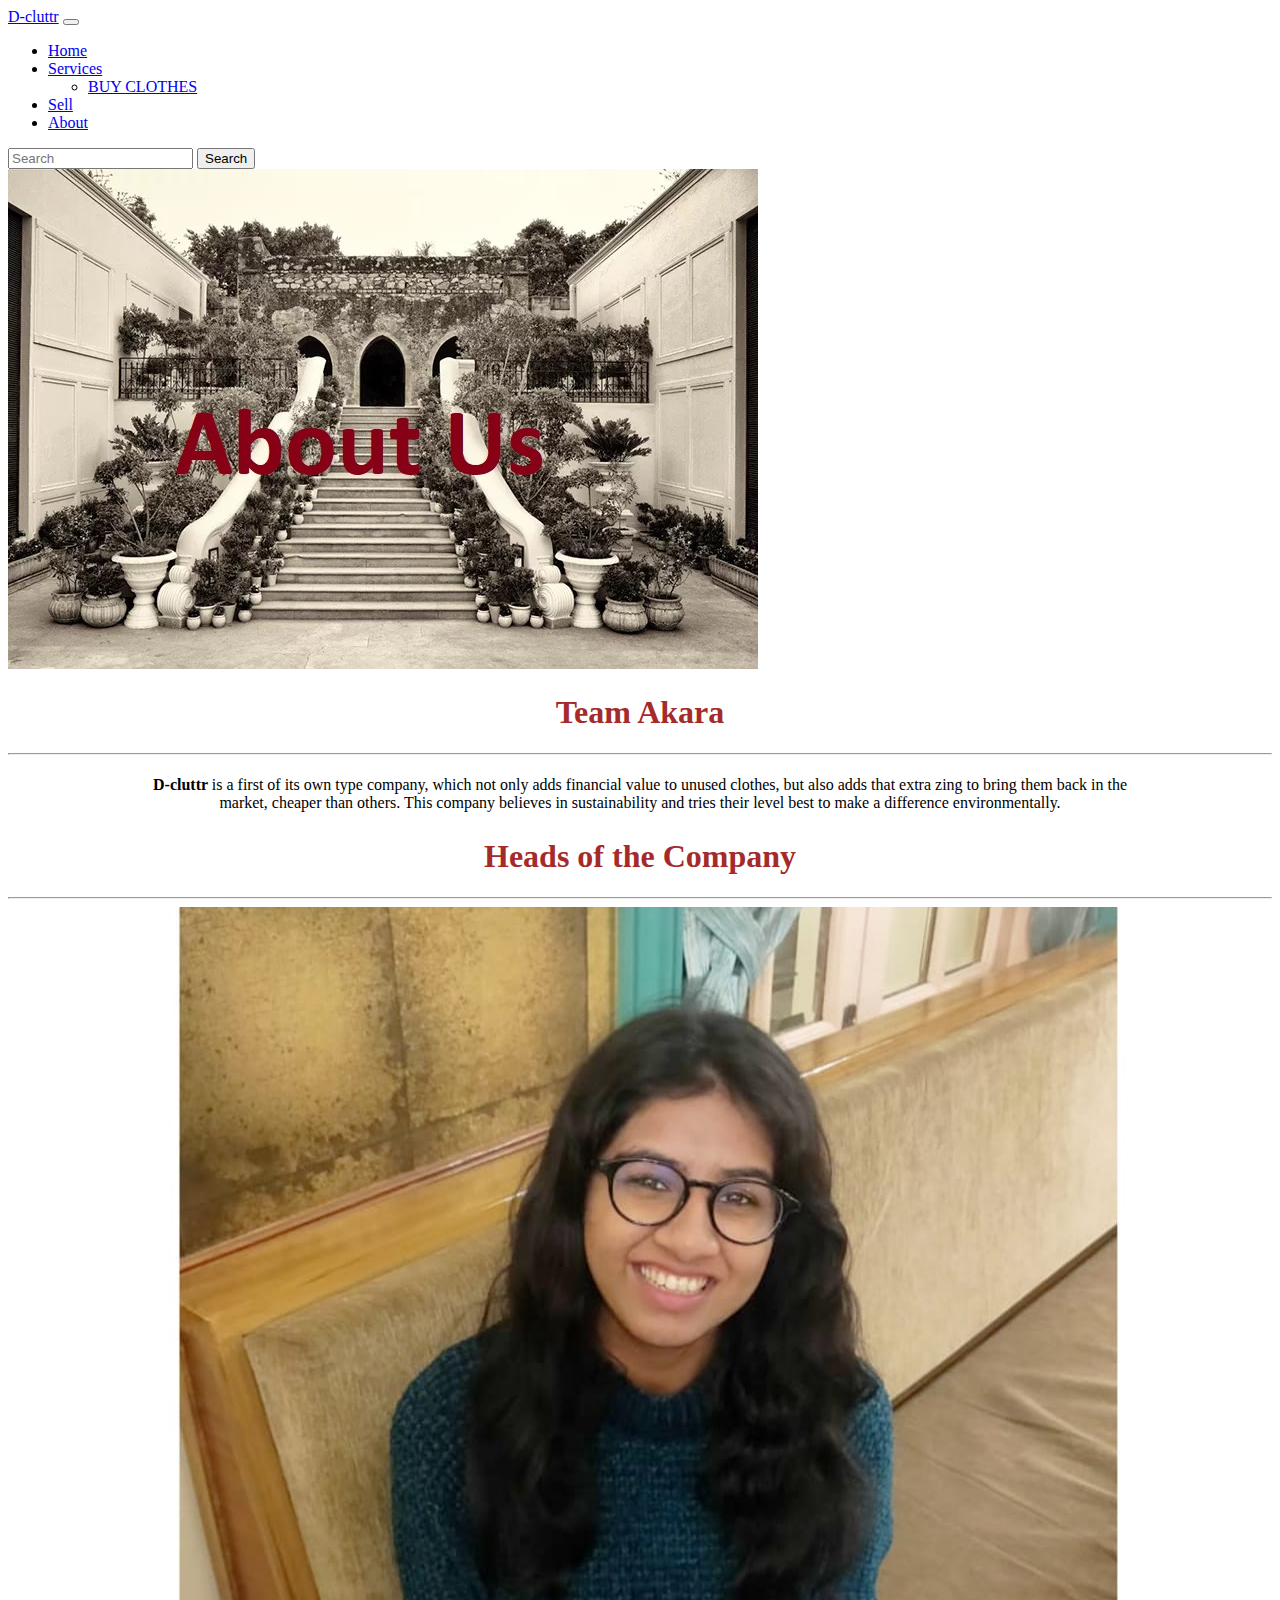
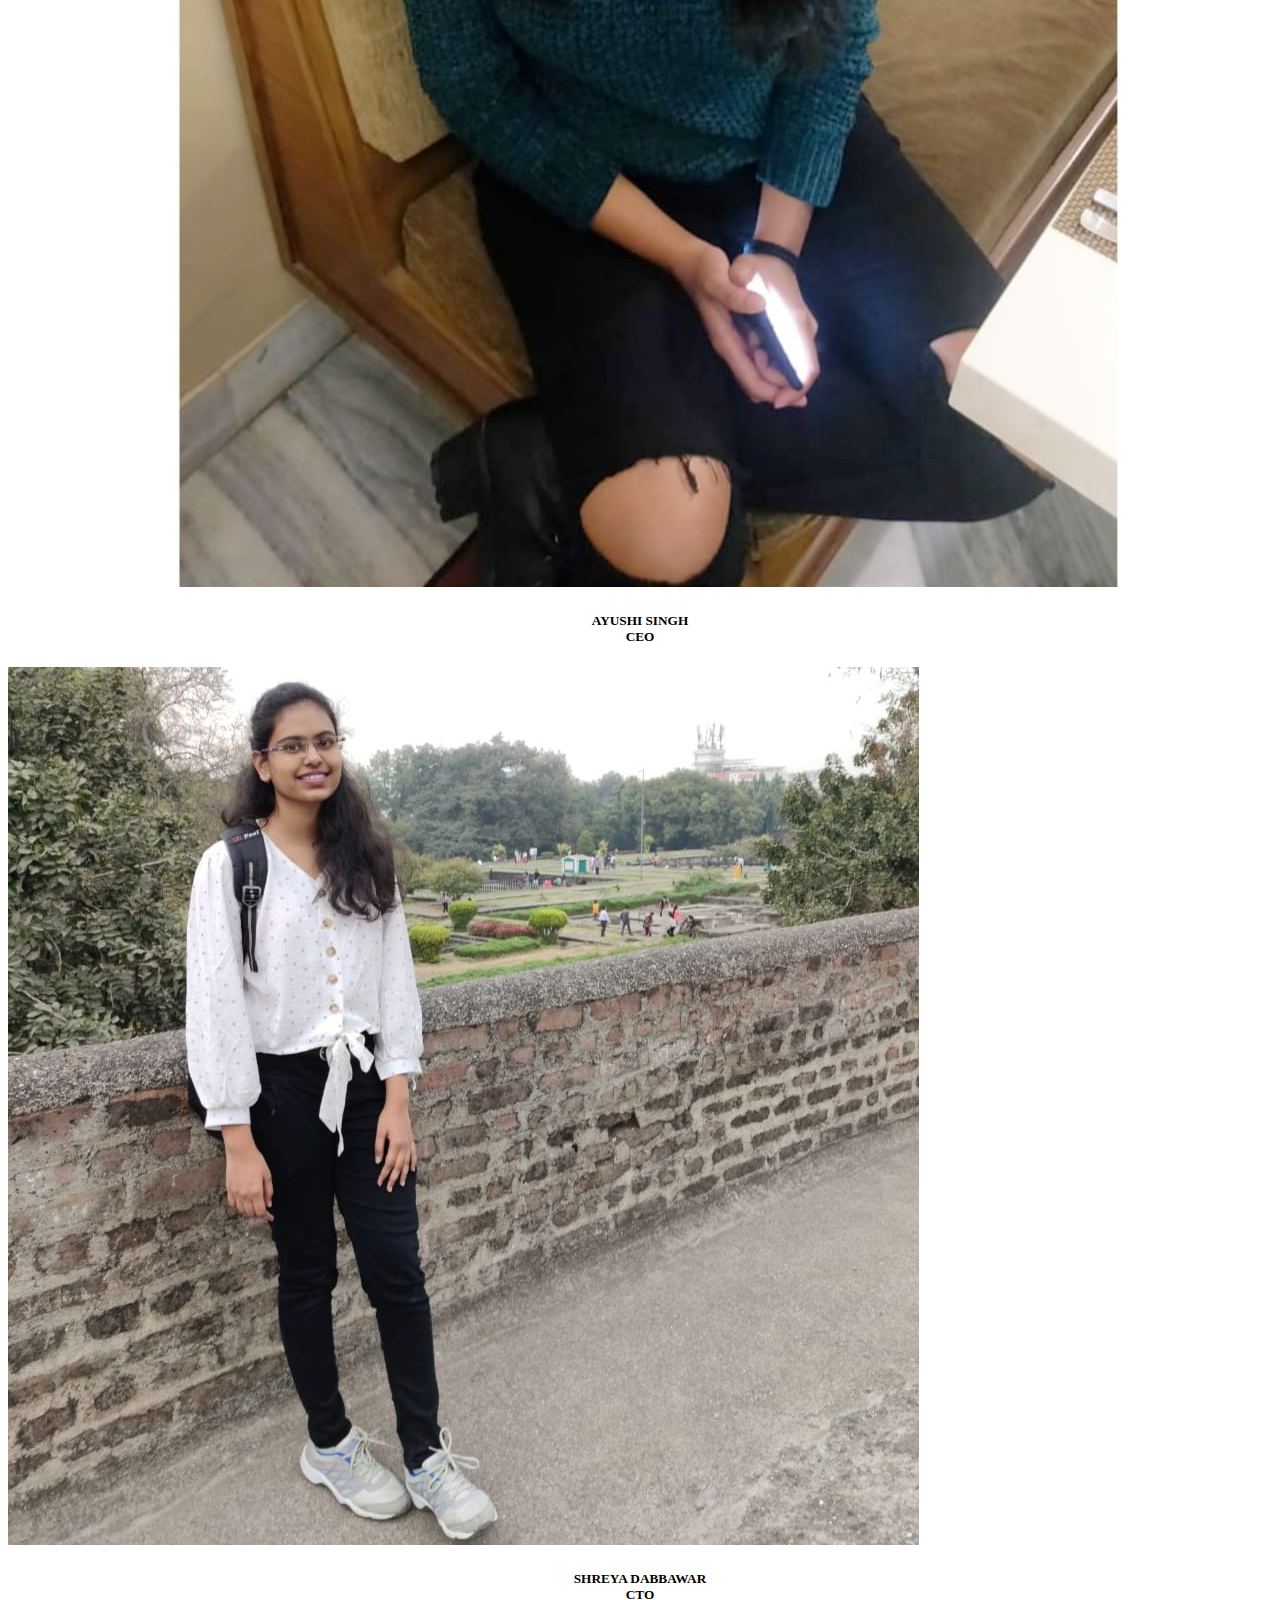
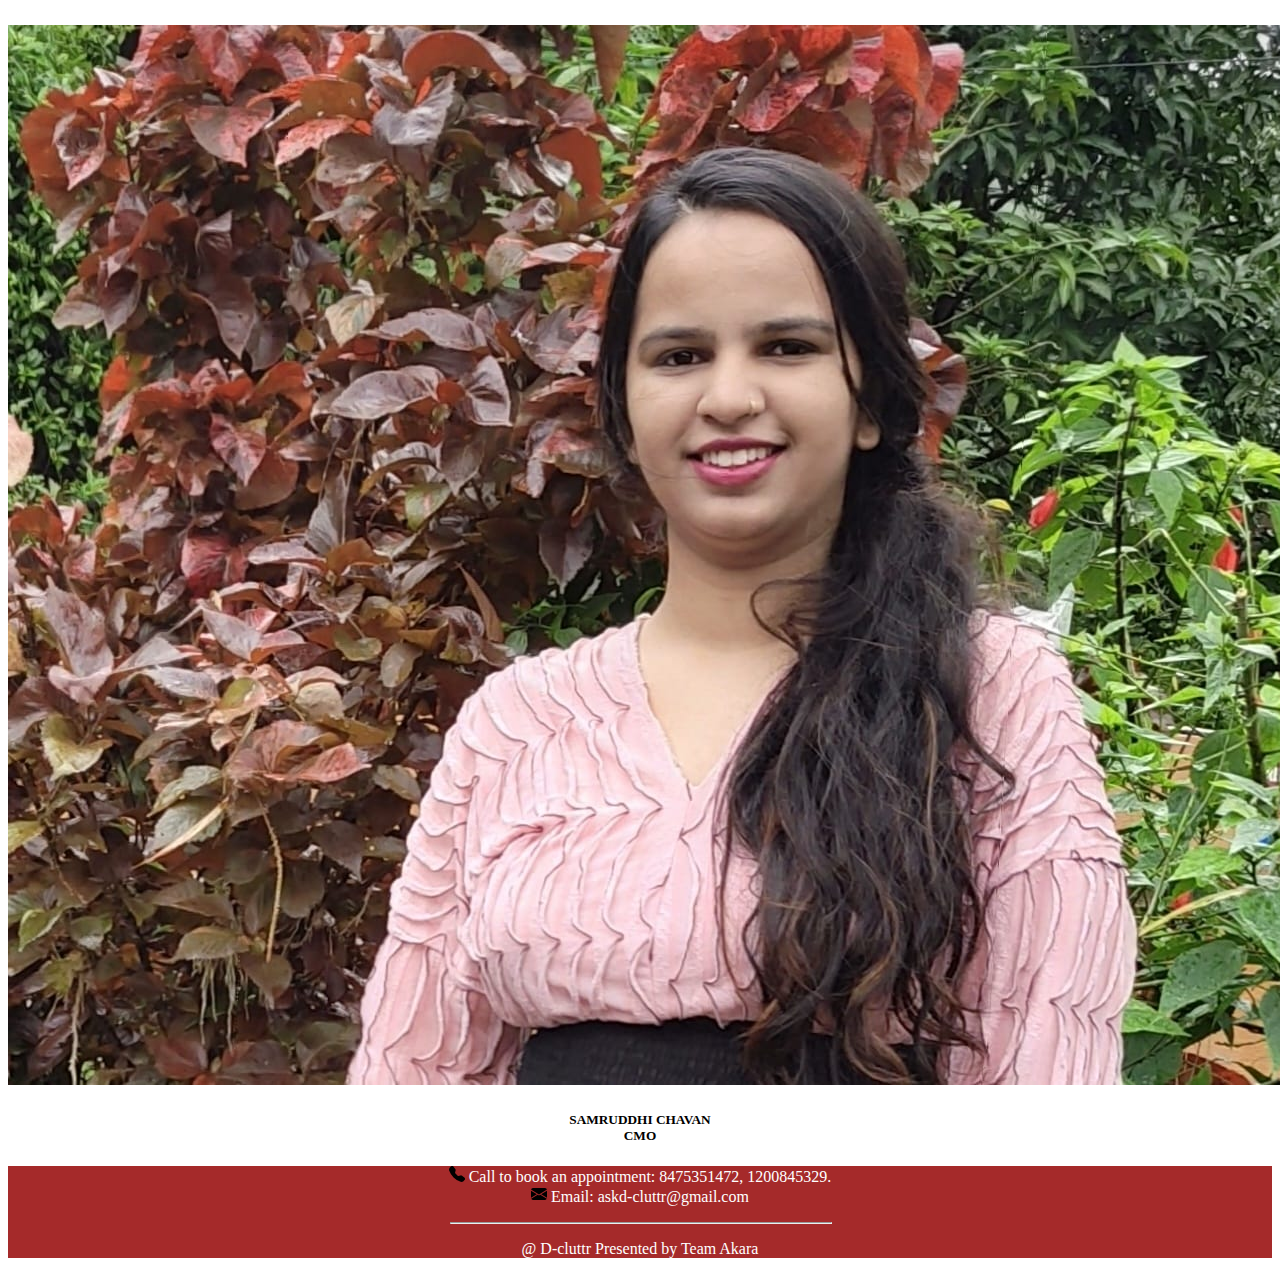
<file: about.html>
<!doctype html>
<html lang="en">
  <head>
    <!-- Required meta tags -->
    <meta charset="utf-8">
    <meta name="viewport" content="width=device-width, initial-scale=1">

    <!-- Bootstrap CSS -->
    <link href="https://cdn.jsdelivr.net/npm/bootstrap@5.1.3/dist/css/bootstrap.min.css" rel="stylesheet" integrity="sha384-1BmE4kWBq78iYhFldvKuhfTAU6auU8tT94WrHftjDbrCEXSU1oBoqyl2QvZ6jIW3" crossorigin="anonymous">
    <link href="style.css" rel="stylesheet">
    <title>Hello, world!</title>
  </head>
  <body>
    <nav class="navbar navbar-expand-lg navbar-light bg-light">
        <div class="container-fluid">
          <a class="navbar-brand" href="index.html">D-cluttr</a>
          <button class="navbar-toggler" type="button" data-bs-toggle="collapse" data-bs-target="#navbarSupportedContent" aria-controls="navbarSupportedContent" aria-expanded="false" aria-label="Toggle navigation">
            <span class="navbar-toggler-icon"></span>
          </button>
          <div class="collapse navbar-collapse" id="navbarSupportedContent">
            <ul class="navbar-nav me-auto mb-2 mb-lg-0">
              <li class="nav-item">
                <a class="nav-link active" aria-current="page" href="index.html">Home</a>
              </li>
              <li class="nav-item dropdown">
                <a class="nav-link dropdown-toggle" href="#" id="navbarDropdown" role="button" data-bs-toggle="dropdown" aria-expanded="false">
                  Services
                </a>
                <ul class="dropdown-menu" aria-labelledby="navbarDropdown">
                  <li><a class="dropdown-item" href="anarkalis.html">BUY CLOTHES</a></li>
                </ul>
              </li>
              <li class="nav-item">
                <a class="nav-link" href="sell.html">Sell</a>
              </li>
              
              <li class="nav-item">
                <a class="nav-link " href="about.html">About</a>
              </li>
            </ul>
            <form class="d-flex">
              <input class="form-control me-2" type="search" placeholder="Search" aria-label="Search">
              <button class="btn btn-outline-success" type="submit">Search</button>
            </form>
          </div>
        </div>
      </nav>
      <div id="carouselExampleControls" class="carousel slide" data-bs-ride="carousel">
        <div class="carousel-inner" class="title">
          <div class="carousel-item active" >
            <img src="images/about.jpg" class="d-block w-100" alt="...">
          </div>
        </div>
      </div>
      <div class="sub-heading1">
        <h1 class="sub-heading"> Team Akara</h1>
      </div>
      <hr>
      <div>
          <p style="text-align: center; margin-left: 10%;margin-right: 10%;padding: 5px;">
           <strong> D-cluttr </strong> is a first of its own type company, which not only adds financial value to unused clothes, but also adds that extra zing to bring them back in the market, cheaper than others. This company believes in sustainability and tries their level best to make a difference environmentally. 
          </p>
      </div>
      <div class="sub-heading1">
        <h1 class="sub-heading"> Heads of the Company </h1>
      </div>
      <hr>
      <!-- heads -->
      <!-- <div class="row row-cols-1 row-cols-md-2 g-4">
        <div class="col">
          <div class="card">
            <img src="images/ayushi.jpeg" class="card-img-top" alt="...">
            <div class="card-body">
              <h5 style="text-align: center;" class="card-title">AYUSHI SINGH<br>CEO</h5>
            </div>
          </div>
        </div>
        <div class="col">
            <div class="card">
              <img src="images/shreya.jpeg" class="card-img-top" alt="...">
              <div class="card-body">
                <h5 style="text-align: center;" class="card-title">SHREYA DABBAWAR<BR>CTO</h5>
              </div>
            </div>
          </div>
        <div class="col">
          <div class="card">
            <img src="images/samruddhi.jpeg" class="card-img-top" alt="...">
            <div class="card-body">
              <h5 class="card-title" style="text-align: center;">SAMRUDDHI CHAVAN<BR>CMO</h5>
            </div>
          </div>
        </div>
      </div> -->
      <div class="card-group">
        <div class="card">
          <img src="images/ayushi.jpeg" class="card-img-top" alt="...">
          <div class="card-body">
            <h5 style="text-align: center;" class="card-title">AYUSHI SINGH<br>CEO</h5>
          </div>
        </div>
        <div class="card">
          <img src="images/shreya.jpeg" class="card-img-top" alt="...">
          <div class="card-body">
            <h5 class="card-title" style="text-align: center;">SHREYA DABBAWAR<BR>CTO</h5>
          </div>
        </div>
        <div class="card">
          <img src="images/samruddhi.jpeg" class="card-img-top" alt="...">
          <div class="card-body">
            <h5 class="card-title" style="text-align: center;">SAMRUDDHI CHAVAN<BR>CMO</h5>
          </div>
        </div>
      </div>
       <!-- Optional JavaScript; choose one of the two! -->

    <!-- Option 1: Bootstrap Bundle with Popper -->
    <script src="https://cdn.jsdelivr.net/npm/bootstrap@5.1.3/dist/js/bootstrap.bundle.min.js" integrity="sha384-ka7Sk0Gln4gmtz2MlQnikT1wXgYsOg+OMhuP+IlRH9sENBO0LRn5q+8nbTov4+1p" crossorigin="anonymous"></script>

    <!-- Option 2: Separate Popper and Bootstrap JS -->
    <!--
    <script src="https://cdn.jsdelivr.net/npm/@popperjs/core@2.10.2/dist/umd/popper.min.js" integrity="sha384-7+zCNj/IqJ95wo16oMtfsKbZ9ccEh31eOz1HGyDuCQ6wgnyJNSYdrPa03rtR1zdB" crossorigin="anonymous"></script>
    <script src="https://cdn.jsdelivr.net/npm/bootstrap@5.1.3/dist/js/bootstrap.min.js" integrity="sha384-QJHtvGhmr9XOIpI6YVutG+2QOK9T+ZnN4kzFN1RtK3zEFEIsxhlmWl5/YESvpZ13" crossorigin="anonymous"></script>
    -->
    <footer>
      <p><svg xmlns="http://www.w3.org/2000/svg" width="16" height="16" fill="black" class="bi bi-telephone-fill" viewBox="0 0 16 16">
        <path fill-rule="evenodd" d="M1.885.511a1.745 1.745 0 0 1 2.61.163L6.29 2.98c.329.423.445.974.315 1.494l-.547 2.19a.678.678 0 0 0 .178.643l2.457 2.457a.678.678 0 0 0 .644.178l2.189-.547a1.745 1.745 0 0 1 1.494.315l2.306 1.794c.829.645.905 1.87.163 2.611l-1.034 1.034c-.74.74-1.846 1.065-2.877.702a18.634 18.634 0 0 1-7.01-4.42 18.634 18.634 0 0 1-4.42-7.009c-.362-1.03-.037-2.137.703-2.877L1.885.511z"/>
      </svg>  Call to book an appointment: 8475351472, 1200845329.<br>
      <svg xmlns="http://www.w3.org/2000/svg" width="16" height="16" fill="black" class="bi bi-envelope-fill" viewBox="0 0 16 16">
        <path d="M.05 3.555A2 2 0 0 1 2 2h12a2 2 0 0 1 1.95 1.555L8 8.414.05 3.555ZM0 4.697v7.104l5.803-3.558L0 4.697ZM6.761 8.83l-6.57 4.027A2 2 0 0 0 2 14h12a2 2 0 0 0 1.808-1.144l-6.57-4.027L8 9.586l-1.239-.757Zm3.436-.586L16 11.801V4.697l-5.803 3.546Z"/>
      </svg>  Email: askd-cluttr@gmail.com</p>
      <hr style="width: 30%;margin-left: 35%;margin-right: 35%;">
      <p>@ D-cluttr Presented by Team Akara</p>
    </footer>
  </body>
</html>
</file>
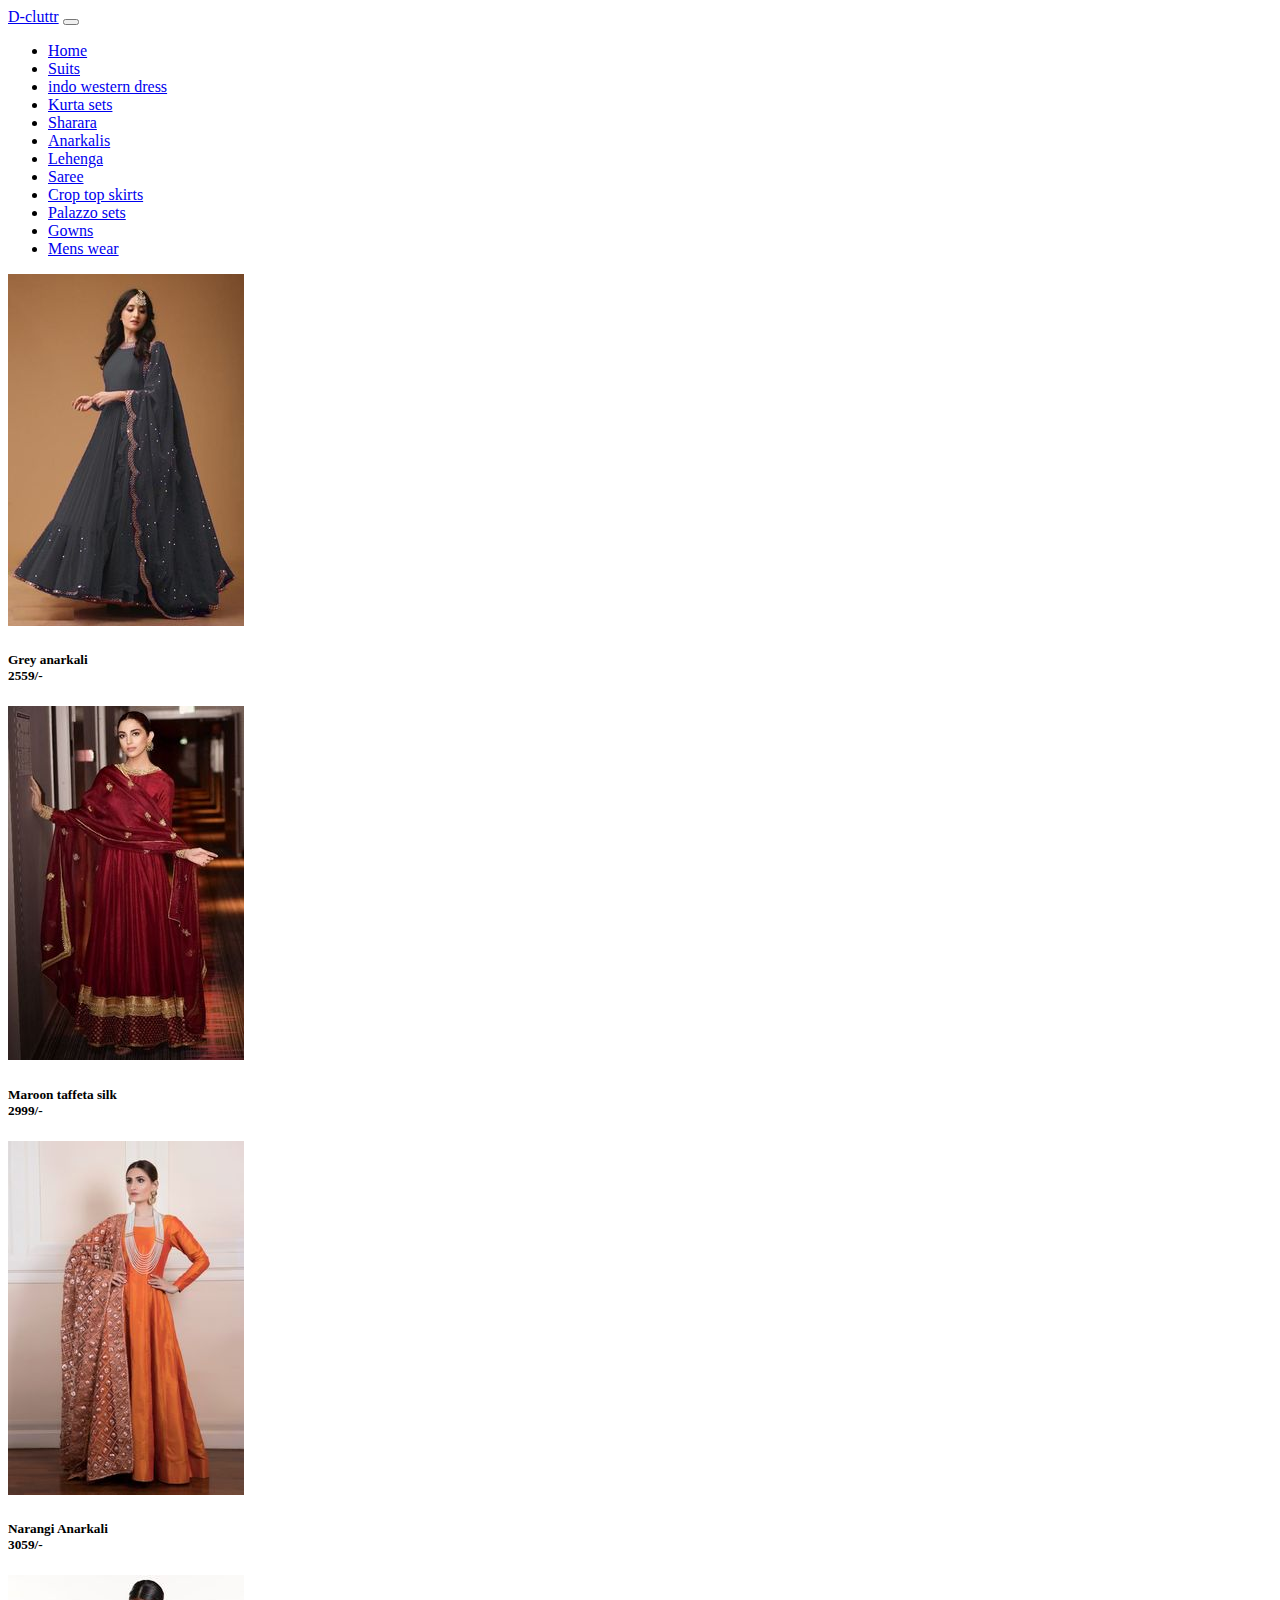
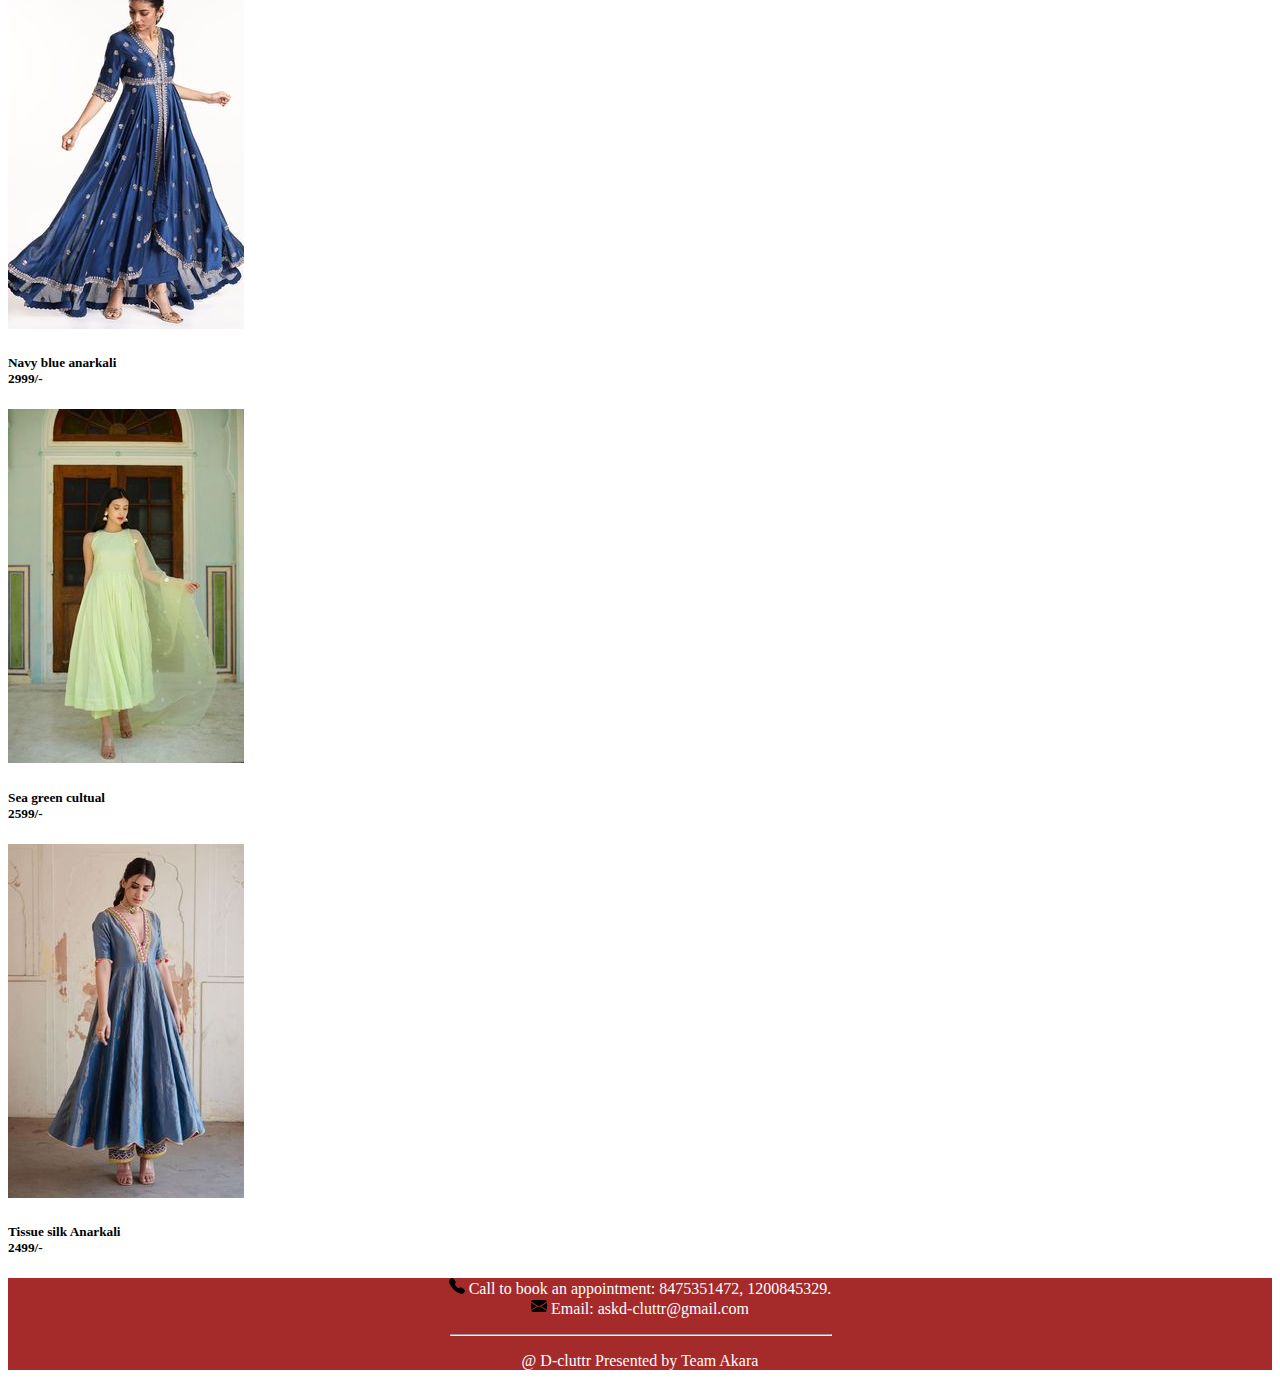
<file: anarkalis.html>
<!doctype html>
<html lang="en">
  <head>
    <!-- Required meta tags -->
    <meta charset="utf-8">
    <meta name="viewport" content="width=device-width, initial-scale=1">

    <!-- Bootstrap CSS -->
    <link href="https://cdn.jsdelivr.net/npm/bootstrap@5.1.3/dist/css/bootstrap.min.css" rel="stylesheet" integrity="sha384-1BmE4kWBq78iYhFldvKuhfTAU6auU8tT94WrHftjDbrCEXSU1oBoqyl2QvZ6jIW3" crossorigin="anonymous">
    <link href="style.css" rel="stylesheet">
    <title>Hello, world!</title>
  </head>
  <body>
    <nav class="navbar navbar-expand-lg navbar-light bg-light">
        <div class="container-fluid">
          <a class="navbar-brand" href="index.html">D-cluttr</a>
          <button class="navbar-toggler" type="button" data-bs-toggle="collapse" data-bs-target="#navbarSupportedContent" aria-controls="navbarSupportedContent" aria-expanded="false" aria-label="Toggle navigation">
            <span class="navbar-toggler-icon"></span>
          </button>
          <div class="collapse navbar-collapse" id="navbarSupportedContent">
            <ul class="navbar-nav me-auto mb-2 mb-lg-0">
              <li class="nav-item">
                <a class="nav-link active" aria-current="page" href="index.html">Home</a>
              </li>
              <li class="nav-item">
                <a class="nav-link" href="suits.html">Suits</a>
              </li>
              <li class="nav-item">
                <a class="nav-link" href="western.html">indo western dress</a>
              </li>
              <li class="nav-item">
                <a class="nav-link" href="kurta.html">Kurta sets</a>
              </li>
              <li class="nav-item">
                <a class="nav-link" href="sharara.html">Sharara</a>
              </li>
              <li class="nav-item">
                <a class="nav-link" href="anarkalis.html">Anarkalis</a>
              </li>
              <li class="nav-item">
                <a class="nav-link" href="lehenga.html">Lehenga</a>
              </li>
              <li class="nav-item">
                <a class="nav-link" href="saree.html">Saree</a>
              </li>
              <li class="nav-item">
                <a class="nav-link" href="top.html">Crop top skirts</a>
              </li>
              <li class="nav-item">
                <a class="nav-link" href="palazzo.html">Palazzo sets</a>
              </li>
              <li class="nav-item">
                <a class="nav-link " href="gowns.html">Gowns</a>
              </li>
              <li class="nav-item">
                <a class="nav-link " href="men.html">Mens wear</a>
              </li>
            </ul>
          </div>
        </div>
      </nav>
                <div class="card-group">
                    <div class="card">
                      <img src="images/anarkali1.jpg" class="card-img-top" alt="...">
                      <div class="card-body">
                        <h5 class="card-title">Grey anarkali<br>2559/-</h5>
                      </div>
                    </div>
                    <div class="card">
                      <img src="images/anarkali2.jpg" class="card-img-top" alt="...">
                      <div class="card-body">
                        <h5 class="card-title">Maroon taffeta silk<br>2999/-</h5>
                      </div>
                    </div>
                    <div class="card">
                      <img src="images/anarkali3.jpg" class="card-img-top" alt="...">
                      <div class="card-body">
                        <h5 class="card-title">Narangi Anarkali<br>3059/-</h5>
                      </div>
                    </div>
                  </div>
                  <div class="card-group">
                    <div class="card">
                      <img src="images/anarkali4.jpg" class="card-img-top" alt="...">
                      <div class="card-body">
                        <h5 class="card-title">Navy blue anarkali<br>2999/-</h5>
                      </div>
                    </div>
                    <div class="card">
                      <img src="images/anarkali5.jpg" class="card-img-top" alt="...">
                      <div class="card-body">
                        <h5 class="card-title">Sea green cultual<br>2599/-</h5>
                      </div>
                    </div>
                    <div class="card">
                      <img src="images/anarkali6.jpg" class="card-img-top" alt="...">
                      <div class="card-body">
                        <h5 class="card-title">Tissue silk Anarkali<br>2499/-</h5>
                      </div>
                    </div>
                  </div>
                  
                
              
       <!-- Optional JavaScript; choose one of the two! -->

    <!-- Option 1: Bootstrap Bundle with Popper -->
    <script src="https://cdn.jsdelivr.net/npm/bootstrap@5.1.3/dist/js/bootstrap.bundle.min.js" integrity="sha384-ka7Sk0Gln4gmtz2MlQnikT1wXgYsOg+OMhuP+IlRH9sENBO0LRn5q+8nbTov4+1p" crossorigin="anonymous"></script>

    <!-- Option 2: Separate Popper and Bootstrap JS -->
    <!--
    <script src="https://cdn.jsdelivr.net/npm/@popperjs/core@2.10.2/dist/umd/popper.min.js" integrity="sha384-7+zCNj/IqJ95wo16oMtfsKbZ9ccEh31eOz1HGyDuCQ6wgnyJNSYdrPa03rtR1zdB" crossorigin="anonymous"></script>
    <script src="https://cdn.jsdelivr.net/npm/bootstrap@5.1.3/dist/js/bootstrap.min.js" integrity="sha384-QJHtvGhmr9XOIpI6YVutG+2QOK9T+ZnN4kzFN1RtK3zEFEIsxhlmWl5/YESvpZ13" crossorigin="anonymous"></script>
    -->
    <footer>
      <p><svg xmlns="http://www.w3.org/2000/svg" width="16" height="16" fill="black" class="bi bi-telephone-fill" viewBox="0 0 16 16">
        <path fill-rule="evenodd" d="M1.885.511a1.745 1.745 0 0 1 2.61.163L6.29 2.98c.329.423.445.974.315 1.494l-.547 2.19a.678.678 0 0 0 .178.643l2.457 2.457a.678.678 0 0 0 .644.178l2.189-.547a1.745 1.745 0 0 1 1.494.315l2.306 1.794c.829.645.905 1.87.163 2.611l-1.034 1.034c-.74.74-1.846 1.065-2.877.702a18.634 18.634 0 0 1-7.01-4.42 18.634 18.634 0 0 1-4.42-7.009c-.362-1.03-.037-2.137.703-2.877L1.885.511z"/>
      </svg>  Call to book an appointment: 8475351472, 1200845329.<br>
      <svg xmlns="http://www.w3.org/2000/svg" width="16" height="16" fill="black" class="bi bi-envelope-fill" viewBox="0 0 16 16">
        <path d="M.05 3.555A2 2 0 0 1 2 2h12a2 2 0 0 1 1.95 1.555L8 8.414.05 3.555ZM0 4.697v7.104l5.803-3.558L0 4.697ZM6.761 8.83l-6.57 4.027A2 2 0 0 0 2 14h12a2 2 0 0 0 1.808-1.144l-6.57-4.027L8 9.586l-1.239-.757Zm3.436-.586L16 11.801V4.697l-5.803 3.546Z"/>
      </svg>  Email: askd-cluttr@gmail.com</p>
      <hr style="width: 30%;margin-left: 35%;margin-right: 35%;">
      <p>@ D-cluttr Presented by Team Akara</p>
    </footer>
  </body>
</html>
</file>
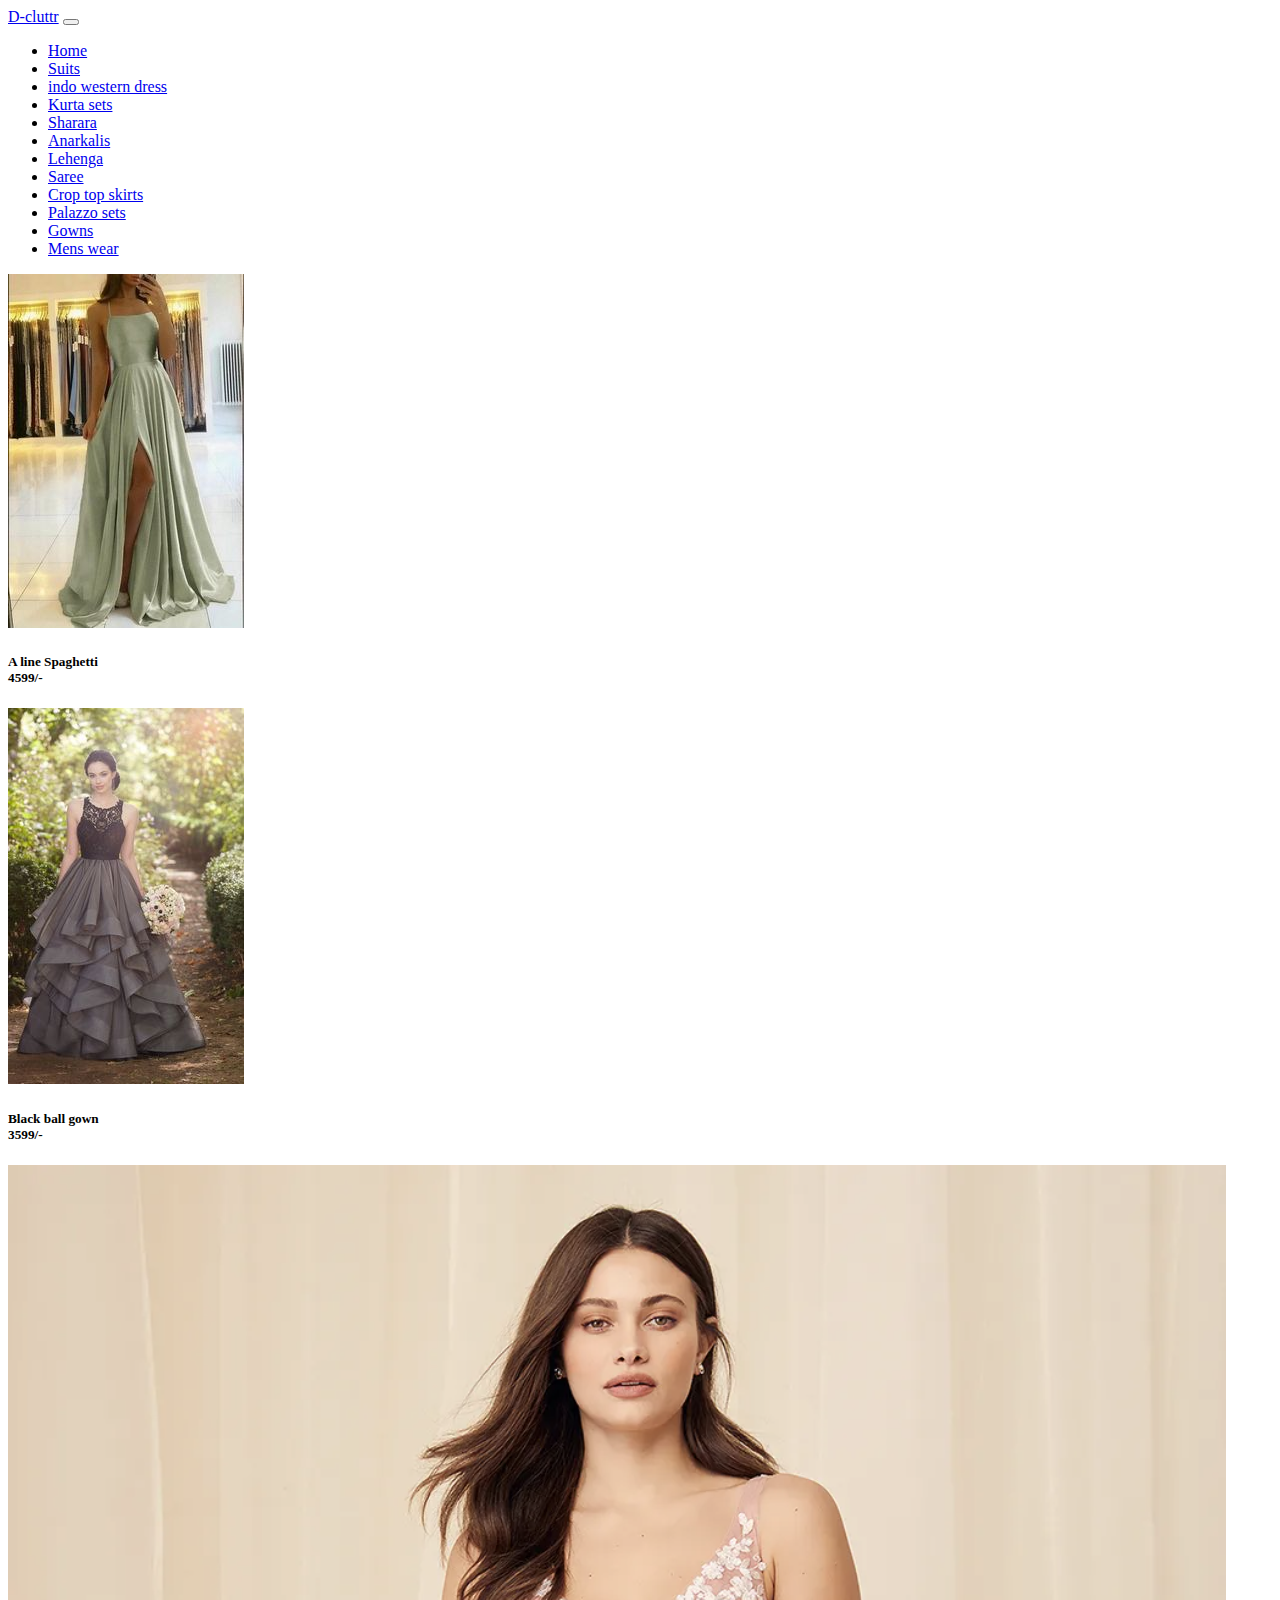
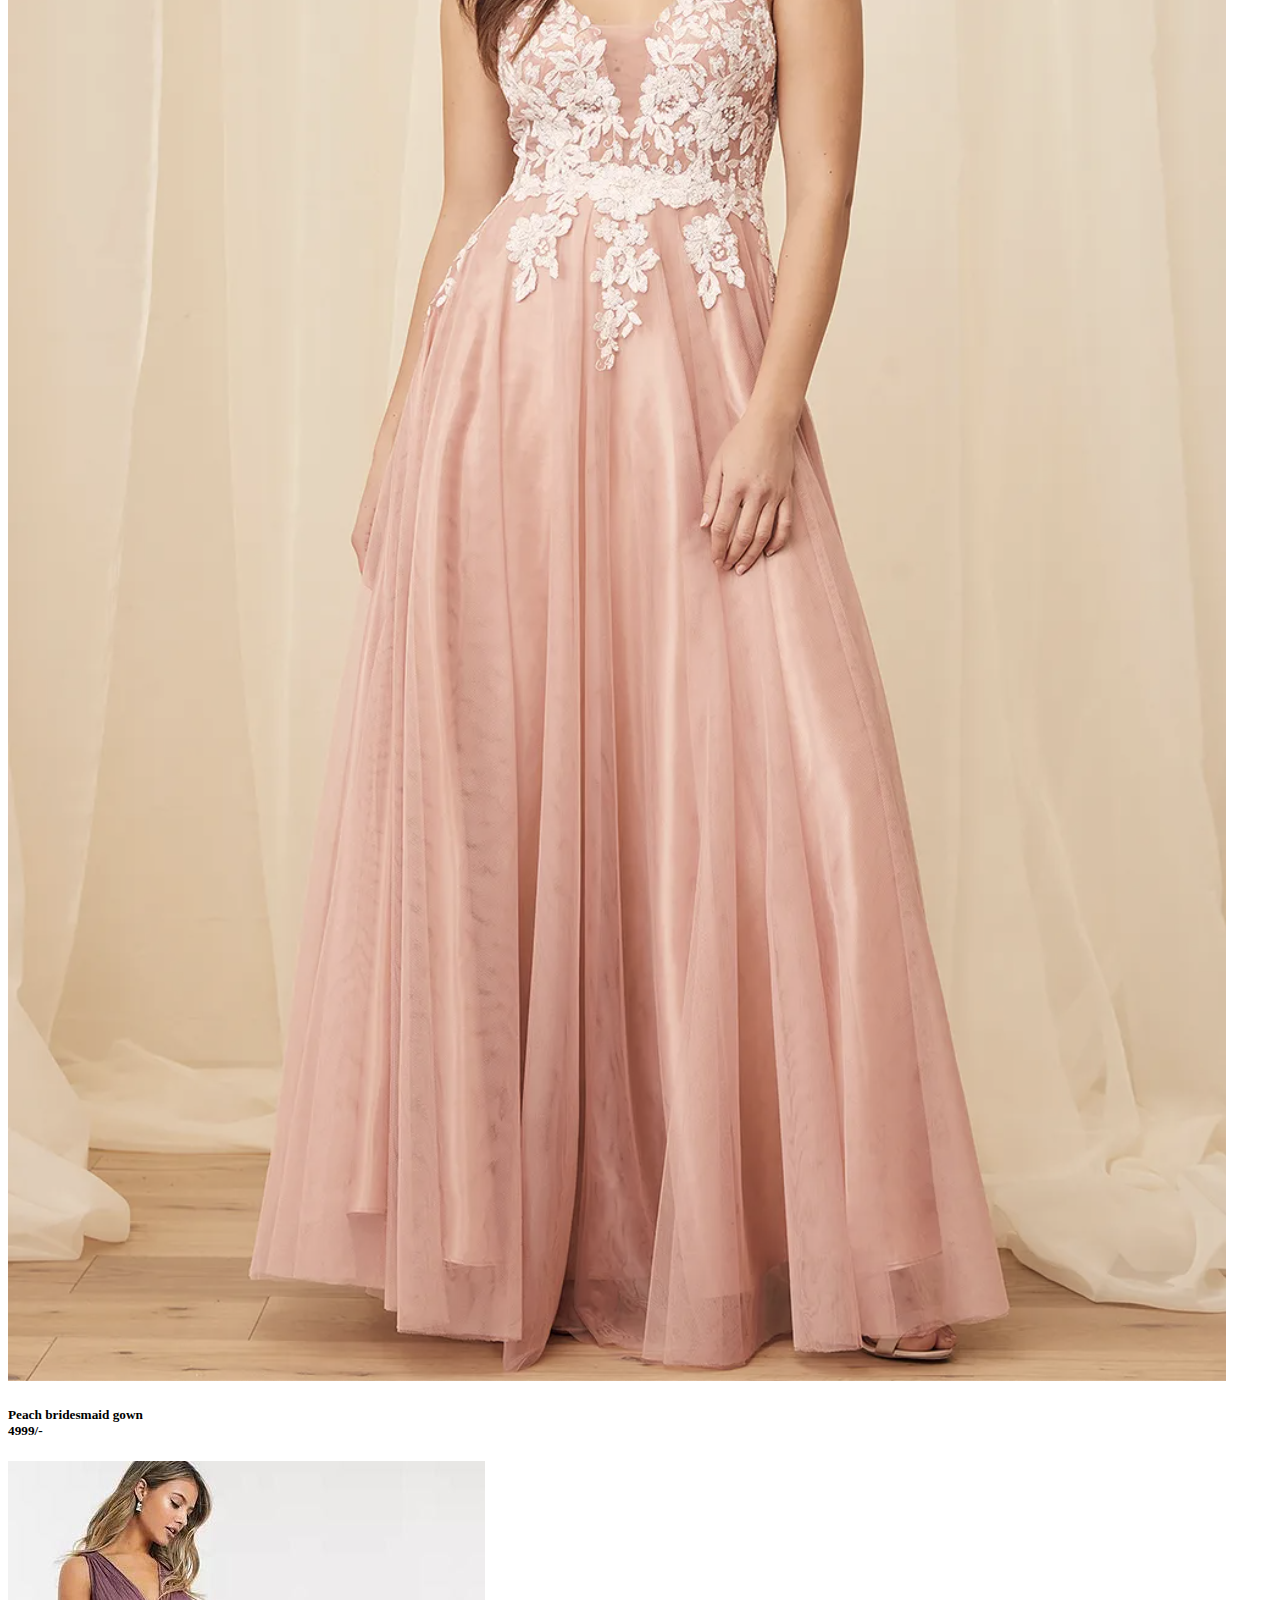
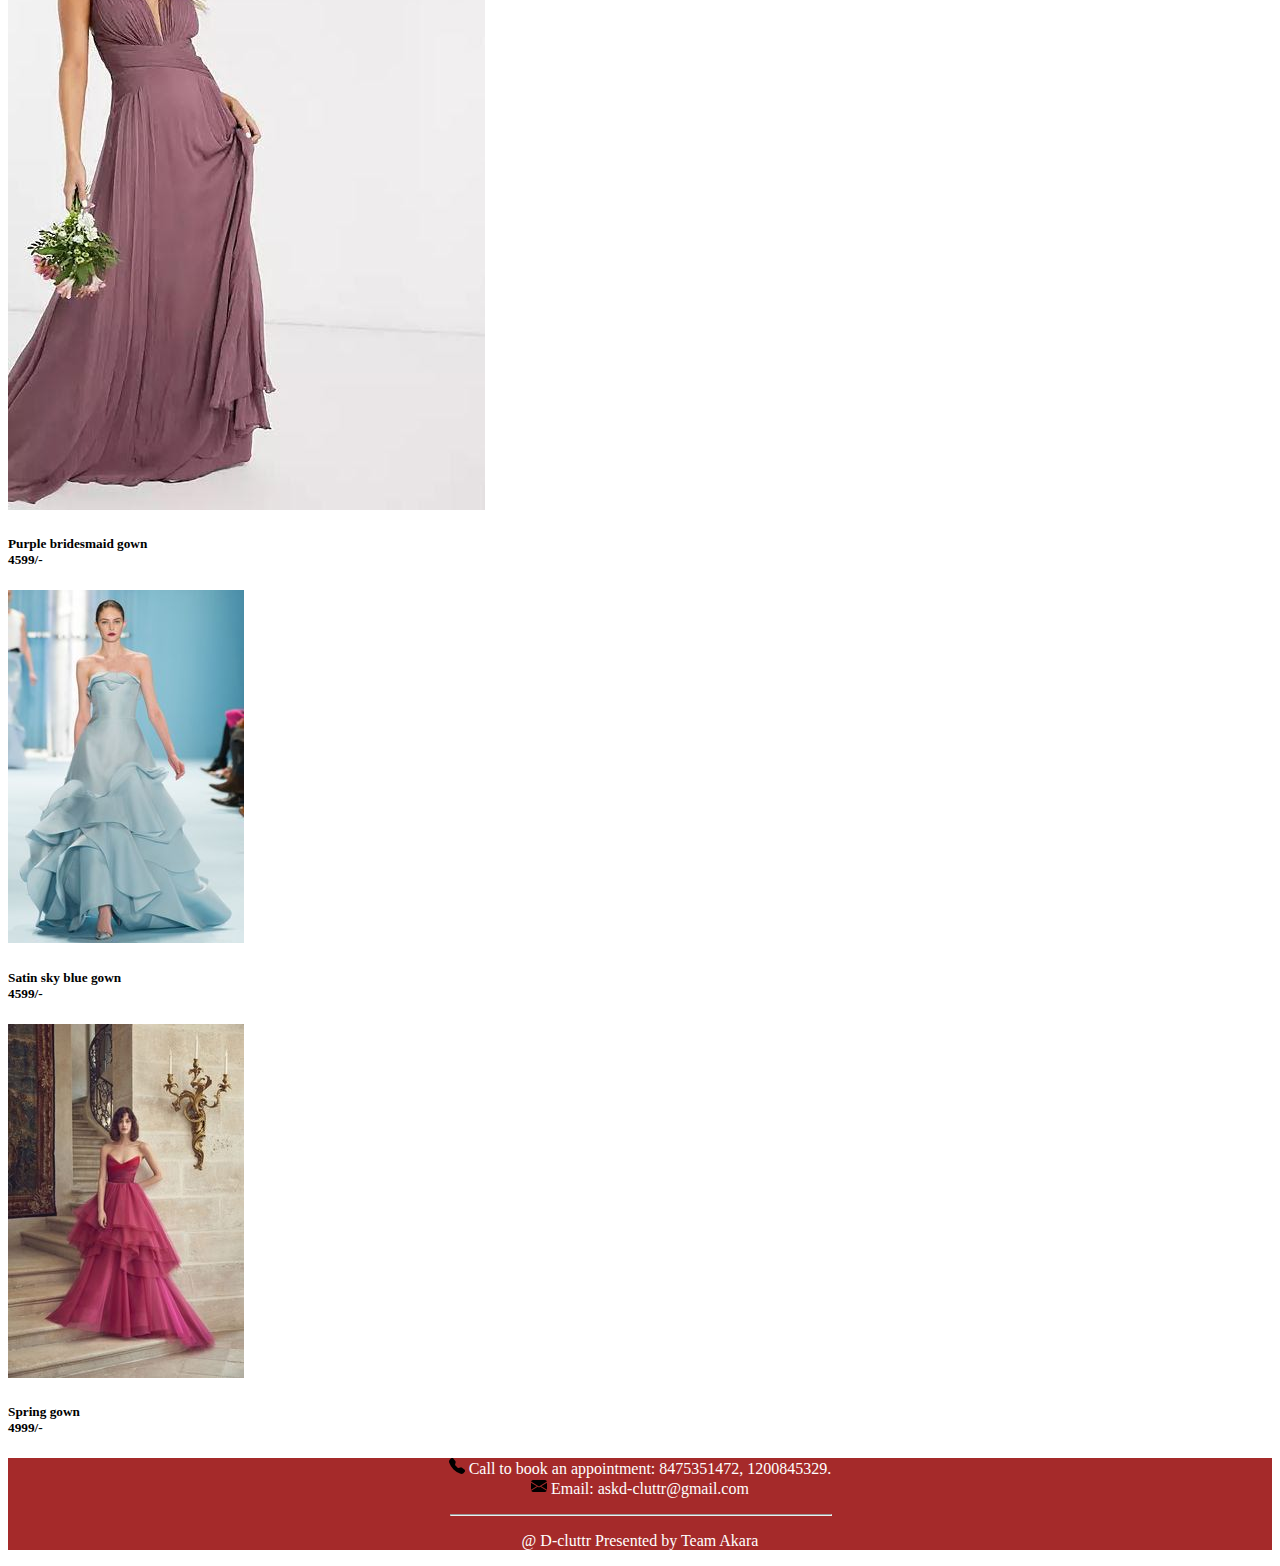
<file: gowns.html>
<!doctype html>
<html lang="en">
  <head>
    <!-- Required meta tags -->
    <meta charset="utf-8">
    <meta name="viewport" content="width=device-width, initial-scale=1">

    <!-- Bootstrap CSS -->
    <link href="https://cdn.jsdelivr.net/npm/bootstrap@5.1.3/dist/css/bootstrap.min.css" rel="stylesheet" integrity="sha384-1BmE4kWBq78iYhFldvKuhfTAU6auU8tT94WrHftjDbrCEXSU1oBoqyl2QvZ6jIW3" crossorigin="anonymous">
    <link href="style.css" rel="stylesheet">
    <title>Hello, world!</title>
  </head>
  <body>
    <nav class="navbar navbar-expand-lg navbar-light bg-light">
        <div class="container-fluid">
          <a class="navbar-brand" href="index.html">D-cluttr</a>
          <button class="navbar-toggler" type="button" data-bs-toggle="collapse" data-bs-target="#navbarSupportedContent" aria-controls="navbarSupportedContent" aria-expanded="false" aria-label="Toggle navigation">
            <span class="navbar-toggler-icon"></span>
          </button>
          <div class="collapse navbar-collapse" id="navbarSupportedContent">
            <ul class="navbar-nav me-auto mb-2 mb-lg-0">
              <li class="nav-item">
                <a class="nav-link active" aria-current="page" href="index.html">Home</a>
              </li>
              <li class="nav-item">
                <a class="nav-link" href="suits.html">Suits</a>
              </li>
              <li class="nav-item">
                <a class="nav-link" href="western.html">indo western dress</a>
              </li>
              <li class="nav-item">
                <a class="nav-link" href="kurta.html">Kurta sets</a>
              </li>
              <li class="nav-item">
                <a class="nav-link" href="sharara.html">Sharara</a>
              </li>
              <li class="nav-item">
                <a class="nav-link" href="anarkalis.html">Anarkalis</a>
              </li>
              <li class="nav-item">
                <a class="nav-link" href="lehenga.html">Lehenga</a>
              </li>
              <li class="nav-item">
                <a class="nav-link" href="saree.html">Saree</a>
              </li>
              <li class="nav-item">
                <a class="nav-link" href="top.html">Crop top skirts</a>
              </li>
              <li class="nav-item">
                <a class="nav-link" href="palazzo.html">Palazzo sets</a>
              </li>
              <li class="nav-item">
                <a class="nav-link " href="gowns.html">Gowns</a>
              </li>
              <li class="nav-item">
                <a class="nav-link " href="men.html">Mens wear</a>
              </li>
            </ul>
          </div>
        </div>
      </nav>
                <div class="card-group">
                    <div class="card">
                      <img src="images/gown1.jpg" class="card-img-top" alt="...">
                      <div class="card-body">
                        <h5 class="card-title">A line Spaghetti<br>4599/-</h5>
                      </div>
                    </div>
                    <div class="card">
                      <img src="images/gown2.jpg" class="card-img-top" alt="...">
                      <div class="card-body">
                        <h5 class="card-title">Black ball gown<br>3599/-</h5>
                      </div>
                    </div>
                    <div class="card">
                      <img src="images/gown3.png" class="card-img-top" alt="...">
                      <div class="card-body">
                        <h5 class="card-title">Peach bridesmaid gown<br>4999/-</h5>
                      </div>
                    </div>
                  </div>
                  <div class="card-group">
                    <div class="card">
                      <img src="images/gown4.jpg" class="card-img-top" alt="...">
                      <div class="card-body">
                        <h5 class="card-title">Purple bridesmaid gown<br>4599/-</h5>
                      </div>
                    </div>
                    <div class="card">
                      <img src="images/gown5.jpg" class="card-img-top" alt="...">
                      <div class="card-body">
                        <h5 class="card-title">Satin sky blue gown<br>4599/-</h5>
                      </div>
                    </div>
                    <div class="card">
                      <img src="images/gown6.jpg" class="card-img-top" alt="...">
                      <div class="card-body">
                        <h5 class="card-title">Spring gown<br>4999/-</h5>
                      </div>
                    </div>
                  </div>
                  
                
              
       <!-- Optional JavaScript; choose one of the two! -->

    <!-- Option 1: Bootstrap Bundle with Popper -->
    <script src="https://cdn.jsdelivr.net/npm/bootstrap@5.1.3/dist/js/bootstrap.bundle.min.js" integrity="sha384-ka7Sk0Gln4gmtz2MlQnikT1wXgYsOg+OMhuP+IlRH9sENBO0LRn5q+8nbTov4+1p" crossorigin="anonymous"></script>

    <!-- Option 2: Separate Popper and Bootstrap JS -->
    <!--
    <script src="https://cdn.jsdelivr.net/npm/@popperjs/core@2.10.2/dist/umd/popper.min.js" integrity="sha384-7+zCNj/IqJ95wo16oMtfsKbZ9ccEh31eOz1HGyDuCQ6wgnyJNSYdrPa03rtR1zdB" crossorigin="anonymous"></script>
    <script src="https://cdn.jsdelivr.net/npm/bootstrap@5.1.3/dist/js/bootstrap.min.js" integrity="sha384-QJHtvGhmr9XOIpI6YVutG+2QOK9T+ZnN4kzFN1RtK3zEFEIsxhlmWl5/YESvpZ13" crossorigin="anonymous"></script>
    -->
    <footer>
      <p><svg xmlns="http://www.w3.org/2000/svg" width="16" height="16" fill="black" class="bi bi-telephone-fill" viewBox="0 0 16 16">
        <path fill-rule="evenodd" d="M1.885.511a1.745 1.745 0 0 1 2.61.163L6.29 2.98c.329.423.445.974.315 1.494l-.547 2.19a.678.678 0 0 0 .178.643l2.457 2.457a.678.678 0 0 0 .644.178l2.189-.547a1.745 1.745 0 0 1 1.494.315l2.306 1.794c.829.645.905 1.87.163 2.611l-1.034 1.034c-.74.74-1.846 1.065-2.877.702a18.634 18.634 0 0 1-7.01-4.42 18.634 18.634 0 0 1-4.42-7.009c-.362-1.03-.037-2.137.703-2.877L1.885.511z"/>
      </svg>  Call to book an appointment: 8475351472, 1200845329.<br>
      <svg xmlns="http://www.w3.org/2000/svg" width="16" height="16" fill="black" class="bi bi-envelope-fill" viewBox="0 0 16 16">
        <path d="M.05 3.555A2 2 0 0 1 2 2h12a2 2 0 0 1 1.95 1.555L8 8.414.05 3.555ZM0 4.697v7.104l5.803-3.558L0 4.697ZM6.761 8.83l-6.57 4.027A2 2 0 0 0 2 14h12a2 2 0 0 0 1.808-1.144l-6.57-4.027L8 9.586l-1.239-.757Zm3.436-.586L16 11.801V4.697l-5.803 3.546Z"/>
      </svg>  Email: askd-cluttr@gmail.com</p>
      <hr style="width: 30%;margin-left: 35%;margin-right: 35%;">
      <p>@ D-cluttr Presented by Team Akara</p>
    </footer>
  </body>
</html>
</file>
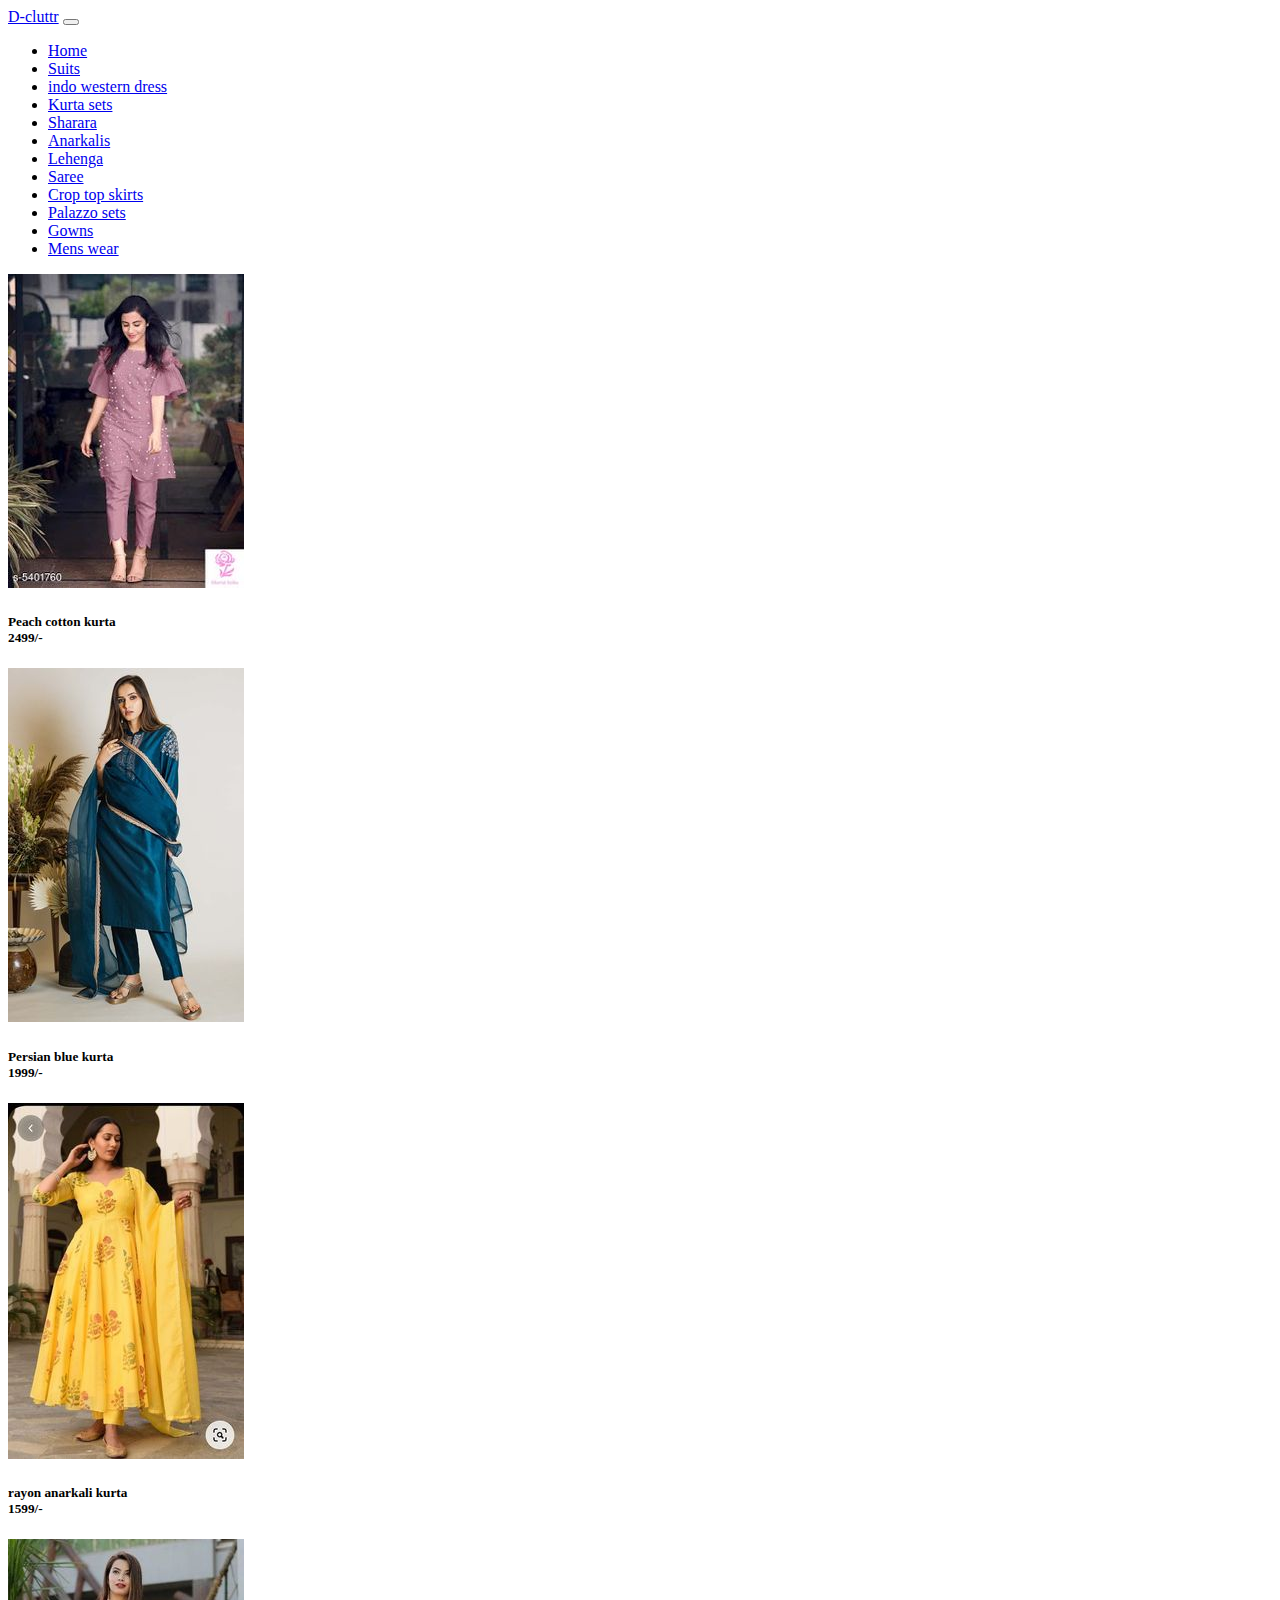
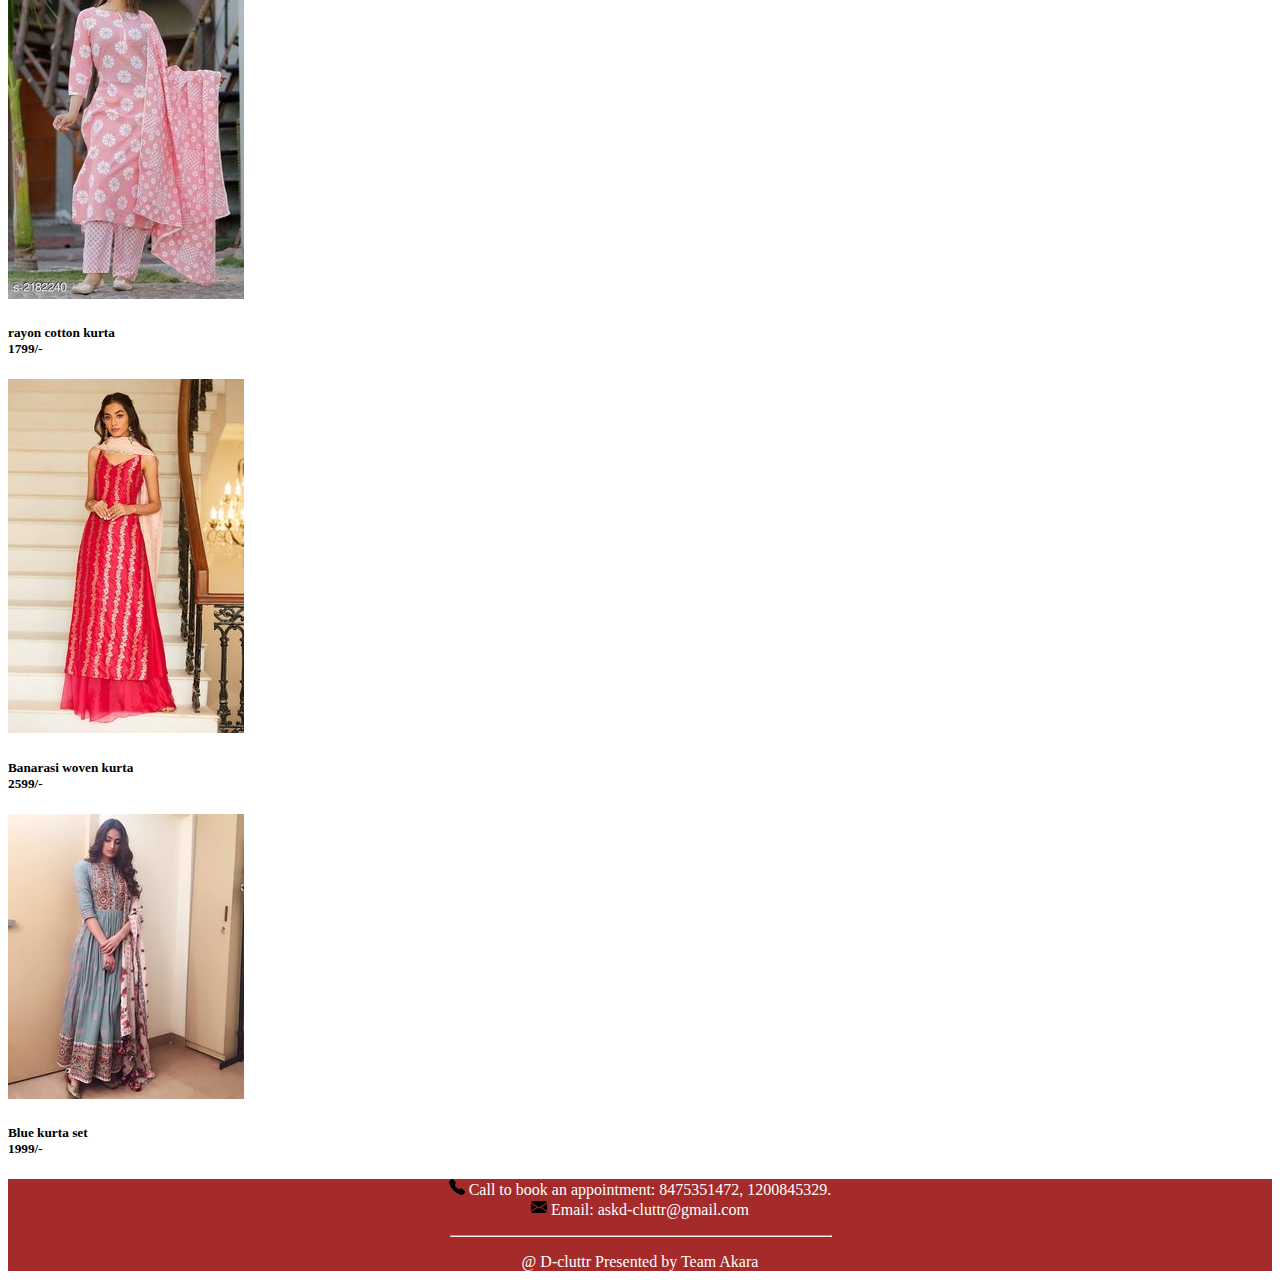
<file: kurta.html>
<!doctype html>
<html lang="en">
  <head>
    <!-- Required meta tags -->
    <meta charset="utf-8">
    <meta name="viewport" content="width=device-width, initial-scale=1">

    <!-- Bootstrap CSS -->
    <link href="https://cdn.jsdelivr.net/npm/bootstrap@5.1.3/dist/css/bootstrap.min.css" rel="stylesheet" integrity="sha384-1BmE4kWBq78iYhFldvKuhfTAU6auU8tT94WrHftjDbrCEXSU1oBoqyl2QvZ6jIW3" crossorigin="anonymous">
    <link href="style.css" rel="stylesheet">
    <title>Hello, world!</title>
  </head>
  <body>
    <nav class="navbar navbar-expand-lg navbar-light bg-light">
        <div class="container-fluid">
          <a class="navbar-brand" href="index.html">D-cluttr</a>
          <button class="navbar-toggler" type="button" data-bs-toggle="collapse" data-bs-target="#navbarSupportedContent" aria-controls="navbarSupportedContent" aria-expanded="false" aria-label="Toggle navigation">
            <span class="navbar-toggler-icon"></span>
          </button>
          <div class="collapse navbar-collapse" id="navbarSupportedContent">
            <ul class="navbar-nav me-auto mb-2 mb-lg-0">
              <li class="nav-item">
                <a class="nav-link active" aria-current="page" href="index.html">Home</a>
              </li>
              <li class="nav-item">
                <a class="nav-link" href="suits.html">Suits</a>
              </li>
              <li class="nav-item">
                <a class="nav-link" href="western.html">indo western dress</a>
              </li>
              <li class="nav-item">
                <a class="nav-link" href="kurta.html">Kurta sets</a>
              </li>
              <li class="nav-item">
                <a class="nav-link" href="sharara.html">Sharara</a>
              </li>
              <li class="nav-item">
                <a class="nav-link" href="anarkalis.html">Anarkalis</a>
              </li>
              <li class="nav-item">
                <a class="nav-link" href="lehenga.html">Lehenga</a>
              </li>
              <li class="nav-item">
                <a class="nav-link" href="saree.html">Saree</a>
              </li>
              <li class="nav-item">
                <a class="nav-link" href="top.html">Crop top skirts</a>
              </li>
              <li class="nav-item">
                <a class="nav-link" href="palazzo.html">Palazzo sets</a>
              </li>
              <li class="nav-item">
                <a class="nav-link " href="gowns.html">Gowns</a>
              </li>
              <li class="nav-item">
                <a class="nav-link " href="men.html">Mens wear</a>
              </li>
            </ul>
          </div>
        </div>
      </nav>
                <div class="card-group">
                    <div class="card">
                      <img src="images/kurta1.jpg" class="card-img-top" alt="...">
                      <div class="card-body">
                        <h5 class="card-title">Peach cotton kurta<br>2499/-</h5>
                      </div>
                    </div>
                    <div class="card">
                      <img src="images/kurta2.jpg" class="card-img-top" alt="...">
                      <div class="card-body">
                        <h5 class="card-title">Persian blue kurta<br>1999/-</h5>
                      </div>
                    </div>
                    <div class="card">
                      <img src="images/kurta3.jpg" class="card-img-top" alt="...">
                      <div class="card-body">
                        <h5 class="card-title">rayon anarkali kurta<br>1599/-</h5>
                      </div>
                    </div>
                  </div>
                  <div class="card-group">
                    <div class="card">
                      <img src="images/kurta4.jpg" class="card-img-top" alt="...">
                      <div class="card-body">
                        <h5 class="card-title">rayon cotton kurta<br>1799/-</h5>
                      </div>
                    </div>
                    <div class="card">
                      <img src="images/kurta5.jpg" class="card-img-top" alt="...">
                      <div class="card-body">
                        <h5 class="card-title">Banarasi woven kurta<br>2599/-</h5>
                      </div>
                    </div>
                    <div class="card">
                      <img src="images/kurta6.jpg" class="card-img-top" alt="...">
                      <div class="card-body">
                        <h5 class="card-title">Blue kurta set<br>1999/-</h5>
                      </div>
                    </div>
                  </div>
                  
                
              
       <!-- Optional JavaScript; choose one of the two! -->

    <!-- Option 1: Bootstrap Bundle with Popper -->
    <script src="https://cdn.jsdelivr.net/npm/bootstrap@5.1.3/dist/js/bootstrap.bundle.min.js" integrity="sha384-ka7Sk0Gln4gmtz2MlQnikT1wXgYsOg+OMhuP+IlRH9sENBO0LRn5q+8nbTov4+1p" crossorigin="anonymous"></script>

    <!-- Option 2: Separate Popper and Bootstrap JS -->
    <!--
    <script src="https://cdn.jsdelivr.net/npm/@popperjs/core@2.10.2/dist/umd/popper.min.js" integrity="sha384-7+zCNj/IqJ95wo16oMtfsKbZ9ccEh31eOz1HGyDuCQ6wgnyJNSYdrPa03rtR1zdB" crossorigin="anonymous"></script>
    <script src="https://cdn.jsdelivr.net/npm/bootstrap@5.1.3/dist/js/bootstrap.min.js" integrity="sha384-QJHtvGhmr9XOIpI6YVutG+2QOK9T+ZnN4kzFN1RtK3zEFEIsxhlmWl5/YESvpZ13" crossorigin="anonymous"></script>
    -->
    <footer>
      <p><svg xmlns="http://www.w3.org/2000/svg" width="16" height="16" fill="black" class="bi bi-telephone-fill" viewBox="0 0 16 16">
        <path fill-rule="evenodd" d="M1.885.511a1.745 1.745 0 0 1 2.61.163L6.29 2.98c.329.423.445.974.315 1.494l-.547 2.19a.678.678 0 0 0 .178.643l2.457 2.457a.678.678 0 0 0 .644.178l2.189-.547a1.745 1.745 0 0 1 1.494.315l2.306 1.794c.829.645.905 1.87.163 2.611l-1.034 1.034c-.74.74-1.846 1.065-2.877.702a18.634 18.634 0 0 1-7.01-4.42 18.634 18.634 0 0 1-4.42-7.009c-.362-1.03-.037-2.137.703-2.877L1.885.511z"/>
      </svg>  Call to book an appointment: 8475351472, 1200845329.<br>
      <svg xmlns="http://www.w3.org/2000/svg" width="16" height="16" fill="black" class="bi bi-envelope-fill" viewBox="0 0 16 16">
        <path d="M.05 3.555A2 2 0 0 1 2 2h12a2 2 0 0 1 1.95 1.555L8 8.414.05 3.555ZM0 4.697v7.104l5.803-3.558L0 4.697ZM6.761 8.83l-6.57 4.027A2 2 0 0 0 2 14h12a2 2 0 0 0 1.808-1.144l-6.57-4.027L8 9.586l-1.239-.757Zm3.436-.586L16 11.801V4.697l-5.803 3.546Z"/>
      </svg>  Email: askd-cluttr@gmail.com</p>
      <hr style="width: 30%;margin-left: 35%;margin-right: 35%;">
      <p>@ D-cluttr Presented by Team Akara</p>
    </footer>
  </body>
</html>
</file>
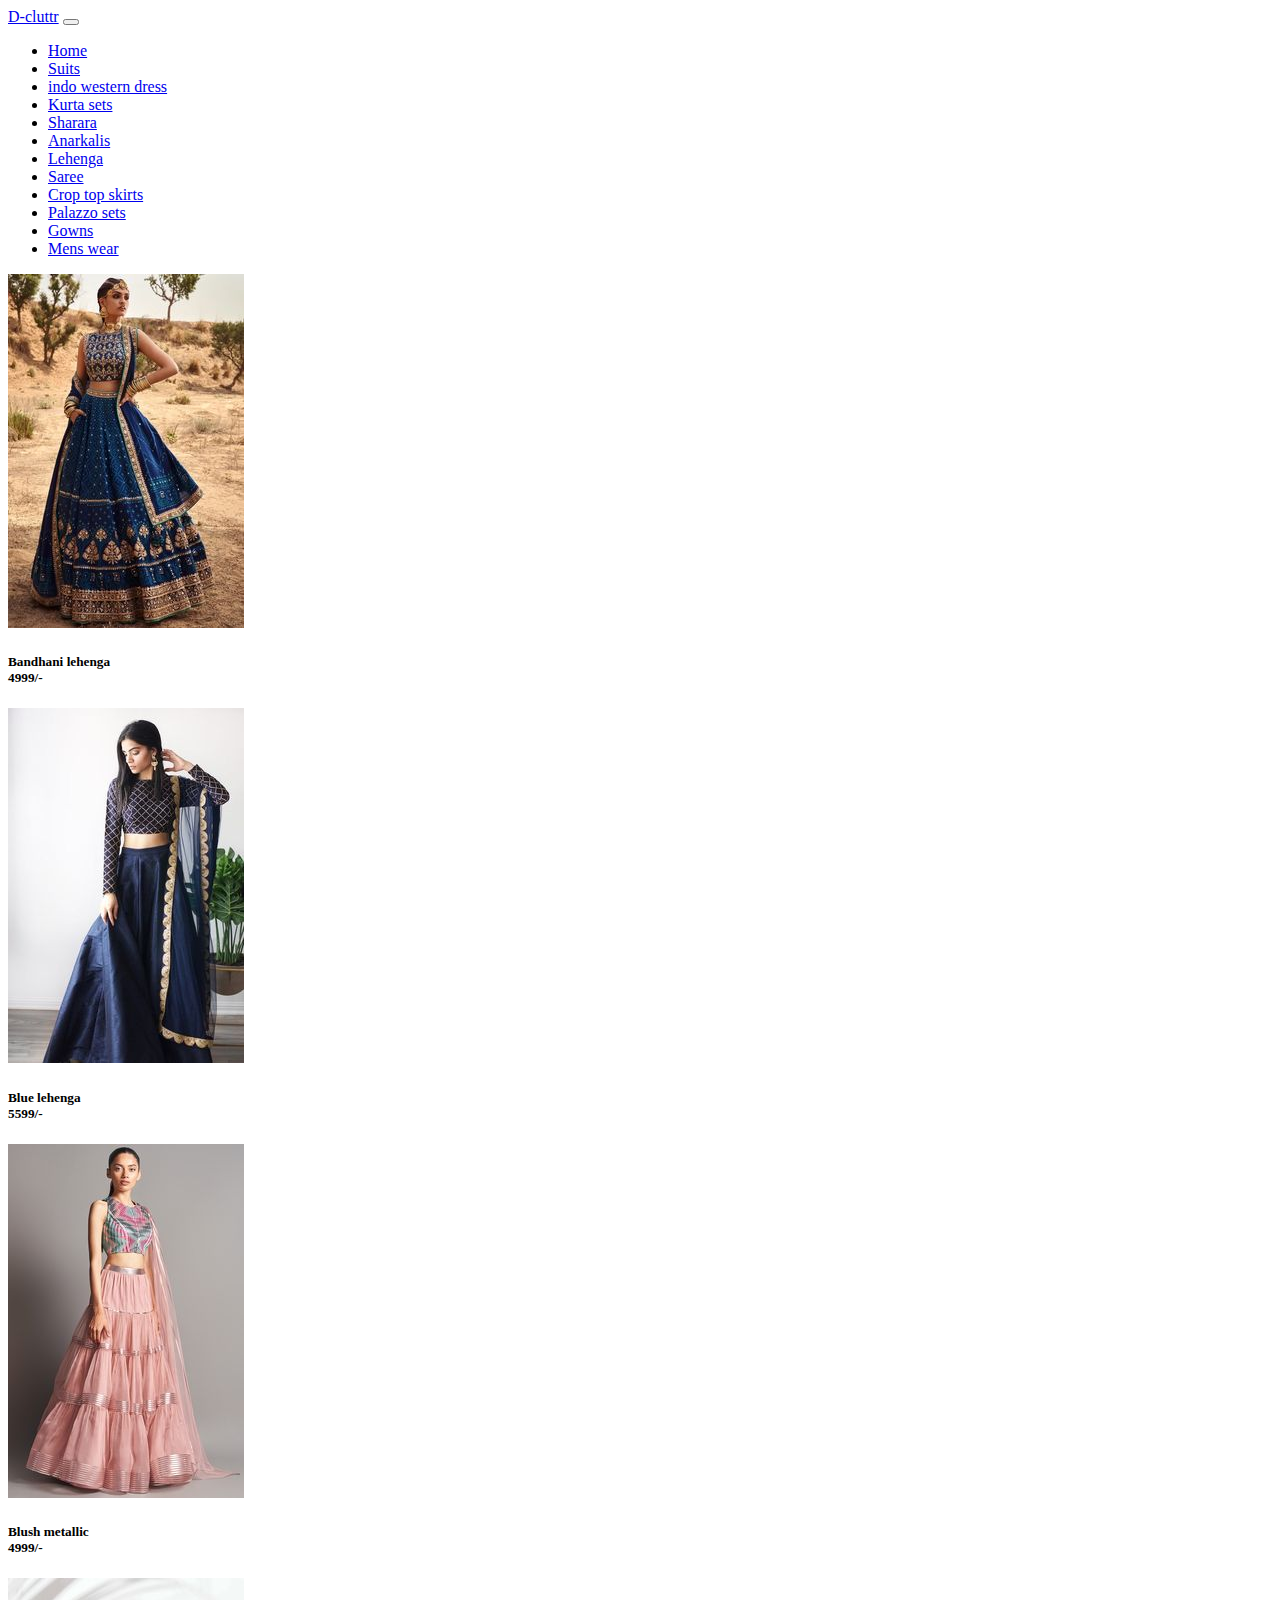
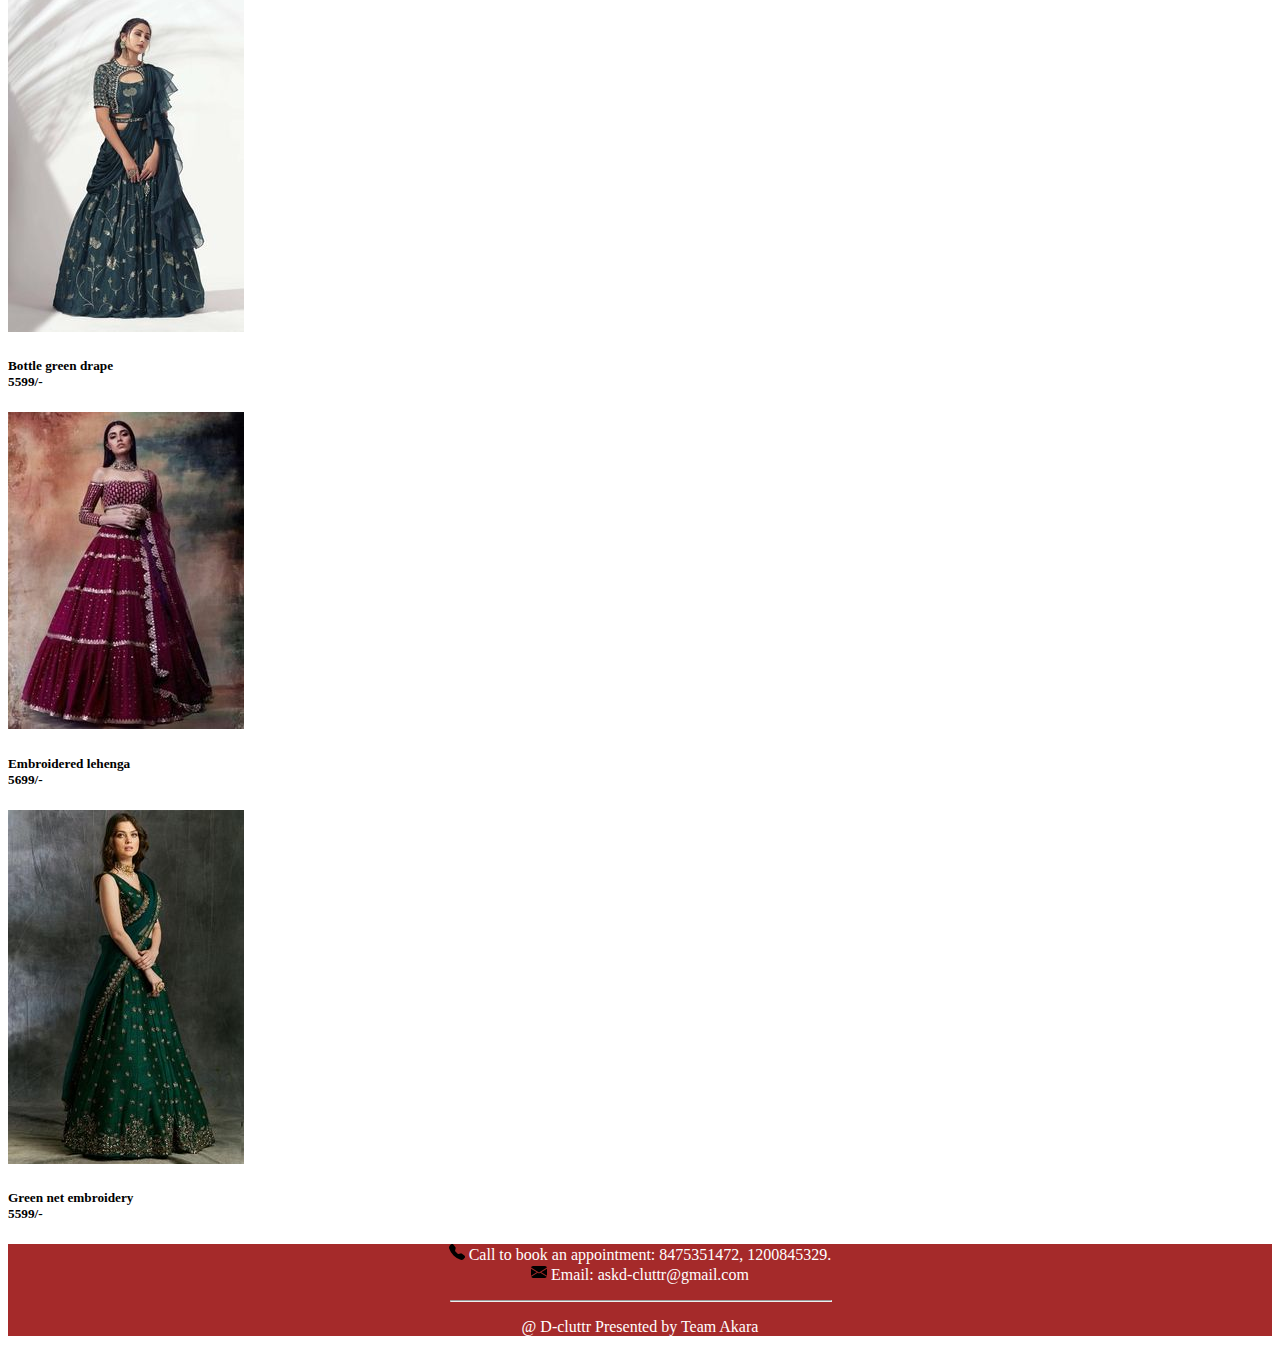
<file: lehenga.html>
<!doctype html>
<html lang="en">
  <head>
    <!-- Required meta tags -->
    <meta charset="utf-8">
    <meta name="viewport" content="width=device-width, initial-scale=1">

    <!-- Bootstrap CSS -->
    <link href="https://cdn.jsdelivr.net/npm/bootstrap@5.1.3/dist/css/bootstrap.min.css" rel="stylesheet" integrity="sha384-1BmE4kWBq78iYhFldvKuhfTAU6auU8tT94WrHftjDbrCEXSU1oBoqyl2QvZ6jIW3" crossorigin="anonymous">
    <link href="style.css" rel="stylesheet">
    <title>Hello, world!</title>
  </head>
  <body>
    <nav class="navbar navbar-expand-lg navbar-light bg-light">
        <div class="container-fluid">
          <a class="navbar-brand" href="index.html">D-cluttr</a>
          <button class="navbar-toggler" type="button" data-bs-toggle="collapse" data-bs-target="#navbarSupportedContent" aria-controls="navbarSupportedContent" aria-expanded="false" aria-label="Toggle navigation">
            <span class="navbar-toggler-icon"></span>
          </button>
          <div class="collapse navbar-collapse" id="navbarSupportedContent">
            <ul class="navbar-nav me-auto mb-2 mb-lg-0">
              <li class="nav-item">
                <a class="nav-link active" aria-current="page" href="index.html">Home</a>
              </li>
              <li class="nav-item">
                <a class="nav-link" href="suits.html">Suits</a>
              </li>
              <li class="nav-item">
                <a class="nav-link" href="western.html">indo western dress</a>
              </li>
              <li class="nav-item">
                <a class="nav-link" href="kurta.html">Kurta sets</a>
              </li>
              <li class="nav-item">
                <a class="nav-link" href="sharara.html">Sharara</a>
              </li>
              <li class="nav-item">
                <a class="nav-link" href="anarkalis.html">Anarkalis</a>
              </li>
              <li class="nav-item">
                <a class="nav-link" href="lehenga.html">Lehenga</a>
              </li>
              <li class="nav-item">
                <a class="nav-link" href="saree.html">Saree</a>
              </li>
              <li class="nav-item">
                <a class="nav-link" href="top.html">Crop top skirts</a>
              </li>
              <li class="nav-item">
                <a class="nav-link" href="palazzo.html">Palazzo sets</a>
              </li>
              <li class="nav-item">
                <a class="nav-link " href="gowns.html">Gowns</a>
              </li>
              <li class="nav-item">
                <a class="nav-link " href="men.html">Mens wear</a>
              </li>
            </ul>
          </div>
        </div>
      </nav>
                <div class="card-group">
                    <div class="card">
                      <img src="images/lehenga1.jpg" class="card-img-top" alt="...">
                      <div class="card-body">
                        <h5 class="card-title">Bandhani lehenga<br>4999/-</h5>
                      </div>
                    </div>
                    <div class="card">
                      <img src="images/lehenga2.jpg" class="card-img-top" alt="...">
                      <div class="card-body">
                        <h5 class="card-title">Blue lehenga<br>5599/-</h5>
                      </div>
                    </div>
                    <div class="card">
                      <img src="images/lehenga3.jpg" class="card-img-top" alt="...">
                      <div class="card-body">
                        <h5 class="card-title">Blush metallic<br>4999/-</h5>
                      </div>
                    </div>
                  </div>
                  <div class="card-group">
                    <div class="card">
                      <img src="images/lehenga4.jpg" class="card-img-top" alt="...">
                      <div class="card-body">
                        <h5 class="card-title">Bottle green drape<br>5599/-</h5>
                      </div>
                    </div>
                    <div class="card">
                      <img src="images/lehenga5.jpg" class="card-img-top" alt="...">
                      <div class="card-body">
                        <h5 class="card-title">Embroidered lehenga<br>5699/-</h5>
                      </div>
                    </div>
                    <div class="card">
                      <img src="images/lehenga6.jpg" class="card-img-top" alt="...">
                      <div class="card-body">
                        <h5 class="card-title">Green net embroidery<br>5599/-</h5>
                      </div>
                    </div>
                  </div>
                  
                
              
       <!-- Optional JavaScript; choose one of the two! -->

    <!-- Option 1: Bootstrap Bundle with Popper -->
    <script src="https://cdn.jsdelivr.net/npm/bootstrap@5.1.3/dist/js/bootstrap.bundle.min.js" integrity="sha384-ka7Sk0Gln4gmtz2MlQnikT1wXgYsOg+OMhuP+IlRH9sENBO0LRn5q+8nbTov4+1p" crossorigin="anonymous"></script>

    <!-- Option 2: Separate Popper and Bootstrap JS -->
    <!--
    <script src="https://cdn.jsdelivr.net/npm/@popperjs/core@2.10.2/dist/umd/popper.min.js" integrity="sha384-7+zCNj/IqJ95wo16oMtfsKbZ9ccEh31eOz1HGyDuCQ6wgnyJNSYdrPa03rtR1zdB" crossorigin="anonymous"></script>
    <script src="https://cdn.jsdelivr.net/npm/bootstrap@5.1.3/dist/js/bootstrap.min.js" integrity="sha384-QJHtvGhmr9XOIpI6YVutG+2QOK9T+ZnN4kzFN1RtK3zEFEIsxhlmWl5/YESvpZ13" crossorigin="anonymous"></script>
    -->
    <footer>
      <p><svg xmlns="http://www.w3.org/2000/svg" width="16" height="16" fill="black" class="bi bi-telephone-fill" viewBox="0 0 16 16">
        <path fill-rule="evenodd" d="M1.885.511a1.745 1.745 0 0 1 2.61.163L6.29 2.98c.329.423.445.974.315 1.494l-.547 2.19a.678.678 0 0 0 .178.643l2.457 2.457a.678.678 0 0 0 .644.178l2.189-.547a1.745 1.745 0 0 1 1.494.315l2.306 1.794c.829.645.905 1.87.163 2.611l-1.034 1.034c-.74.74-1.846 1.065-2.877.702a18.634 18.634 0 0 1-7.01-4.42 18.634 18.634 0 0 1-4.42-7.009c-.362-1.03-.037-2.137.703-2.877L1.885.511z"/>
      </svg>  Call to book an appointment: 8475351472, 1200845329.<br>
      <svg xmlns="http://www.w3.org/2000/svg" width="16" height="16" fill="black" class="bi bi-envelope-fill" viewBox="0 0 16 16">
        <path d="M.05 3.555A2 2 0 0 1 2 2h12a2 2 0 0 1 1.95 1.555L8 8.414.05 3.555ZM0 4.697v7.104l5.803-3.558L0 4.697ZM6.761 8.83l-6.57 4.027A2 2 0 0 0 2 14h12a2 2 0 0 0 1.808-1.144l-6.57-4.027L8 9.586l-1.239-.757Zm3.436-.586L16 11.801V4.697l-5.803 3.546Z"/>
      </svg>  Email: askd-cluttr@gmail.com</p>
      <hr style="width: 30%;margin-left: 35%;margin-right: 35%;">
      <p>@ D-cluttr Presented by Team Akara</p>
    </footer>
  </body>
</html>
</file>
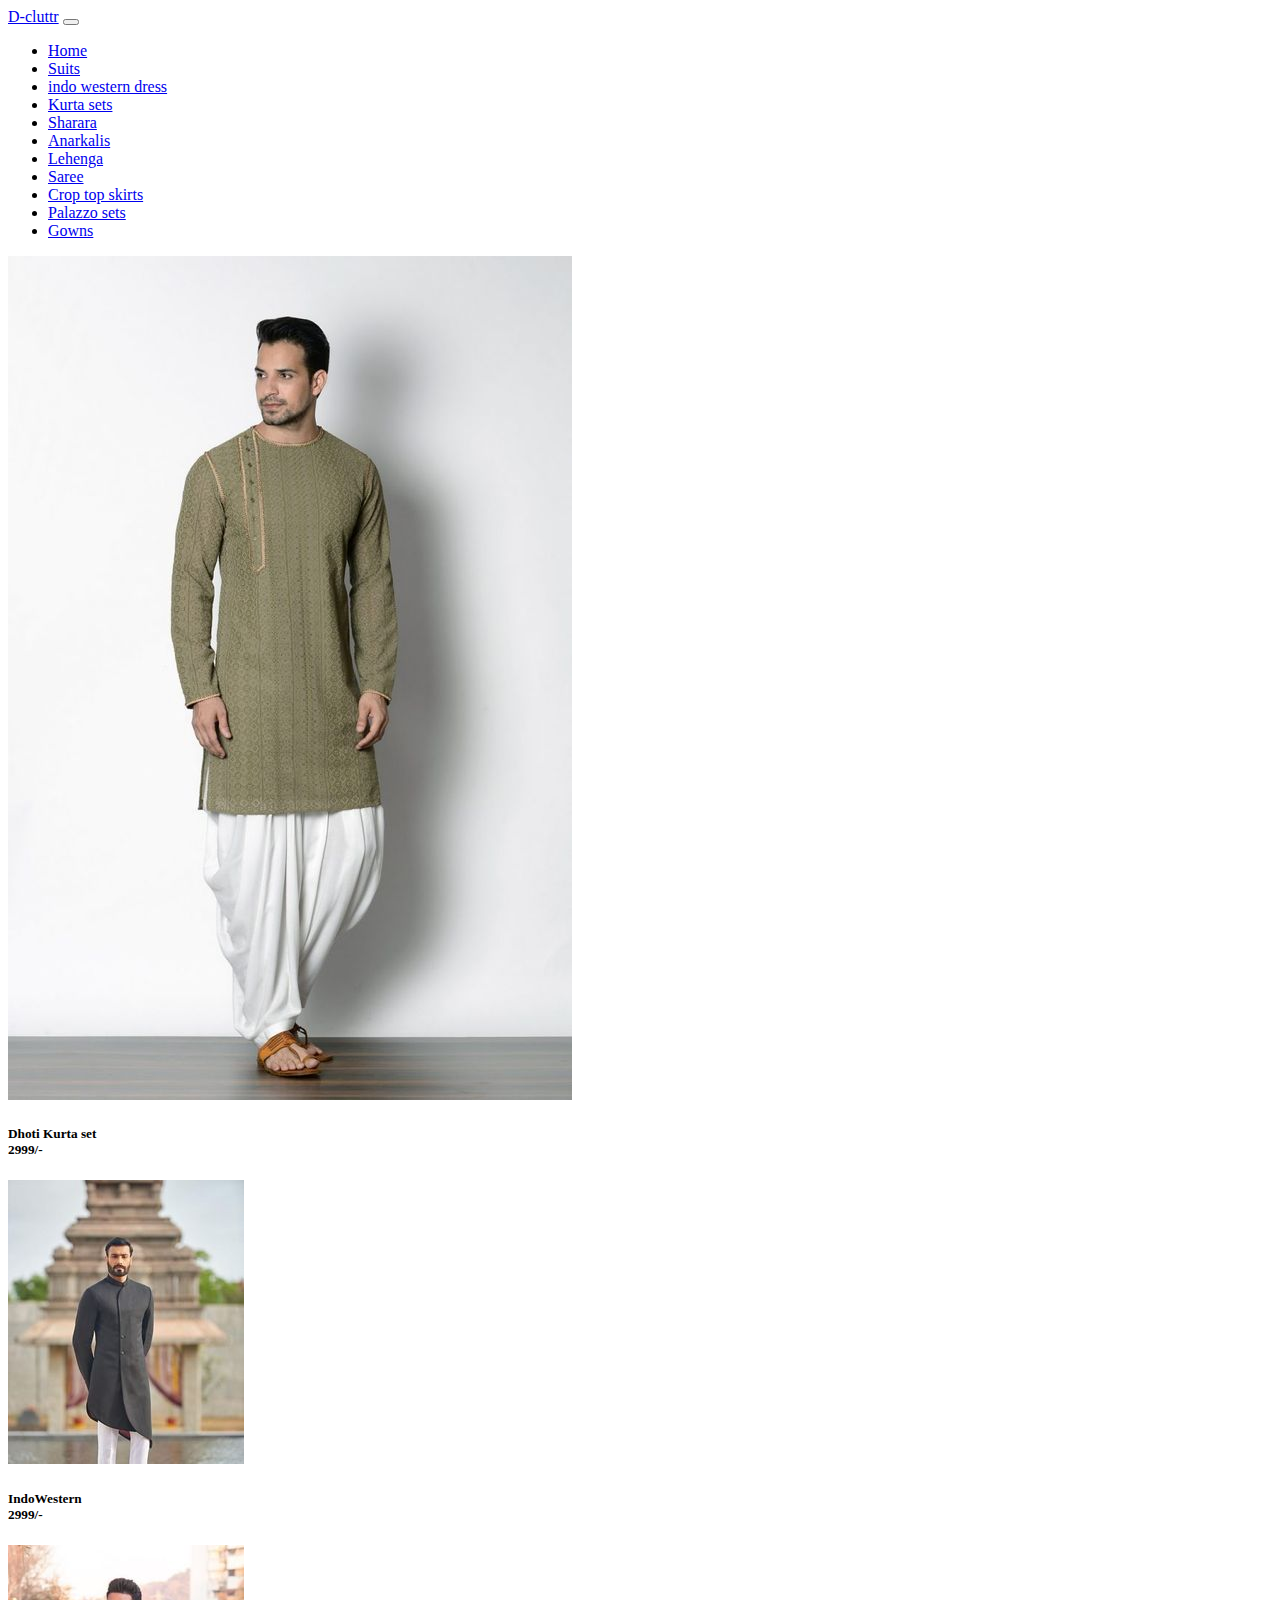
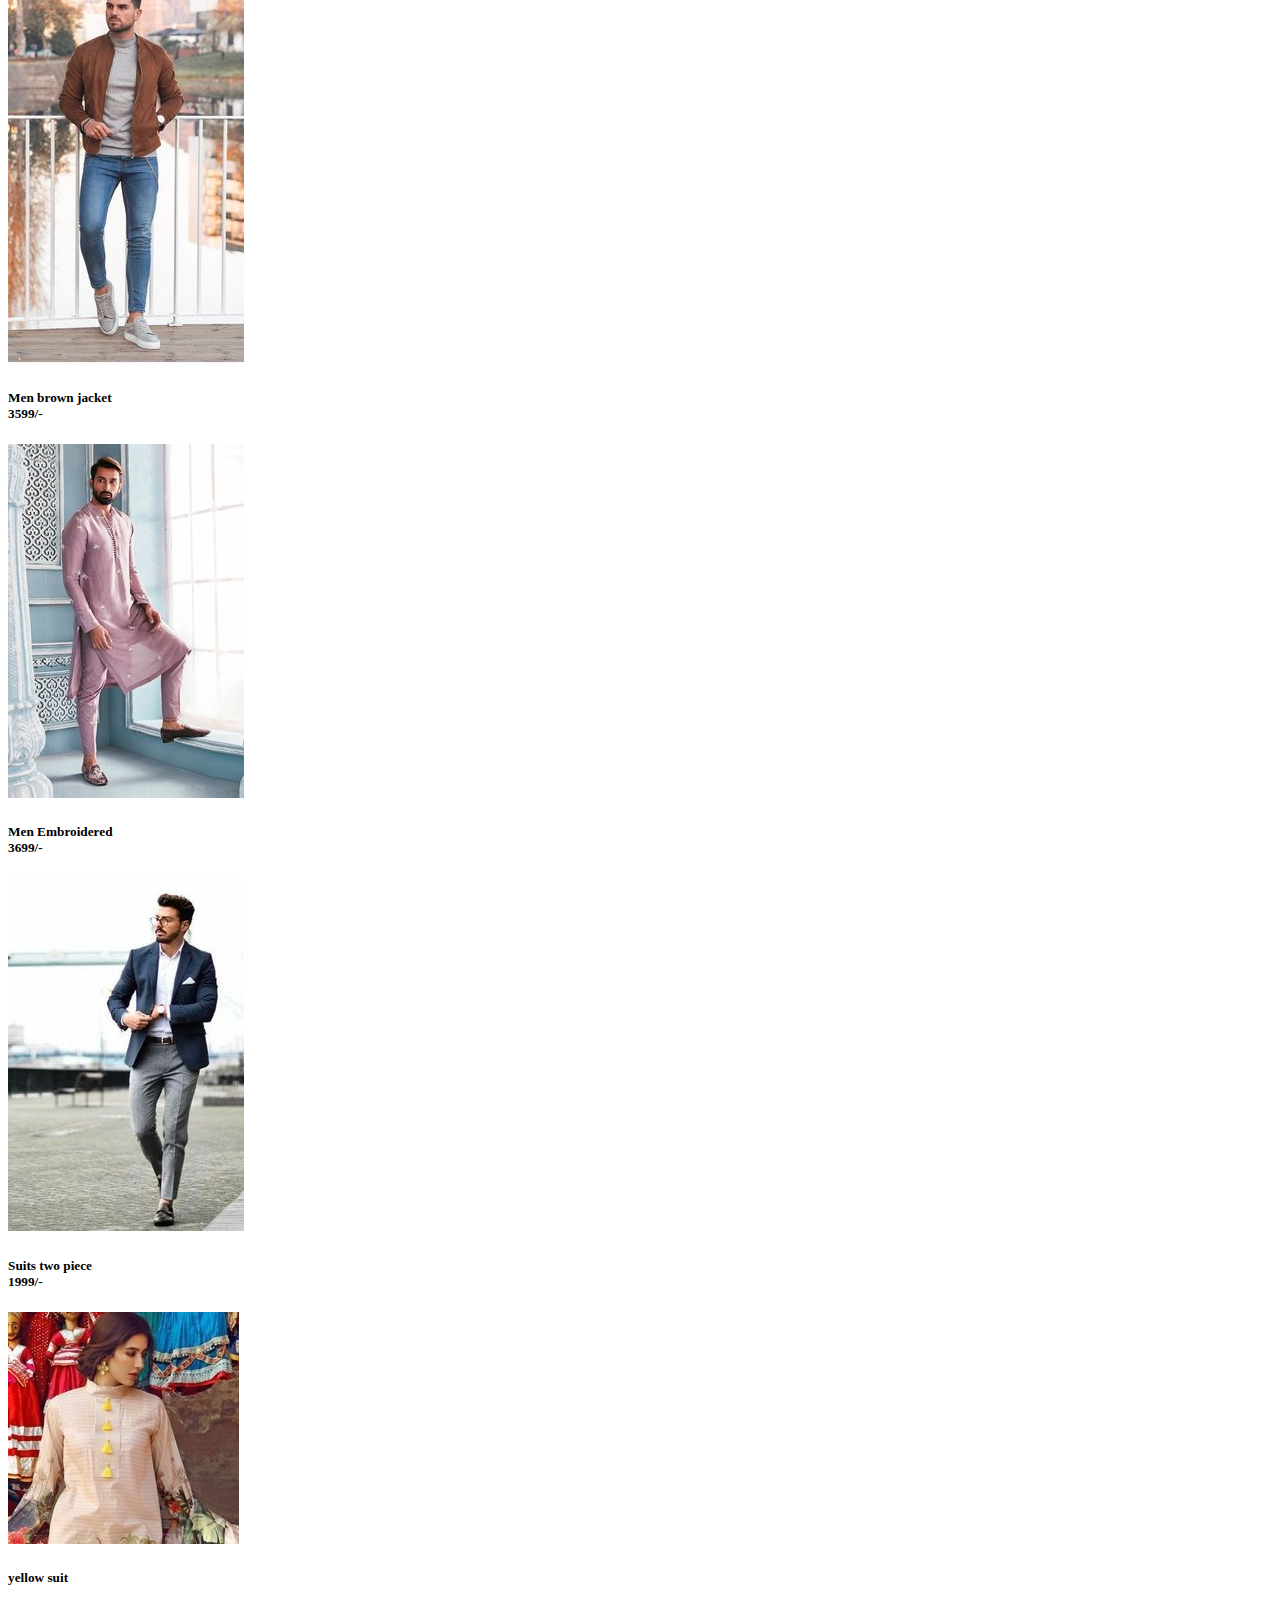
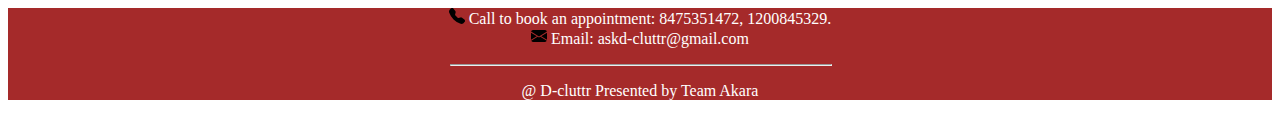
<file: men.html>
<!doctype html>
<html lang="en">
  <head>
    <!-- Required meta tags -->
    <meta charset="utf-8">
    <meta name="viewport" content="width=device-width, initial-scale=1">

    <!-- Bootstrap CSS -->
    <link href="https://cdn.jsdelivr.net/npm/bootstrap@5.1.3/dist/css/bootstrap.min.css" rel="stylesheet" integrity="sha384-1BmE4kWBq78iYhFldvKuhfTAU6auU8tT94WrHftjDbrCEXSU1oBoqyl2QvZ6jIW3" crossorigin="anonymous">
    <link href="style.css" rel="stylesheet">
    <title>Hello, world!</title>
  </head>
  <body>
    <nav class="navbar navbar-expand-lg navbar-light bg-light">
        <div class="container-fluid">
          <a class="navbar-brand" href="index.html">D-cluttr</a>
          <button class="navbar-toggler" type="button" data-bs-toggle="collapse" data-bs-target="#navbarSupportedContent" aria-controls="navbarSupportedContent" aria-expanded="false" aria-label="Toggle navigation">
            <span class="navbar-toggler-icon"></span>
          </button>
          <div class="collapse navbar-collapse" id="navbarSupportedContent">
            <ul class="navbar-nav me-auto mb-2 mb-lg-0">
              <li class="nav-item">
                <a class="nav-link active" aria-current="page" href="index.html">Home</a>
              </li>
              <li class="nav-item">
                <a class="nav-link" href="suits.html">Suits</a>
              </li>
              <li class="nav-item">
                <a class="nav-link" href="western.html">indo western dress</a>
              </li>
              <li class="nav-item">
                <a class="nav-link" href="kurta.html">Kurta sets</a>
              </li>
              <li class="nav-item">
                <a class="nav-link" href="sharara.html">Sharara</a>
              </li>
              <li class="nav-item">
                <a class="nav-link" href="anarkalis.html">Anarkalis</a>
              </li>
              <li class="nav-item">
                <a class="nav-link" href="lehenga.html">Lehenga</a>
              </li>
              <li class="nav-item">
                <a class="nav-link" href="saree.html">Saree</a>
              </li>
              <li class="nav-item">
                <a class="nav-link" href="top.html">Crop top skirts</a>
              </li>
              <li class="nav-item">
                <a class="nav-link" href="palazzo.html">Palazzo sets</a>
              </li>
              <li class="nav-item">
                <a class="nav-link " href="gowns.html">Gowns</a>
              </li>
            </ul>
          </div>
        </div>
      </nav>
                <div class="card-group">
                    <div class="card">
                      <img src="images/men1.jpg" class="card-img-top" alt="...">
                      <div class="card-body">
                        <h5 class="card-title">Dhoti Kurta set<br>2999/-</h5>
                      </div>
                    </div>
                    <div class="card">
                      <img src="images/men2.jpg" class="card-img-top" alt="...">
                      <div class="card-body">
                        <h5 class="card-title">IndoWestern<br>2999/-</h5>
                      </div>
                    </div>
                    <div class="card">
                      <img src="images/men3.jpg" class="card-img-top" alt="...">
                      <div class="card-body">
                        <h5 class="card-title">Men brown jacket<br>3599/-</h5>
                      </div>
                    </div>
                  </div>
                  <div class="card-group">
                    <div class="card">
                      <img src="images/men4.jpg" class="card-img-top" alt="...">
                      <div class="card-body">
                        <h5 class="card-title">Men Embroidered<br>3699/-</h5>
                      </div>
                    </div>
                    <div class="card">
                      <img src="images/men5.jpg" class="card-img-top" alt="...">
                      <div class="card-body">
                        <h5 class="card-title">Suits two piece<br>1999/-</h5>
                      </div>
                    </div>
                    <div class="card">
                      <img src="images/suit2.jpg" class="card-img-top" alt="...">
                      <div class="card-body">
                        <h5 class="card-title">yellow suit</h5>
                      </div>
                    </div>
                  </div>
                  
                
              
       <!-- Optional JavaScript; choose one of the two! -->

    <!-- Option 1: Bootstrap Bundle with Popper -->
    <script src="https://cdn.jsdelivr.net/npm/bootstrap@5.1.3/dist/js/bootstrap.bundle.min.js" integrity="sha384-ka7Sk0Gln4gmtz2MlQnikT1wXgYsOg+OMhuP+IlRH9sENBO0LRn5q+8nbTov4+1p" crossorigin="anonymous"></script>

    <!-- Option 2: Separate Popper and Bootstrap JS -->
    <!--
    <script src="https://cdn.jsdelivr.net/npm/@popperjs/core@2.10.2/dist/umd/popper.min.js" integrity="sha384-7+zCNj/IqJ95wo16oMtfsKbZ9ccEh31eOz1HGyDuCQ6wgnyJNSYdrPa03rtR1zdB" crossorigin="anonymous"></script>
    <script src="https://cdn.jsdelivr.net/npm/bootstrap@5.1.3/dist/js/bootstrap.min.js" integrity="sha384-QJHtvGhmr9XOIpI6YVutG+2QOK9T+ZnN4kzFN1RtK3zEFEIsxhlmWl5/YESvpZ13" crossorigin="anonymous"></script>
    -->
    <footer>
      <p><svg xmlns="http://www.w3.org/2000/svg" width="16" height="16" fill="black" class="bi bi-telephone-fill" viewBox="0 0 16 16">
        <path fill-rule="evenodd" d="M1.885.511a1.745 1.745 0 0 1 2.61.163L6.29 2.98c.329.423.445.974.315 1.494l-.547 2.19a.678.678 0 0 0 .178.643l2.457 2.457a.678.678 0 0 0 .644.178l2.189-.547a1.745 1.745 0 0 1 1.494.315l2.306 1.794c.829.645.905 1.87.163 2.611l-1.034 1.034c-.74.74-1.846 1.065-2.877.702a18.634 18.634 0 0 1-7.01-4.42 18.634 18.634 0 0 1-4.42-7.009c-.362-1.03-.037-2.137.703-2.877L1.885.511z"/>
      </svg>  Call to book an appointment: 8475351472, 1200845329.<br>
      <svg xmlns="http://www.w3.org/2000/svg" width="16" height="16" fill="black" class="bi bi-envelope-fill" viewBox="0 0 16 16">
        <path d="M.05 3.555A2 2 0 0 1 2 2h12a2 2 0 0 1 1.95 1.555L8 8.414.05 3.555ZM0 4.697v7.104l5.803-3.558L0 4.697ZM6.761 8.83l-6.57 4.027A2 2 0 0 0 2 14h12a2 2 0 0 0 1.808-1.144l-6.57-4.027L8 9.586l-1.239-.757Zm3.436-.586L16 11.801V4.697l-5.803 3.546Z"/>
      </svg>  Email: askd-cluttr@gmail.com</p>
      <hr style="width: 30%;margin-left: 35%;margin-right: 35%;">
      <p>@ D-cluttr Presented by Team Akara</p>
    </footer>
  </body>
</html>
</file>
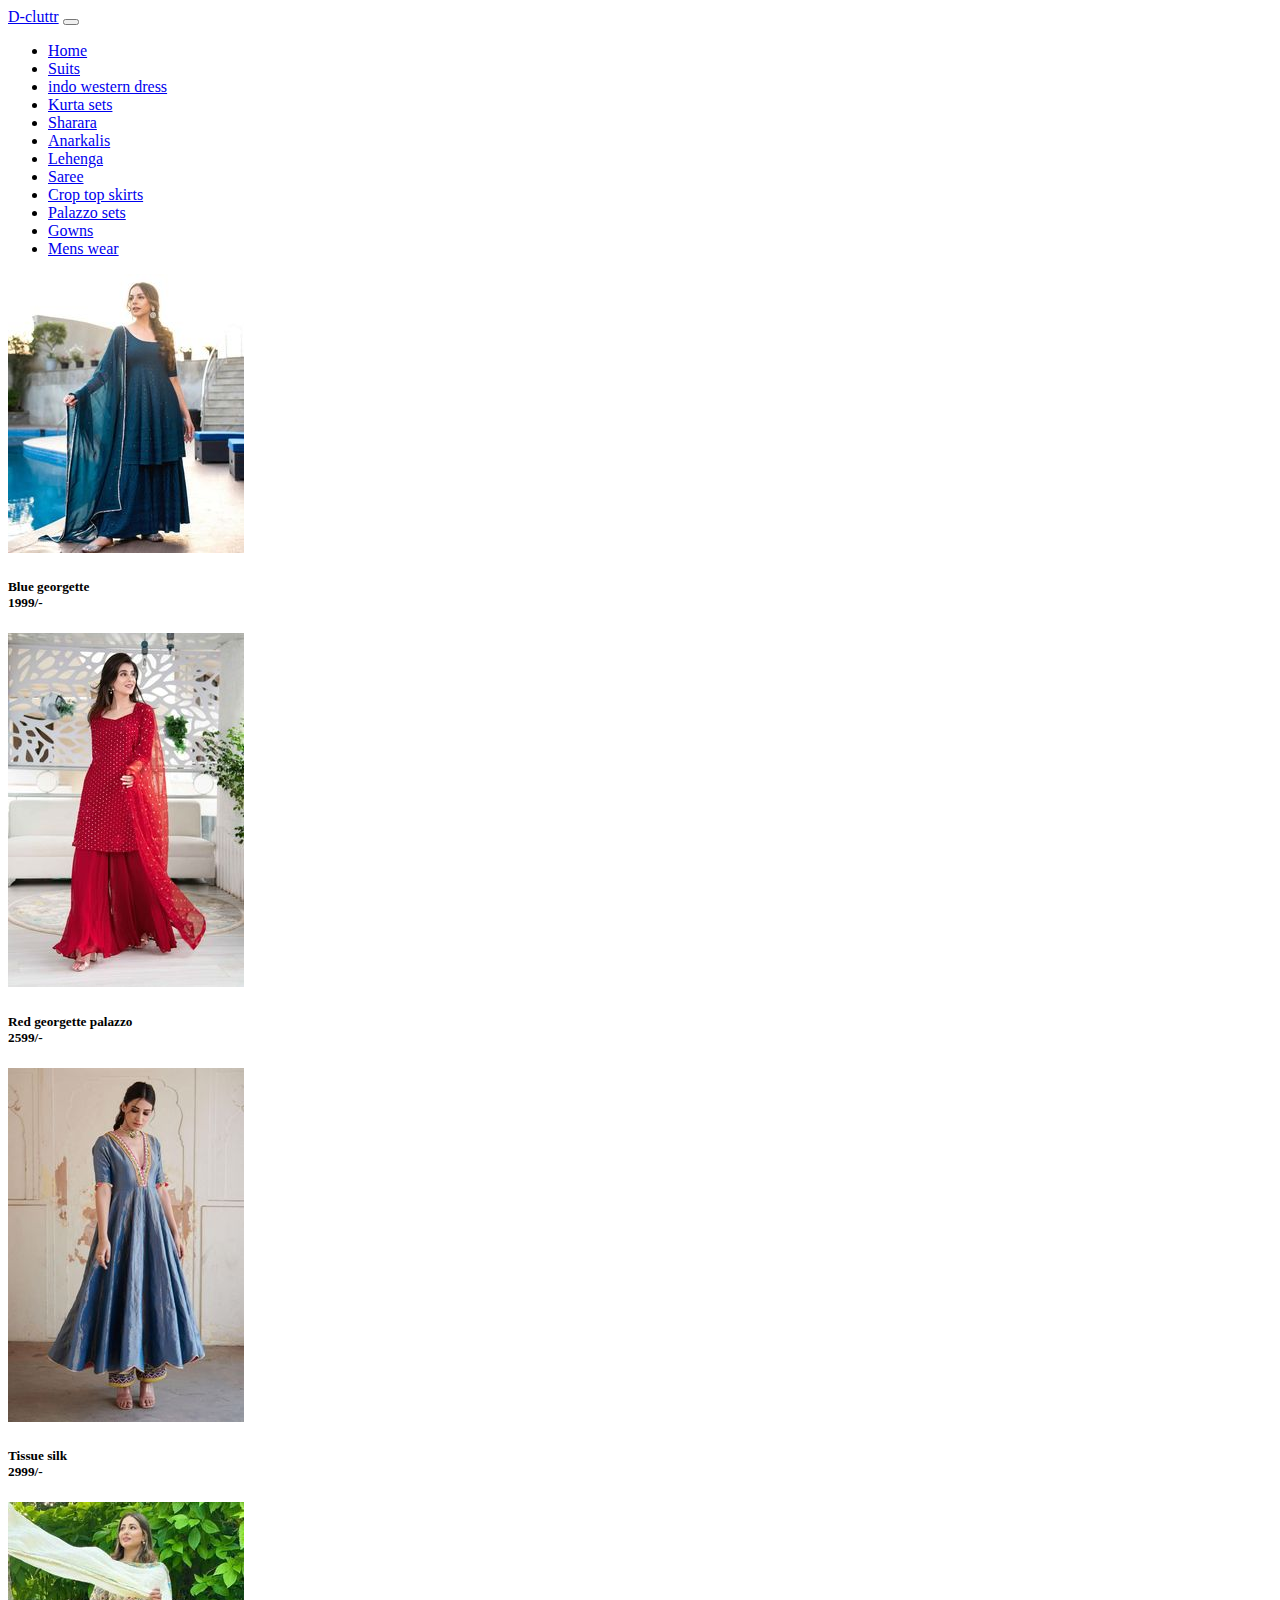
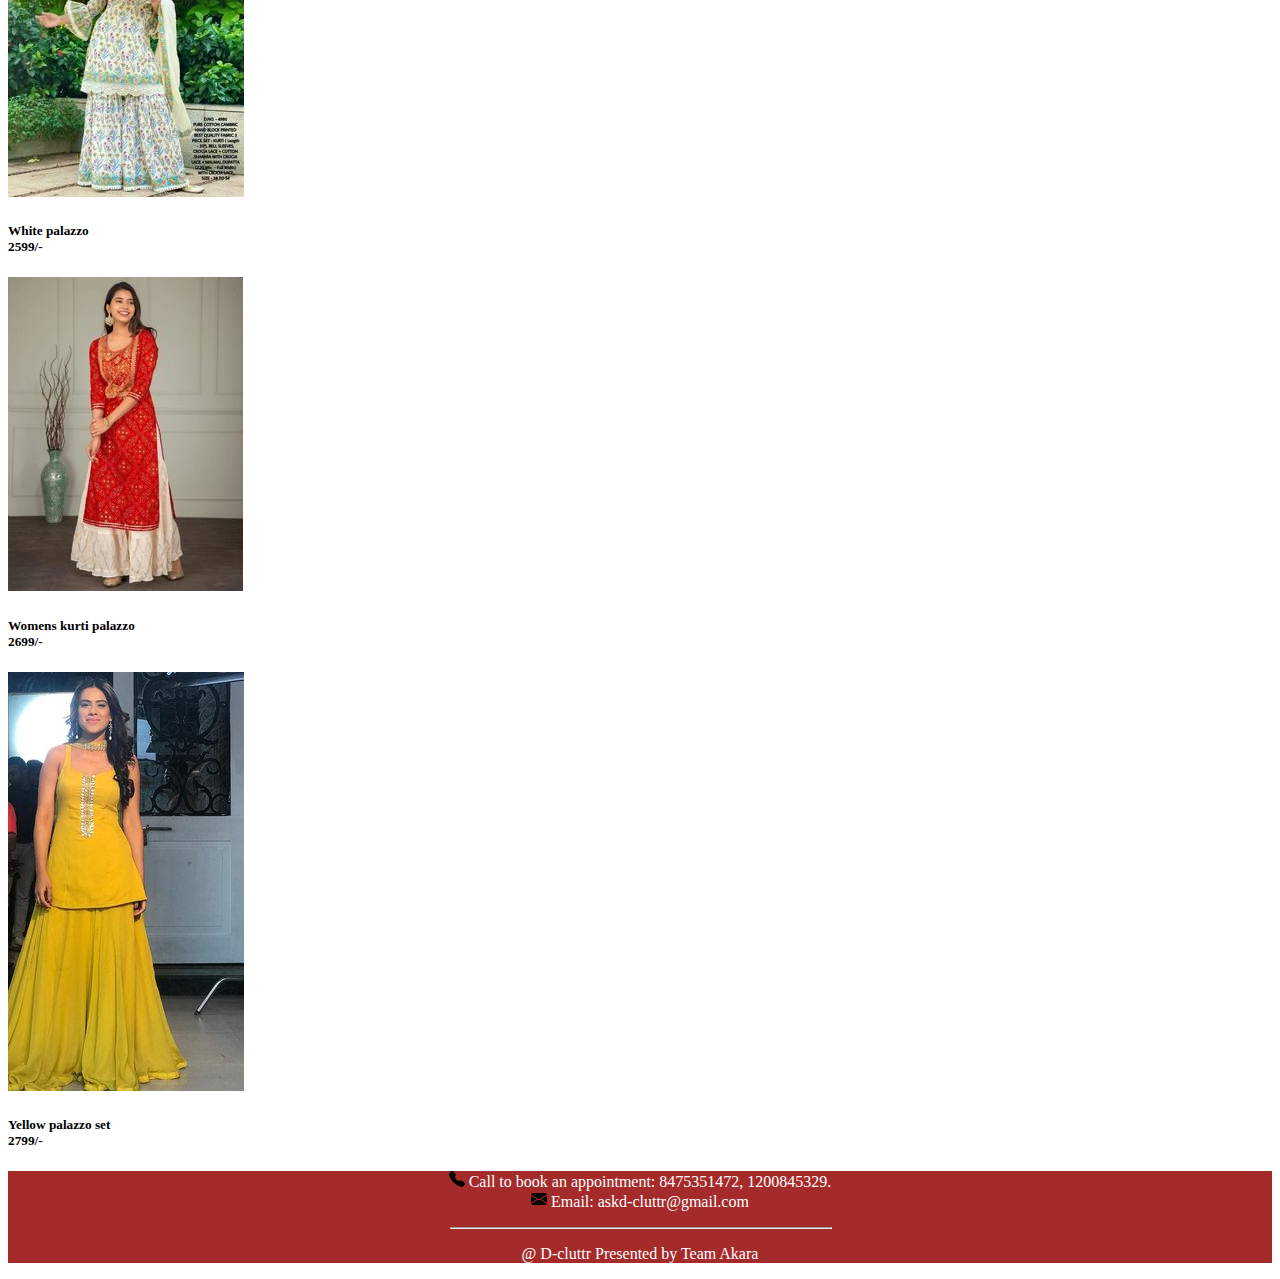
<file: palazzo.html>
<!doctype html>
<html lang="en">
  <head>
    <!-- Required meta tags -->
    <meta charset="utf-8">
    <meta name="viewport" content="width=device-width, initial-scale=1">

    <!-- Bootstrap CSS -->
    <link href="https://cdn.jsdelivr.net/npm/bootstrap@5.1.3/dist/css/bootstrap.min.css" rel="stylesheet" integrity="sha384-1BmE4kWBq78iYhFldvKuhfTAU6auU8tT94WrHftjDbrCEXSU1oBoqyl2QvZ6jIW3" crossorigin="anonymous">
    <link href="style.css" rel="stylesheet">
    <title>Hello, world!</title>
  </head>
  <body>
    <nav class="navbar navbar-expand-lg navbar-light bg-light">
        <div class="container-fluid">
          <a class="navbar-brand" href="index.html">D-cluttr</a>
          <button class="navbar-toggler" type="button" data-bs-toggle="collapse" data-bs-target="#navbarSupportedContent" aria-controls="navbarSupportedContent" aria-expanded="false" aria-label="Toggle navigation">
            <span class="navbar-toggler-icon"></span>
          </button>
          <div class="collapse navbar-collapse" id="navbarSupportedContent">
            <ul class="navbar-nav me-auto mb-2 mb-lg-0">
              <li class="nav-item">
                <a class="nav-link active" aria-current="page" href="index.html">Home</a>
              </li>
              <li class="nav-item">
                <a class="nav-link" href="suits.html">Suits</a>
              </li>
              <li class="nav-item">
                <a class="nav-link" href="western.html">indo western dress</a>
              </li>
              <li class="nav-item">
                <a class="nav-link" href="kurta.html">Kurta sets</a>
              </li>
              <li class="nav-item">
                <a class="nav-link" href="sharara.html">Sharara</a>
              </li>
              <li class="nav-item">
                <a class="nav-link" href="anarkalis.html">Anarkalis</a>
              </li>
              <li class="nav-item">
                <a class="nav-link" href="lehenga.html">Lehenga</a>
              </li>
              <li class="nav-item">
                <a class="nav-link" href="saree.html">Saree</a>
              </li>
              <li class="nav-item">
                <a class="nav-link" href="top.html">Crop top skirts</a>
              </li>
              <li class="nav-item">
                <a class="nav-link" href="palazzo.html">Palazzo sets</a>
              </li>
              <li class="nav-item">
                <a class="nav-link " href="gowns.html">Gowns</a>
              </li>
              <li class="nav-item">
                <a class="nav-link " href="men.html">Mens wear</a>
              </li>
            </ul>
          </div>
        </div>
      </nav>
                <div class="card-group">
                    <div class="card">
                      <img src="images/palazzo1.jpg" class="card-img-top" alt="...">
                      <div class="card-body">
                        <h5 class="card-title">Blue georgette<br>1999/-</h5>
                      </div>
                    </div>
                    <div class="card">
                      <img src="images/palazzo2.jpg" class="card-img-top" alt="...">
                      <div class="card-body">
                        <h5 class="card-title">Red georgette palazzo<br>2599/-</h5>
                      </div>
                    </div>
                    <div class="card">
                      <img src="images/palazzo3.jpg" class="card-img-top" alt="...">
                      <div class="card-body">
                        <h5 class="card-title">Tissue silk <br>2999/-</h5>
                      </div>
                    </div>
                  </div>
                  <div class="card-group">
                    <div class="card">
                      <img src="images/palazzo4.jpg" class="card-img-top" alt="...">
                      <div class="card-body">
                        <h5 class="card-title">White palazzo<br>2599/-</h5>
                      </div>
                    </div>
                    <div class="card">
                      <img src="images/palazzo5.jpg" class="card-img-top" alt="...">
                      <div class="card-body">
                        <h5 class="card-title">Womens kurti palazzo<br>2699/-</h5>
                      </div>
                    </div>
                    <div class="card">
                      <img src="images/palazzo6.jpg" class="card-img-top" alt="...">
                      <div class="card-body">
                        <h5 class="card-title">Yellow palazzo set<br>2799/-</h5>
                      </div>
                    </div>
                  </div>
                  
                
              
       <!-- Optional JavaScript; choose one of the two! -->

    <!-- Option 1: Bootstrap Bundle with Popper -->
    <script src="https://cdn.jsdelivr.net/npm/bootstrap@5.1.3/dist/js/bootstrap.bundle.min.js" integrity="sha384-ka7Sk0Gln4gmtz2MlQnikT1wXgYsOg+OMhuP+IlRH9sENBO0LRn5q+8nbTov4+1p" crossorigin="anonymous"></script>

    <!-- Option 2: Separate Popper and Bootstrap JS -->
    <!--
    <script src="https://cdn.jsdelivr.net/npm/@popperjs/core@2.10.2/dist/umd/popper.min.js" integrity="sha384-7+zCNj/IqJ95wo16oMtfsKbZ9ccEh31eOz1HGyDuCQ6wgnyJNSYdrPa03rtR1zdB" crossorigin="anonymous"></script>
    <script src="https://cdn.jsdelivr.net/npm/bootstrap@5.1.3/dist/js/bootstrap.min.js" integrity="sha384-QJHtvGhmr9XOIpI6YVutG+2QOK9T+ZnN4kzFN1RtK3zEFEIsxhlmWl5/YESvpZ13" crossorigin="anonymous"></script>
    -->
    <footer>
      <p><svg xmlns="http://www.w3.org/2000/svg" width="16" height="16" fill="black" class="bi bi-telephone-fill" viewBox="0 0 16 16">
        <path fill-rule="evenodd" d="M1.885.511a1.745 1.745 0 0 1 2.61.163L6.29 2.98c.329.423.445.974.315 1.494l-.547 2.19a.678.678 0 0 0 .178.643l2.457 2.457a.678.678 0 0 0 .644.178l2.189-.547a1.745 1.745 0 0 1 1.494.315l2.306 1.794c.829.645.905 1.87.163 2.611l-1.034 1.034c-.74.74-1.846 1.065-2.877.702a18.634 18.634 0 0 1-7.01-4.42 18.634 18.634 0 0 1-4.42-7.009c-.362-1.03-.037-2.137.703-2.877L1.885.511z"/>
      </svg>  Call to book an appointment: 8475351472, 1200845329.<br>
      <svg xmlns="http://www.w3.org/2000/svg" width="16" height="16" fill="black" class="bi bi-envelope-fill" viewBox="0 0 16 16">
        <path d="M.05 3.555A2 2 0 0 1 2 2h12a2 2 0 0 1 1.95 1.555L8 8.414.05 3.555ZM0 4.697v7.104l5.803-3.558L0 4.697ZM6.761 8.83l-6.57 4.027A2 2 0 0 0 2 14h12a2 2 0 0 0 1.808-1.144l-6.57-4.027L8 9.586l-1.239-.757Zm3.436-.586L16 11.801V4.697l-5.803 3.546Z"/>
      </svg>  Email: askd-cluttr@gmail.com</p>
      <hr style="width: 30%;margin-left: 35%;margin-right: 35%;">
      <p>@ D-cluttr Presented by Team Akara</p>
    </footer>
  </body>
</html>
</file>
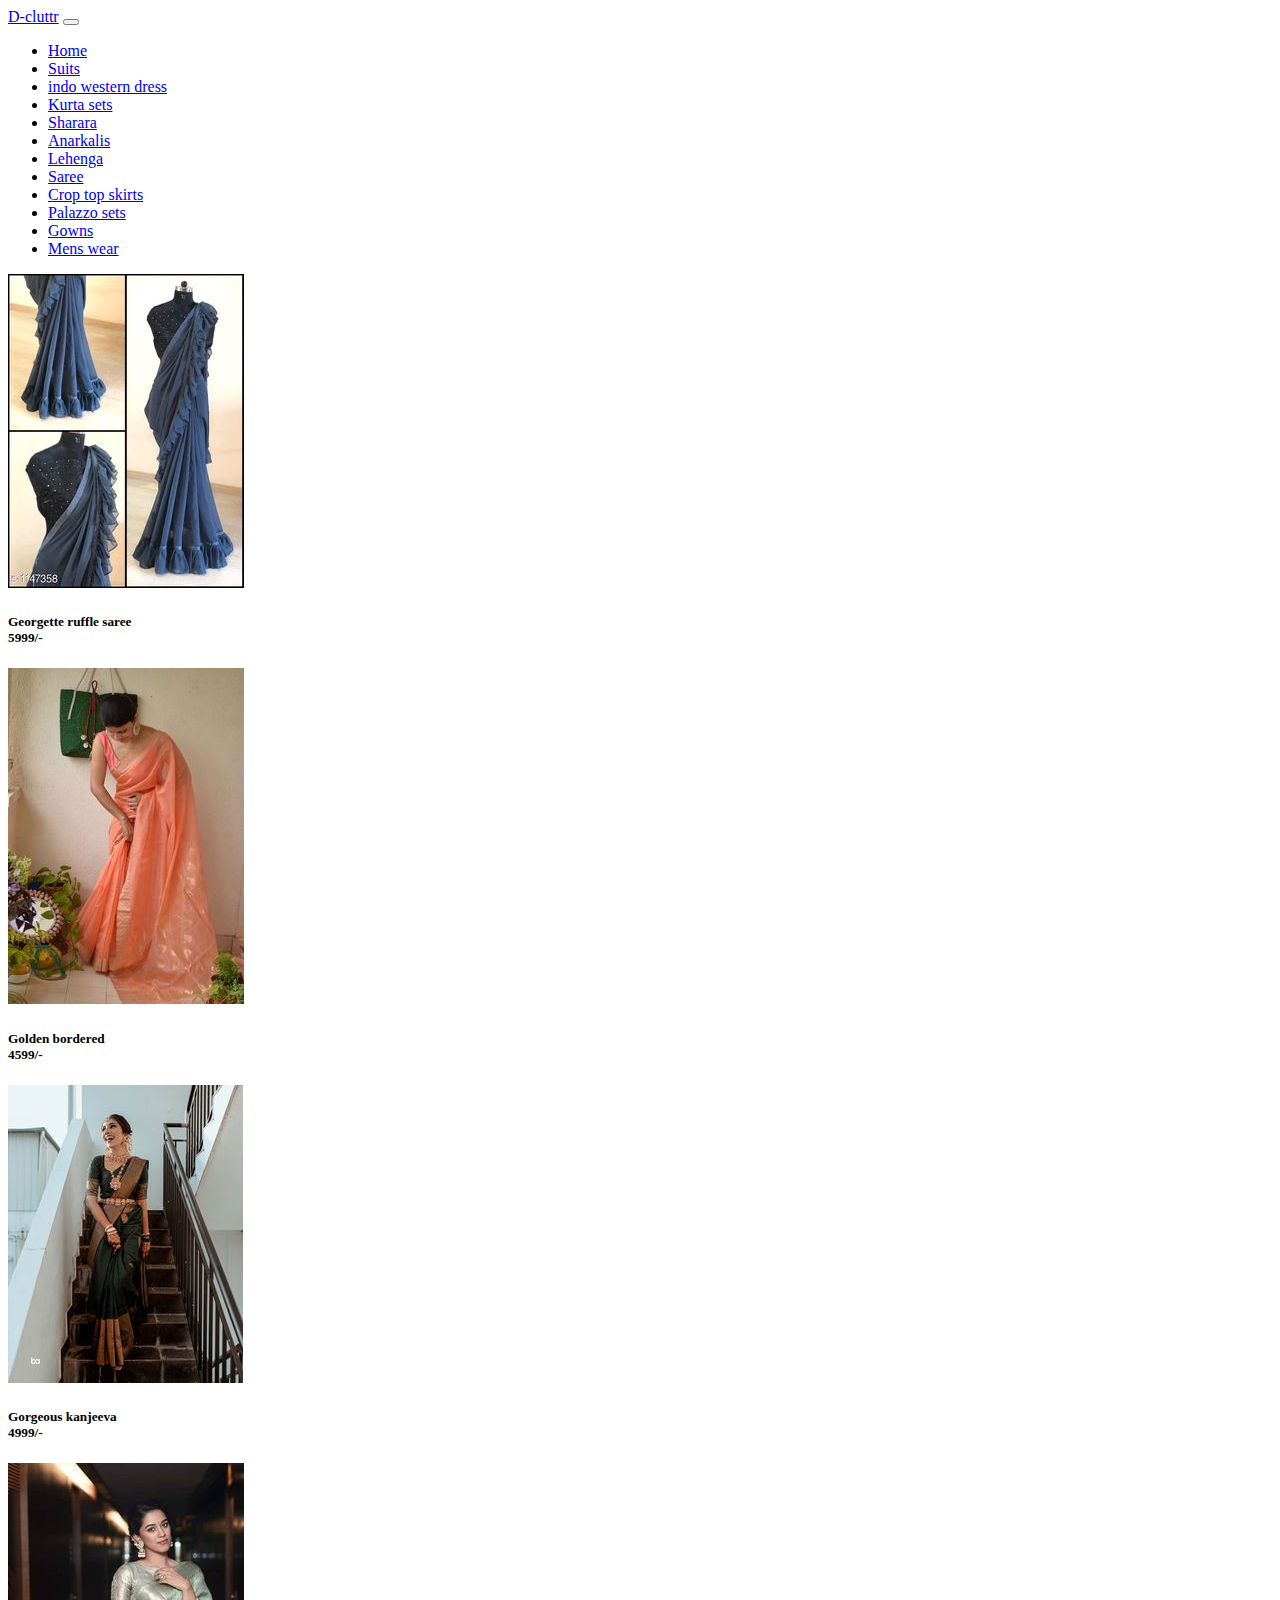
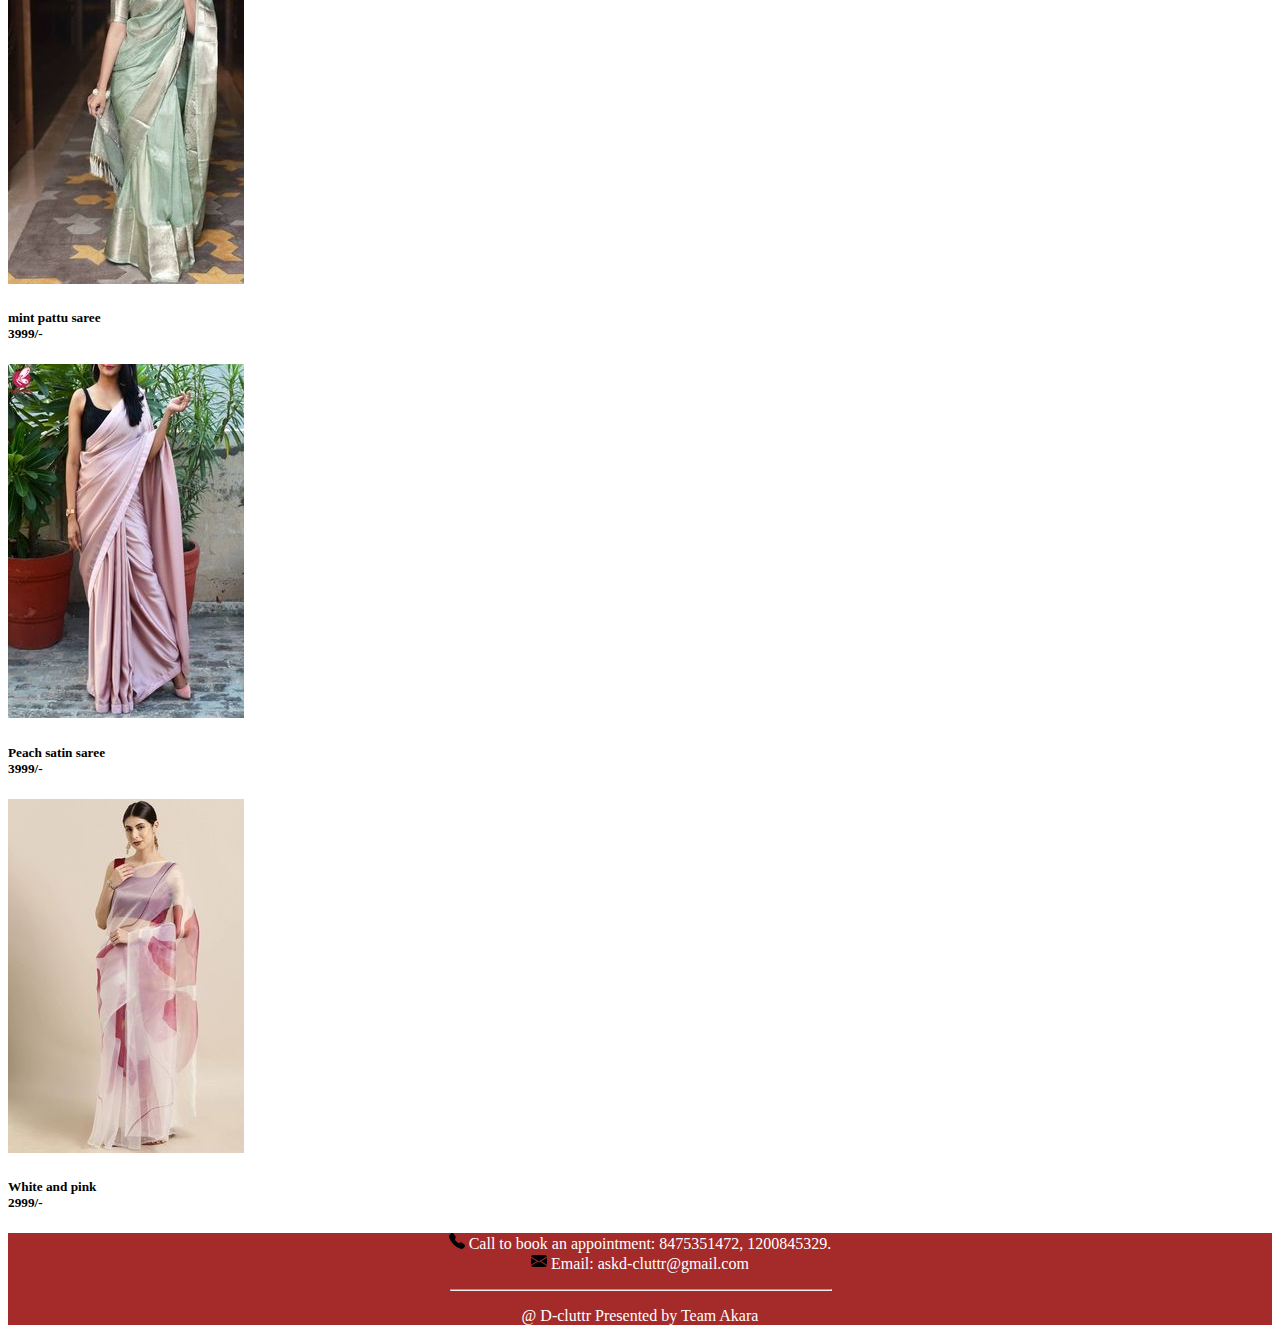
<file: saree.html>
<!doctype html>
<html lang="en">
  <head>
    <!-- Required meta tags -->
    <meta charset="utf-8">
    <meta name="viewport" content="width=device-width, initial-scale=1">

    <!-- Bootstrap CSS -->
    <link href="https://cdn.jsdelivr.net/npm/bootstrap@5.1.3/dist/css/bootstrap.min.css" rel="stylesheet" integrity="sha384-1BmE4kWBq78iYhFldvKuhfTAU6auU8tT94WrHftjDbrCEXSU1oBoqyl2QvZ6jIW3" crossorigin="anonymous">
    <link href="style.css" rel="stylesheet">
    <title>Hello, world!</title>
  </head>
  <body>
    <nav class="navbar navbar-expand-lg navbar-light bg-light">
        <div class="container-fluid">
          <a class="navbar-brand" href="index.html">D-cluttr</a>
          <button class="navbar-toggler" type="button" data-bs-toggle="collapse" data-bs-target="#navbarSupportedContent" aria-controls="navbarSupportedContent" aria-expanded="false" aria-label="Toggle navigation">
            <span class="navbar-toggler-icon"></span>
          </button>
          <div class="collapse navbar-collapse" id="navbarSupportedContent">
            <ul class="navbar-nav me-auto mb-2 mb-lg-0">
              <li class="nav-item">
                <a class="nav-link active" aria-current="page" href="index.html">Home</a>
              </li>
              <li class="nav-item">
                <a class="nav-link" href="suits.html">Suits</a>
              </li>
              <li class="nav-item">
                <a class="nav-link" href="western.html">indo western dress</a>
              </li>
              <li class="nav-item">
                <a class="nav-link" href="kurta.html">Kurta sets</a>
              </li>
              <li class="nav-item">
                <a class="nav-link" href="sharara.html">Sharara</a>
              </li>
              <li class="nav-item">
                <a class="nav-link" href="anarkalis.html">Anarkalis</a>
              </li>
              <li class="nav-item">
                <a class="nav-link" href="lehenga.html">Lehenga</a>
              </li>
              <li class="nav-item">
                <a class="nav-link" href="saree.html">Saree</a>
              </li>
              <li class="nav-item">
                <a class="nav-link" href="top.html">Crop top skirts</a>
              </li>
              <li class="nav-item">
                <a class="nav-link" href="palazzo.html">Palazzo sets</a>
              </li>
              <li class="nav-item">
                <a class="nav-link " href="gowns.html">Gowns</a>
              </li>
              <li class="nav-item">
                <a class="nav-link " href="men.html">Mens wear</a>
              </li>
            </ul>
          </div>
        </div>
      </nav>
                <div class="card-group">
                    <div class="card">
                      <img src="images/saree1.jpg" class="card-img-top" alt="...">
                      <div class="card-body">
                        <h5 class="card-title">Georgette ruffle saree<br>5999/-</h5>
                      </div>
                    </div>
                    <div class="card">
                      <img src="images/saree2.jpg" class="card-img-top" alt="...">
                      <div class="card-body">
                        <h5 class="card-title">Golden bordered<br>4599/-</h5>
                      </div>
                    </div>
                    <div class="card">
                      <img src="images/saree3.jpg" class="card-img-top" alt="...">
                      <div class="card-body">
                        <h5 class="card-title">Gorgeous kanjeeva<br>4999/-</h5>
                      </div>
                    </div>
                  </div>
                  <div class="card-group">
                    <div class="card">
                      <img src="images/saree4.jpg" class="card-img-top" alt="...">
                      <div class="card-body">
                        <h5 class="card-title">mint pattu saree<br>3999/-</h5>
                      </div>
                    </div>
                    <div class="card">
                      <img src="images/saree5.jpg" class="card-img-top" alt="...">
                      <div class="card-body">
                        <h5 class="card-title">Peach satin saree<br>3999/-</h5>
                      </div>
                    </div>
                    <div class="card">
                      <img src="images/saree6.jpg" class="card-img-top" alt="...">
                      <div class="card-body">
                        <h5 class="card-title">White and pink <br>2999/-</h5>
                      </div>
                    </div>
                  </div>
                  
                
              
       <!-- Optional JavaScript; choose one of the two! -->

    <!-- Option 1: Bootstrap Bundle with Popper -->
    <script src="https://cdn.jsdelivr.net/npm/bootstrap@5.1.3/dist/js/bootstrap.bundle.min.js" integrity="sha384-ka7Sk0Gln4gmtz2MlQnikT1wXgYsOg+OMhuP+IlRH9sENBO0LRn5q+8nbTov4+1p" crossorigin="anonymous"></script>

    <!-- Option 2: Separate Popper and Bootstrap JS -->
    <!--
    <script src="https://cdn.jsdelivr.net/npm/@popperjs/core@2.10.2/dist/umd/popper.min.js" integrity="sha384-7+zCNj/IqJ95wo16oMtfsKbZ9ccEh31eOz1HGyDuCQ6wgnyJNSYdrPa03rtR1zdB" crossorigin="anonymous"></script>
    <script src="https://cdn.jsdelivr.net/npm/bootstrap@5.1.3/dist/js/bootstrap.min.js" integrity="sha384-QJHtvGhmr9XOIpI6YVutG+2QOK9T+ZnN4kzFN1RtK3zEFEIsxhlmWl5/YESvpZ13" crossorigin="anonymous"></script>
    -->
    <footer>
      <p><svg xmlns="http://www.w3.org/2000/svg" width="16" height="16" fill="black" class="bi bi-telephone-fill" viewBox="0 0 16 16">
        <path fill-rule="evenodd" d="M1.885.511a1.745 1.745 0 0 1 2.61.163L6.29 2.98c.329.423.445.974.315 1.494l-.547 2.19a.678.678 0 0 0 .178.643l2.457 2.457a.678.678 0 0 0 .644.178l2.189-.547a1.745 1.745 0 0 1 1.494.315l2.306 1.794c.829.645.905 1.87.163 2.611l-1.034 1.034c-.74.74-1.846 1.065-2.877.702a18.634 18.634 0 0 1-7.01-4.42 18.634 18.634 0 0 1-4.42-7.009c-.362-1.03-.037-2.137.703-2.877L1.885.511z"/>
      </svg>  Call to book an appointment: 8475351472, 1200845329.<br>
      <svg xmlns="http://www.w3.org/2000/svg" width="16" height="16" fill="black" class="bi bi-envelope-fill" viewBox="0 0 16 16">
        <path d="M.05 3.555A2 2 0 0 1 2 2h12a2 2 0 0 1 1.95 1.555L8 8.414.05 3.555ZM0 4.697v7.104l5.803-3.558L0 4.697ZM6.761 8.83l-6.57 4.027A2 2 0 0 0 2 14h12a2 2 0 0 0 1.808-1.144l-6.57-4.027L8 9.586l-1.239-.757Zm3.436-.586L16 11.801V4.697l-5.803 3.546Z"/>
      </svg>  Email: askd-cluttr@gmail.com</p>
      <hr style="width: 30%;margin-left: 35%;margin-right: 35%;">
      <p>@ D-cluttr Presented by Team Akara</p>
    </footer>
  </body>
</html>
</file>
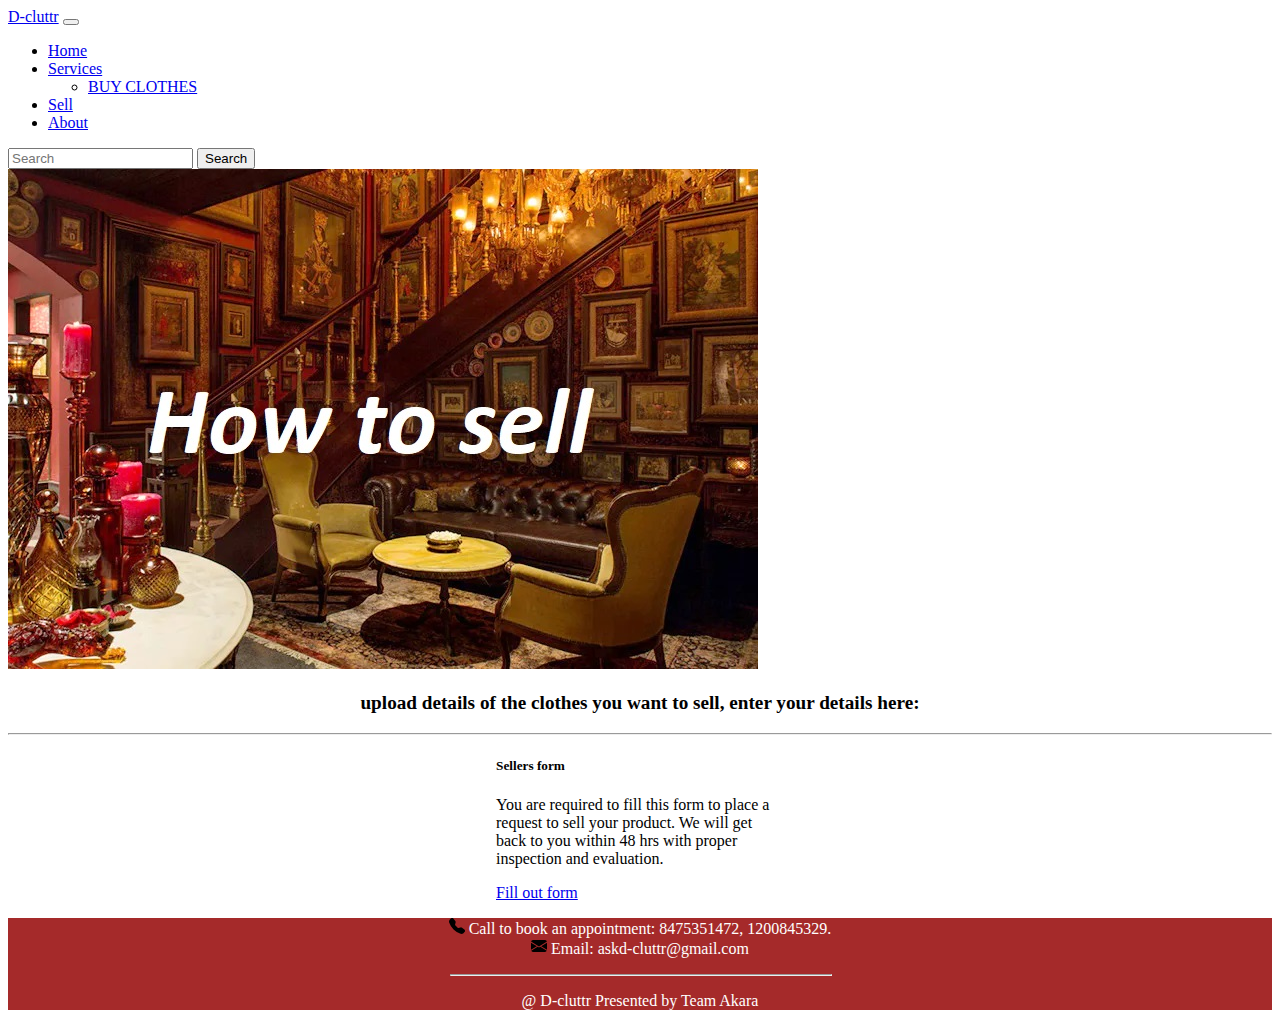
<file: sell.html>
<!doctype html>
<html lang="en">
  <head>
    <!-- Required meta tags -->
    <meta charset="utf-8">
    <meta name="viewport" content="width=device-width, initial-scale=1">

    <!-- Bootstrap CSS -->
    <link href="https://cdn.jsdelivr.net/npm/bootstrap@5.1.3/dist/css/bootstrap.min.css" rel="stylesheet" integrity="sha384-1BmE4kWBq78iYhFldvKuhfTAU6auU8tT94WrHftjDbrCEXSU1oBoqyl2QvZ6jIW3" crossorigin="anonymous">
    <link href="style.css" rel="stylesheet">
    <title>Hello, world!</title>
  </head>
  <body>
    <nav class="navbar navbar-expand-lg navbar-light bg-light">
        <div class="container-fluid">
          <a class="navbar-brand" href="index.html">D-cluttr</a>
          <button class="navbar-toggler" type="button" data-bs-toggle="collapse" data-bs-target="#navbarSupportedContent" aria-controls="navbarSupportedContent" aria-expanded="false" aria-label="Toggle navigation">
            <span class="navbar-toggler-icon"></span>
          </button>
          <div class="collapse navbar-collapse" id="navbarSupportedContent">
            <ul class="navbar-nav me-auto mb-2 mb-lg-0">
              <li class="nav-item">
                <a class="nav-link active" aria-current="page" href="index.html">Home</a>
              </li>
              <li class="nav-item dropdown">
                <a class="nav-link dropdown-toggle" href="#" id="navbarDropdown" role="button" data-bs-toggle="dropdown" aria-expanded="false">
                  Services
                </a>
                <ul class="dropdown-menu" aria-labelledby="navbarDropdown">
                  <li><a class="dropdown-item" href="anarkalis.html">BUY CLOTHES</a></li>
                </ul>
              </li>
              <li class="nav-item">
                <a class="nav-link" href="sell.html">Sell</a>
              </li>
              
              <li class="nav-item">
                <a class="nav-link " href="about.html">About</a>
              </li>
            </ul>
            <form class="d-flex">
              <input class="form-control me-2" type="search" placeholder="Search" aria-label="Search">
              <button class="btn btn-outline-success" type="submit">Search</button>
            </form>
          </div>
        </div>
      </nav>
      <div id="carouselExampleControls" class="carousel slide" data-bs-ride="carousel">
        <div class="carousel-inner" class="title">
          <div class="carousel-item active" >
            <img src="images/how_to_sell.jpg" class="d-block w-100" alt="...">
          </div>
        </div>
      </div>
      <div style="margin: 5px;">
        <p style="text-align: center;font-size: larger;"><strong> upload details of the clothes you want to sell, enter your details here:</strong></p>
      </div>
      <hr>
      <div class="card" style="width: 18rem;margin-left: auto;margin-right: auto;align-items: center;margin-bottom: 10px;">
        <div class="card-body">
          <h5 class="card-title">Sellers form</h5>
          <p class="card-text">You are required to fill this form to place a request to sell your product. We will get back to you within 48 hrs with proper inspection and evaluation.</p>
          <a href="#" class="btn btn-danger">Fill out form</a>
        </div>
      </div>
       <!-- Optional JavaScript; choose one of the two! -->

    <!-- Option 1: Bootstrap Bundle with Popper -->
    <script src="https://cdn.jsdelivr.net/npm/bootstrap@5.1.3/dist/js/bootstrap.bundle.min.js" integrity="sha384-ka7Sk0Gln4gmtz2MlQnikT1wXgYsOg+OMhuP+IlRH9sENBO0LRn5q+8nbTov4+1p" crossorigin="anonymous"></script>

    <!-- Option 2: Separate Popper and Bootstrap JS -->
    <!--
    <script src="https://cdn.jsdelivr.net/npm/@popperjs/core@2.10.2/dist/umd/popper.min.js" integrity="sha384-7+zCNj/IqJ95wo16oMtfsKbZ9ccEh31eOz1HGyDuCQ6wgnyJNSYdrPa03rtR1zdB" crossorigin="anonymous"></script>
    <script src="https://cdn.jsdelivr.net/npm/bootstrap@5.1.3/dist/js/bootstrap.min.js" integrity="sha384-QJHtvGhmr9XOIpI6YVutG+2QOK9T+ZnN4kzFN1RtK3zEFEIsxhlmWl5/YESvpZ13" crossorigin="anonymous"></script>
    -->
    <footer>
      <p><svg xmlns="http://www.w3.org/2000/svg" width="16" height="16" fill="black" class="bi bi-telephone-fill" viewBox="0 0 16 16">
        <path fill-rule="evenodd" d="M1.885.511a1.745 1.745 0 0 1 2.61.163L6.29 2.98c.329.423.445.974.315 1.494l-.547 2.19a.678.678 0 0 0 .178.643l2.457 2.457a.678.678 0 0 0 .644.178l2.189-.547a1.745 1.745 0 0 1 1.494.315l2.306 1.794c.829.645.905 1.87.163 2.611l-1.034 1.034c-.74.74-1.846 1.065-2.877.702a18.634 18.634 0 0 1-7.01-4.42 18.634 18.634 0 0 1-4.42-7.009c-.362-1.03-.037-2.137.703-2.877L1.885.511z"/>
      </svg>  Call to book an appointment: 8475351472, 1200845329.<br>
      <svg xmlns="http://www.w3.org/2000/svg" width="16" height="16" fill="black" class="bi bi-envelope-fill" viewBox="0 0 16 16">
        <path d="M.05 3.555A2 2 0 0 1 2 2h12a2 2 0 0 1 1.95 1.555L8 8.414.05 3.555ZM0 4.697v7.104l5.803-3.558L0 4.697ZM6.761 8.83l-6.57 4.027A2 2 0 0 0 2 14h12a2 2 0 0 0 1.808-1.144l-6.57-4.027L8 9.586l-1.239-.757Zm3.436-.586L16 11.801V4.697l-5.803 3.546Z"/>
      </svg>  Email: askd-cluttr@gmail.com</p>
      <hr style="width: 30%;margin-left: 35%;margin-right: 35%;">
      <p>@ D-cluttr Presented by Team Akara</p>
    </footer>
  </body>
</html>
</file>
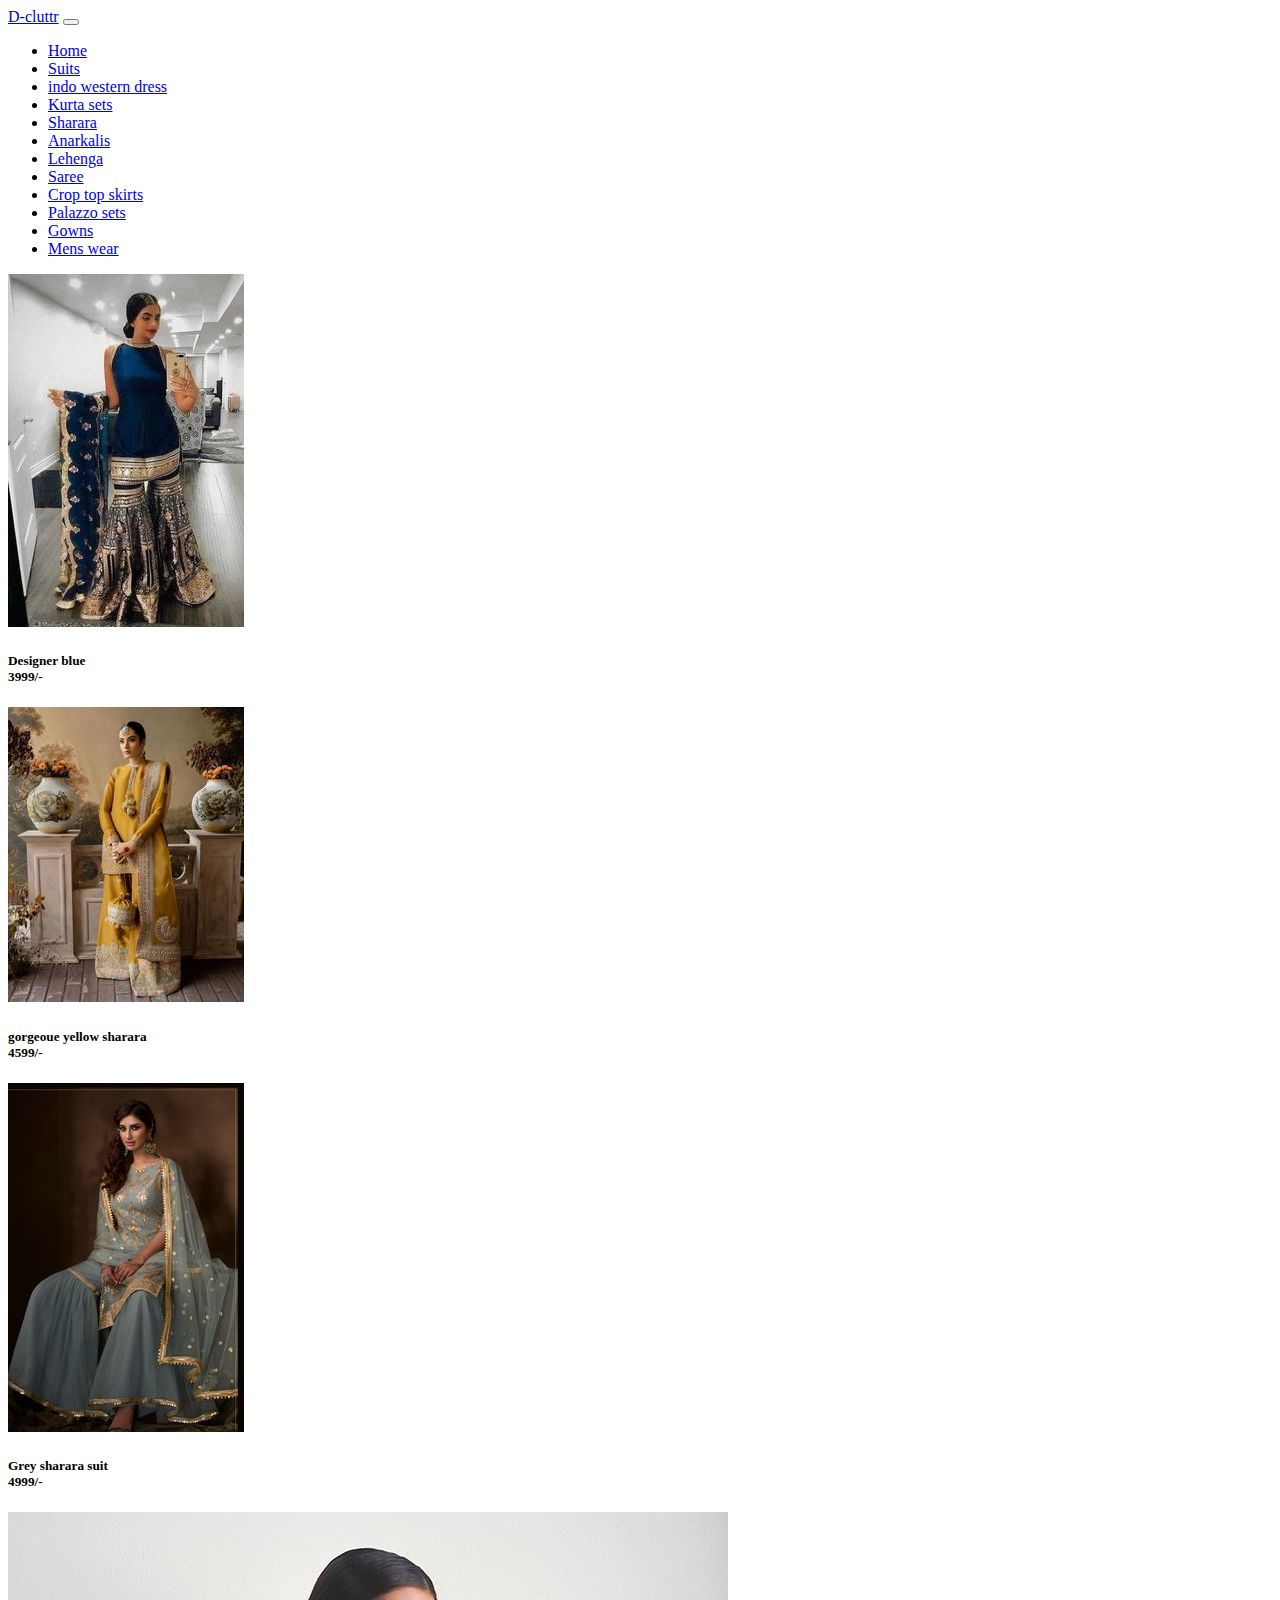
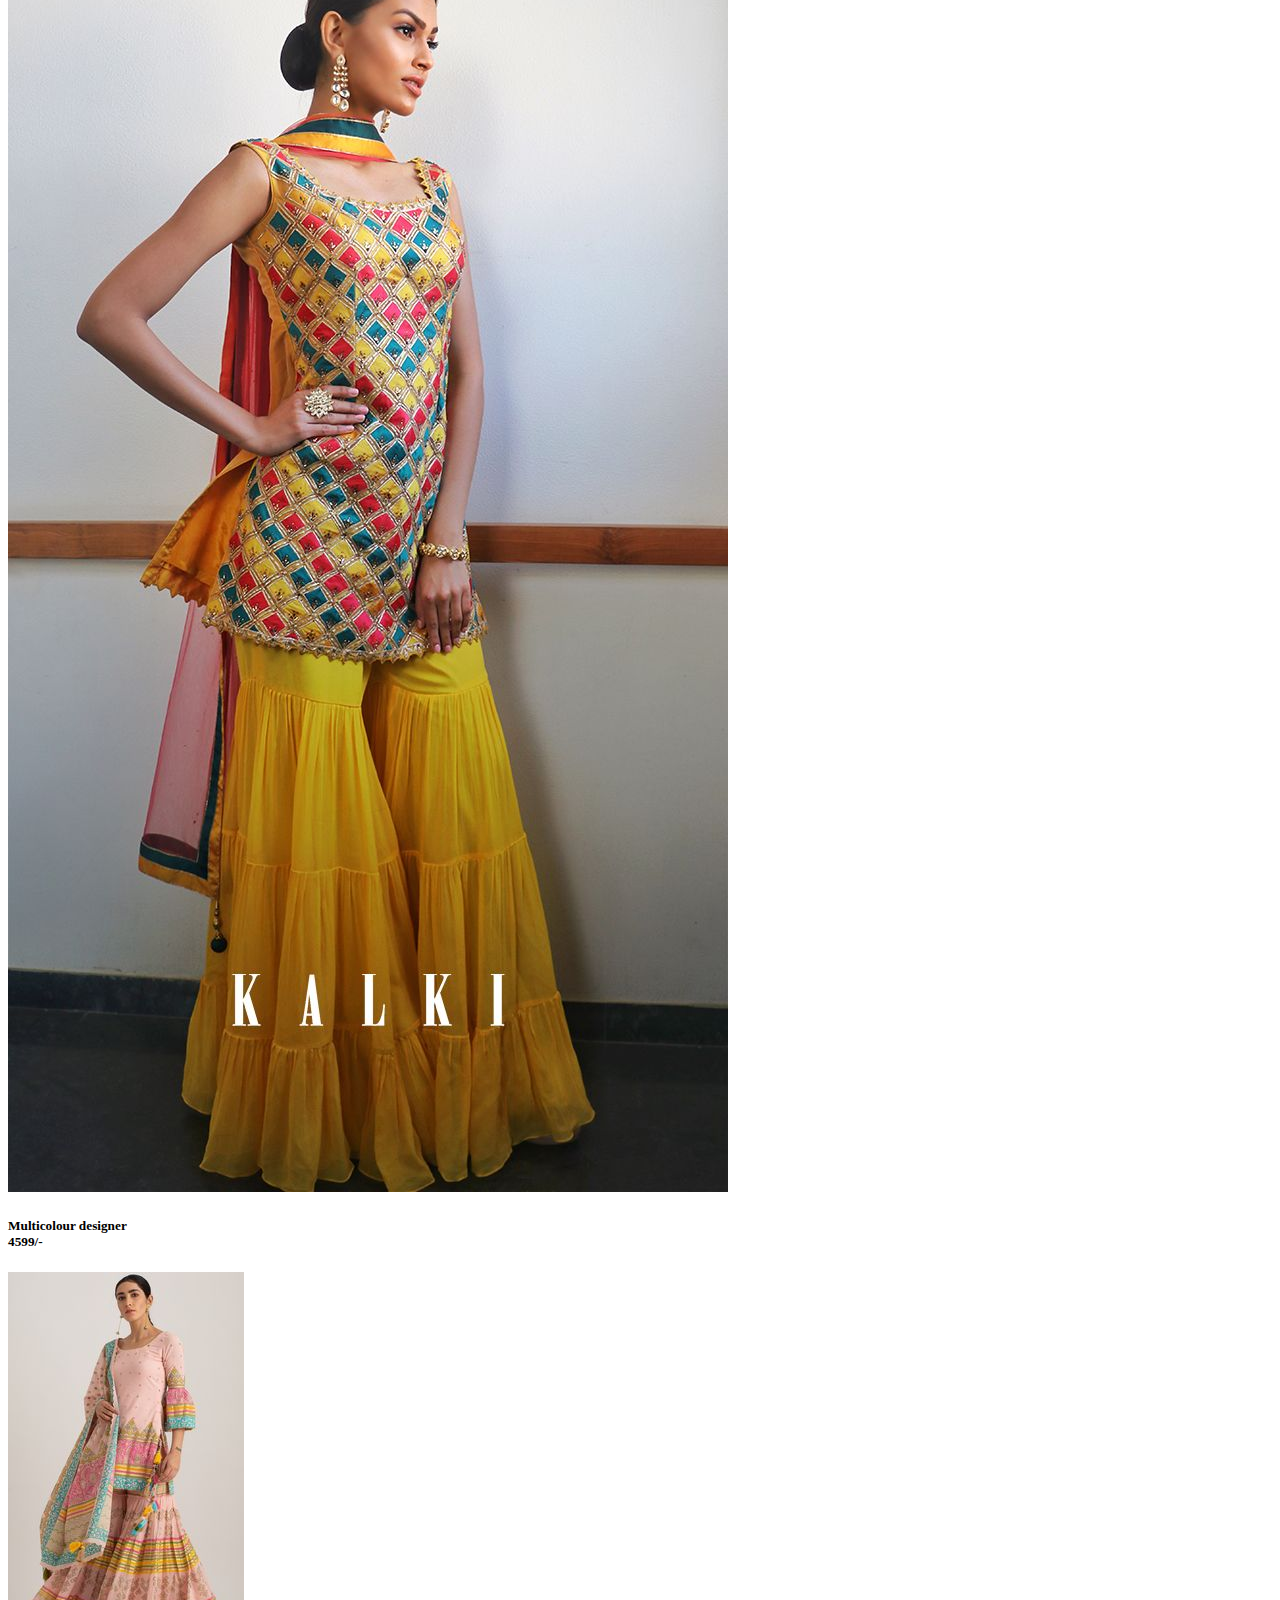
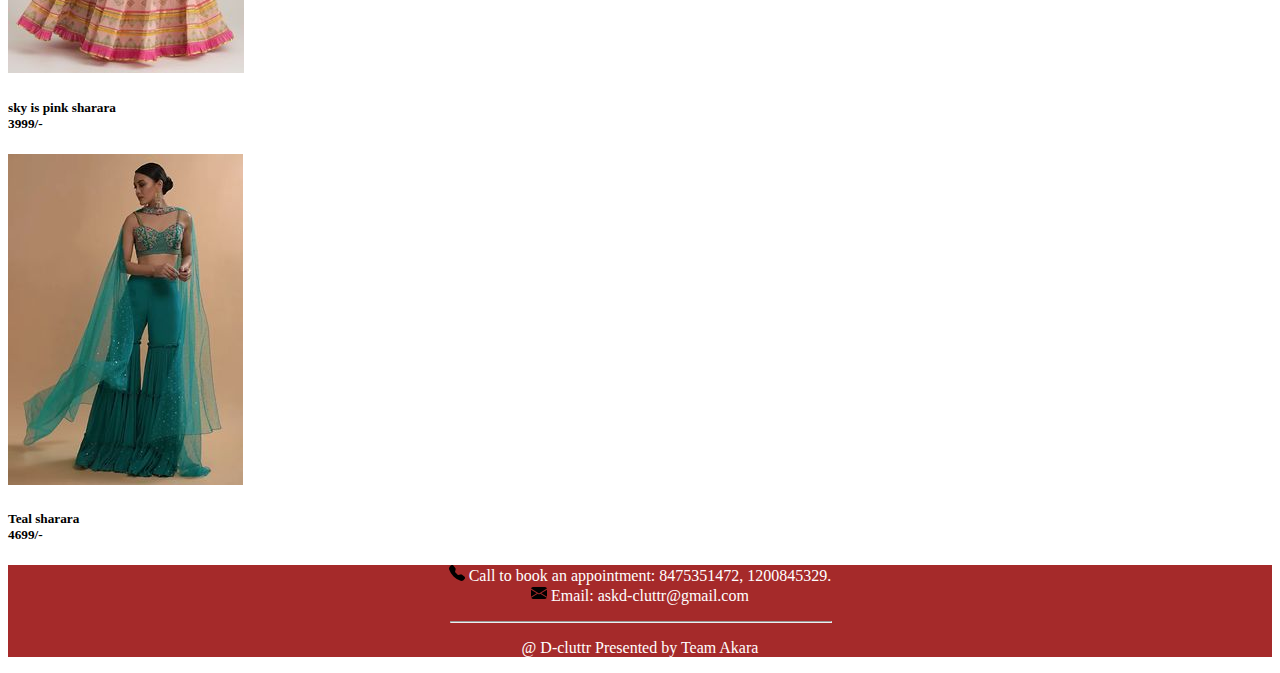
<file: sharara.html>
<!doctype html>
<html lang="en">
  <head>
    <!-- Required meta tags -->
    <meta charset="utf-8">
    <meta name="viewport" content="width=device-width, initial-scale=1">

    <!-- Bootstrap CSS -->
    <link href="https://cdn.jsdelivr.net/npm/bootstrap@5.1.3/dist/css/bootstrap.min.css" rel="stylesheet" integrity="sha384-1BmE4kWBq78iYhFldvKuhfTAU6auU8tT94WrHftjDbrCEXSU1oBoqyl2QvZ6jIW3" crossorigin="anonymous">
    <link href="style.css" rel="stylesheet">
    <title>Hello, world!</title>
  </head>
  <body>
    <nav class="navbar navbar-expand-lg navbar-light bg-light">
        <div class="container-fluid">
          <a class="navbar-brand" href="index.html">D-cluttr</a>
          <button class="navbar-toggler" type="button" data-bs-toggle="collapse" data-bs-target="#navbarSupportedContent" aria-controls="navbarSupportedContent" aria-expanded="false" aria-label="Toggle navigation">
            <span class="navbar-toggler-icon"></span>
          </button>
          <div class="collapse navbar-collapse" id="navbarSupportedContent">
            <ul class="navbar-nav me-auto mb-2 mb-lg-0">
              <li class="nav-item">
                <a class="nav-link active" aria-current="page" href="index.html">Home</a>
              </li>
              <li class="nav-item">
                <a class="nav-link" href="suits.html">Suits</a>
              </li>
              <li class="nav-item">
                <a class="nav-link" href="western.html">indo western dress</a>
              </li>
              <li class="nav-item">
                <a class="nav-link" href="kurta.html">Kurta sets</a>
              </li>
              <li class="nav-item">
                <a class="nav-link" href="sharara.html">Sharara</a>
              </li>
              <li class="nav-item">
                <a class="nav-link" href="anarkalis.html">Anarkalis</a>
              </li>
              <li class="nav-item">
                <a class="nav-link" href="lehenga.html">Lehenga</a>
              </li>
              <li class="nav-item">
                <a class="nav-link" href="saree.html">Saree</a>
              </li>
              <li class="nav-item">
                <a class="nav-link" href="top.html">Crop top skirts</a>
              </li>
              <li class="nav-item">
                <a class="nav-link" href="palazzo.html">Palazzo sets</a>
              </li>
              <li class="nav-item">
                <a class="nav-link " href="gowns.html">Gowns</a>
              </li>
              <li class="nav-item">
                <a class="nav-link " href="men.html">Mens wear</a>
              </li>
            </ul>
          </div>
        </div>
      </nav>
                <div class="card-group">
                    <div class="card">
                      <img src="images/sharara1.jpg" class="card-img-top" alt="...">
                      <div class="card-body">
                        <h5 class="card-title">Designer blue<br>3999/-</h5>
                      </div>
                    </div>
                    <div class="card">
                      <img src="images/sharara2.jpg" class="card-img-top" alt="...">
                      <div class="card-body">
                        <h5 class="card-title">gorgeoue yellow sharara<br>4599/-</h5>
                      </div>
                    </div>
                    <div class="card">
                      <img src="images/sharara3.jpg" class="card-img-top" alt="...">
                      <div class="card-body">
                        <h5 class="card-title">Grey sharara suit<br>4999/-</h5>
                      </div>
                    </div>
                  </div>
                  <div class="card-group">
                    <div class="card">
                      <img src="images/sharara4.jpg" class="card-img-top" alt="...">
                      <div class="card-body">
                        <h5 class="card-title">Multicolour designer<br>4599/-</h5>
                      </div>
                    </div>
                    <div class="card">
                      <img src="images/sharara5.jpg" class="card-img-top" alt="...">
                      <div class="card-body">
                        <h5 class="card-title">sky is pink sharara<br>3999/-</h5>
                      </div>
                    </div>
                    <div class="card">
                      <img src="images/sharara6.jpg" class="card-img-top" alt="...">
                      <div class="card-body">
                        <h5 class="card-title">Teal sharara<br>4699/-</h5>
                      </div>
                    </div>
                  </div>
                  
                
              
       <!-- Optional JavaScript; choose one of the two! -->

    <!-- Option 1: Bootstrap Bundle with Popper -->
    <script src="https://cdn.jsdelivr.net/npm/bootstrap@5.1.3/dist/js/bootstrap.bundle.min.js" integrity="sha384-ka7Sk0Gln4gmtz2MlQnikT1wXgYsOg+OMhuP+IlRH9sENBO0LRn5q+8nbTov4+1p" crossorigin="anonymous"></script>

    <!-- Option 2: Separate Popper and Bootstrap JS -->
    <!--
    <script src="https://cdn.jsdelivr.net/npm/@popperjs/core@2.10.2/dist/umd/popper.min.js" integrity="sha384-7+zCNj/IqJ95wo16oMtfsKbZ9ccEh31eOz1HGyDuCQ6wgnyJNSYdrPa03rtR1zdB" crossorigin="anonymous"></script>
    <script src="https://cdn.jsdelivr.net/npm/bootstrap@5.1.3/dist/js/bootstrap.min.js" integrity="sha384-QJHtvGhmr9XOIpI6YVutG+2QOK9T+ZnN4kzFN1RtK3zEFEIsxhlmWl5/YESvpZ13" crossorigin="anonymous"></script>
    -->
    <footer>
      <p><svg xmlns="http://www.w3.org/2000/svg" width="16" height="16" fill="black" class="bi bi-telephone-fill" viewBox="0 0 16 16">
        <path fill-rule="evenodd" d="M1.885.511a1.745 1.745 0 0 1 2.61.163L6.29 2.98c.329.423.445.974.315 1.494l-.547 2.19a.678.678 0 0 0 .178.643l2.457 2.457a.678.678 0 0 0 .644.178l2.189-.547a1.745 1.745 0 0 1 1.494.315l2.306 1.794c.829.645.905 1.87.163 2.611l-1.034 1.034c-.74.74-1.846 1.065-2.877.702a18.634 18.634 0 0 1-7.01-4.42 18.634 18.634 0 0 1-4.42-7.009c-.362-1.03-.037-2.137.703-2.877L1.885.511z"/>
      </svg>  Call to book an appointment: 8475351472, 1200845329.<br>
      <svg xmlns="http://www.w3.org/2000/svg" width="16" height="16" fill="black" class="bi bi-envelope-fill" viewBox="0 0 16 16">
        <path d="M.05 3.555A2 2 0 0 1 2 2h12a2 2 0 0 1 1.95 1.555L8 8.414.05 3.555ZM0 4.697v7.104l5.803-3.558L0 4.697ZM6.761 8.83l-6.57 4.027A2 2 0 0 0 2 14h12a2 2 0 0 0 1.808-1.144l-6.57-4.027L8 9.586l-1.239-.757Zm3.436-.586L16 11.801V4.697l-5.803 3.546Z"/>
      </svg>  Email: askd-cluttr@gmail.com</p>
      <hr style="width: 30%;margin-left: 35%;margin-right: 35%;">
      <p>@ D-cluttr Presented by Team Akara</p>
    </footer>
  </body>
</html>
</file>
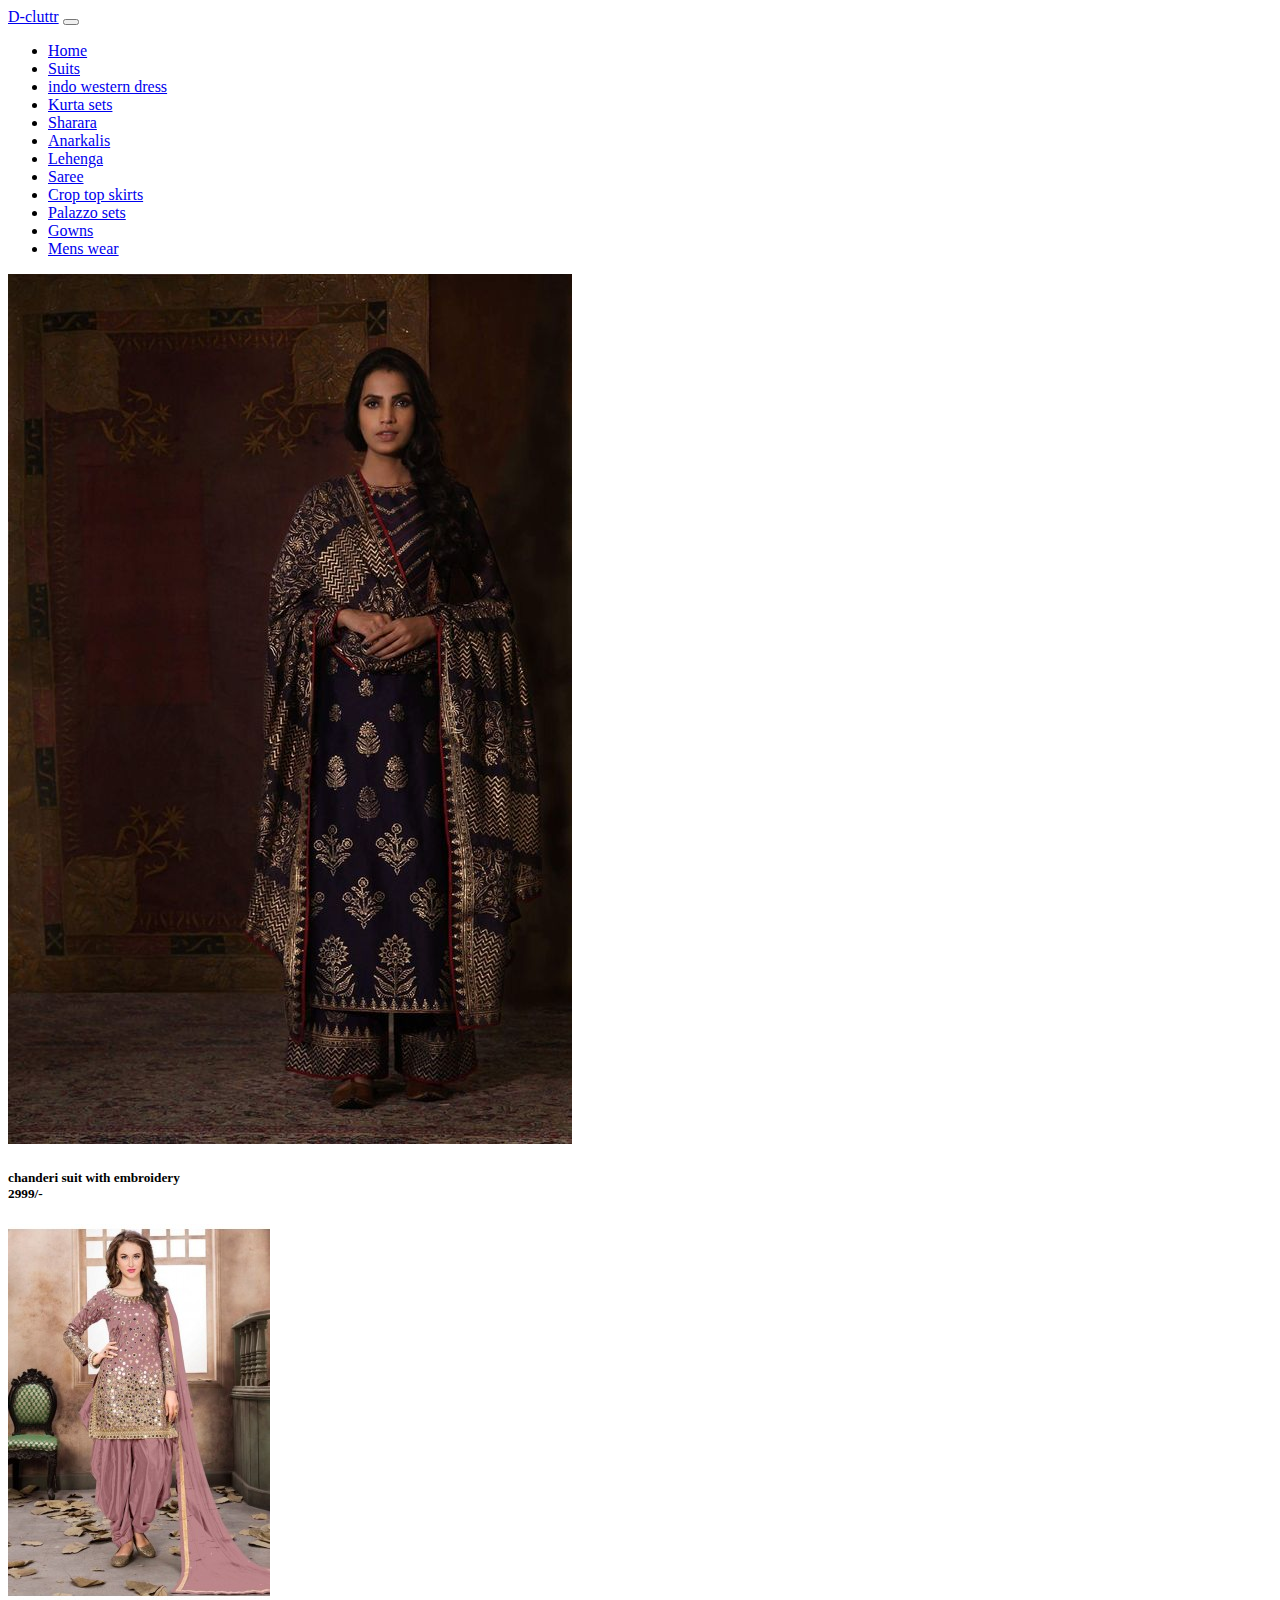
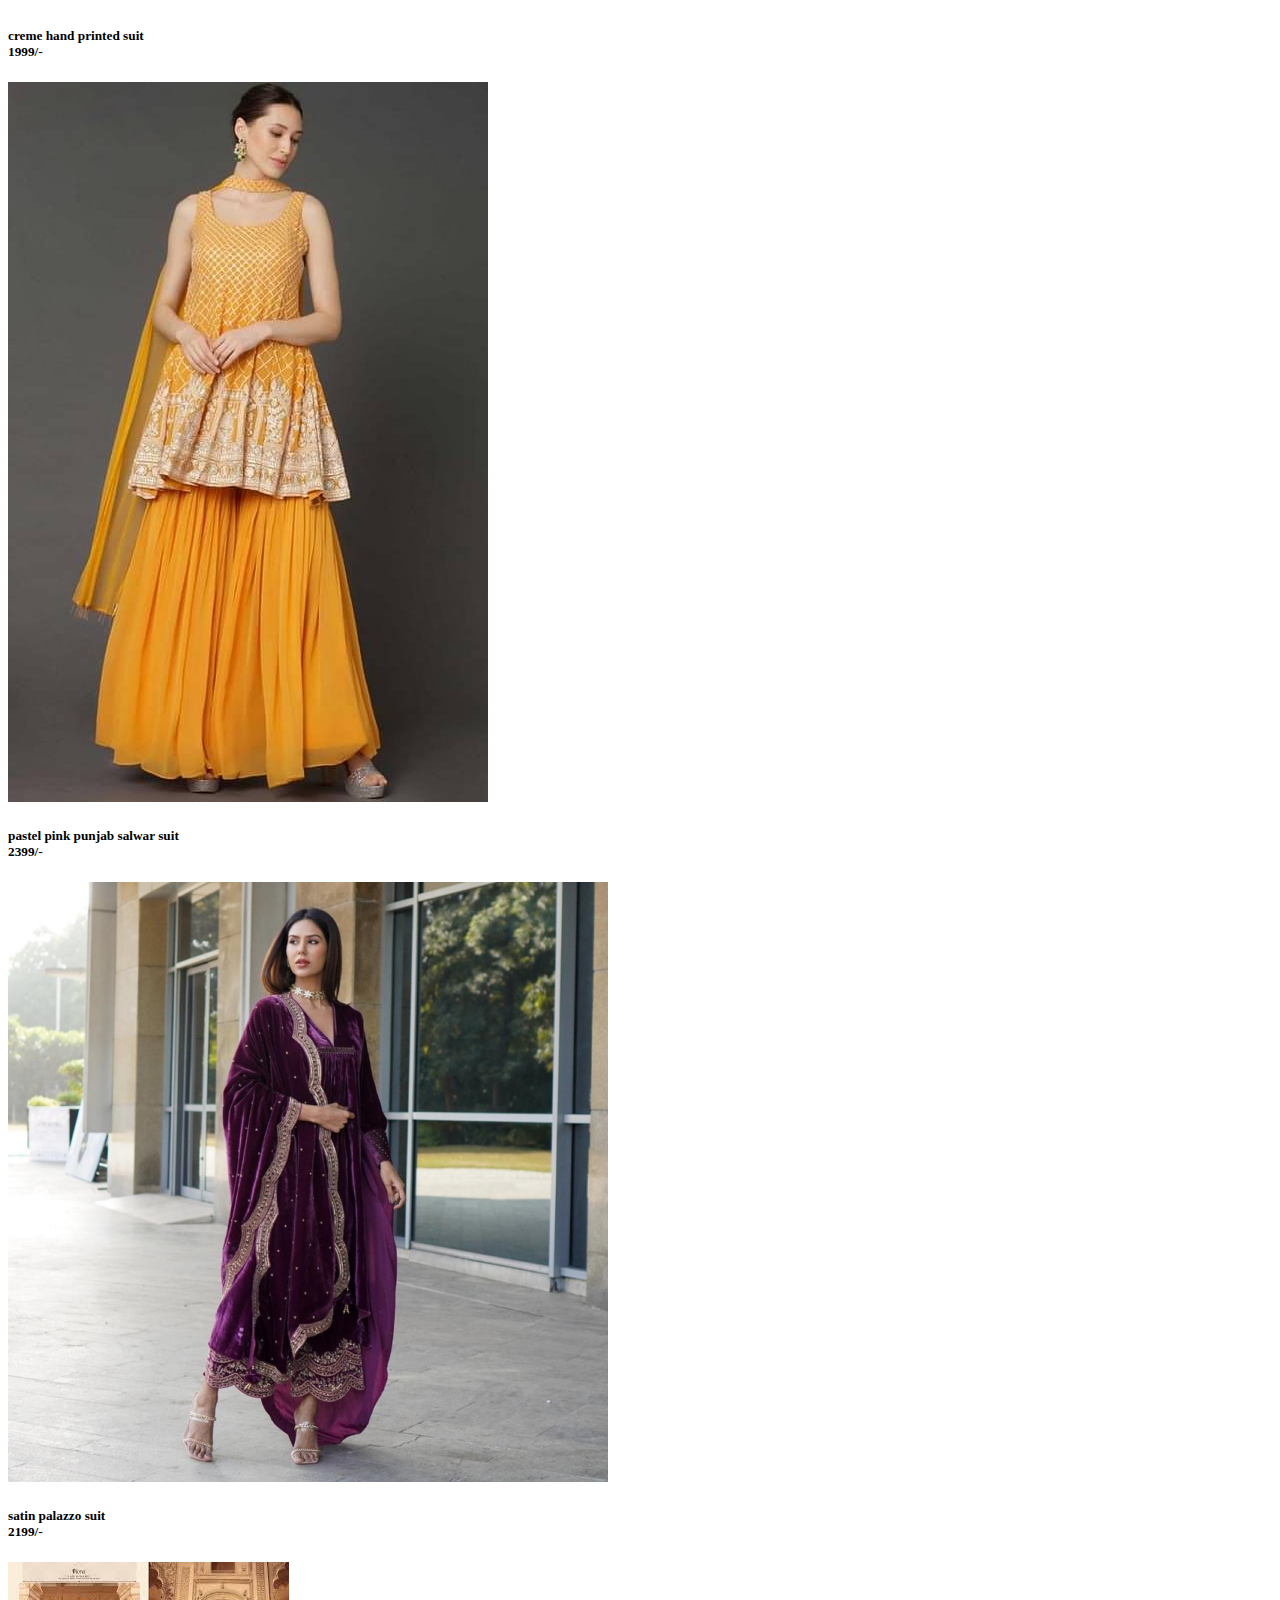
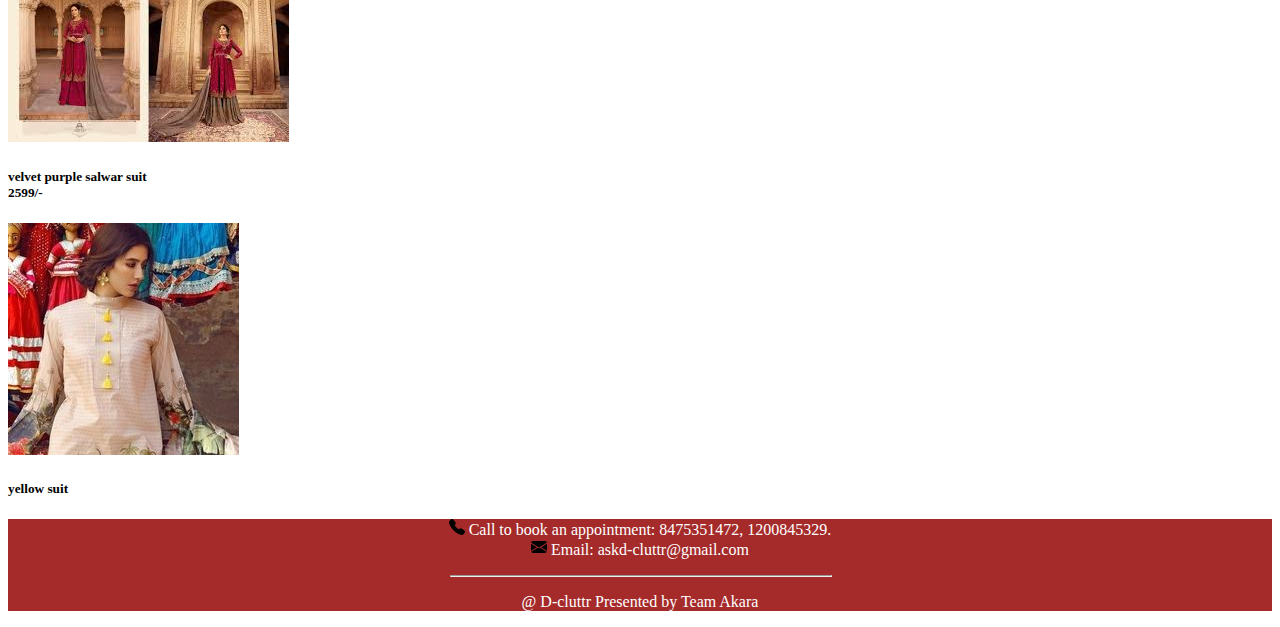
<file: suits.html>
<!doctype html>
<html lang="en">
  <head>
    <!-- Required meta tags -->
    <meta charset="utf-8">
    <meta name="viewport" content="width=device-width, initial-scale=1">

    <!-- Bootstrap CSS -->
    <link href="https://cdn.jsdelivr.net/npm/bootstrap@5.1.3/dist/css/bootstrap.min.css" rel="stylesheet" integrity="sha384-1BmE4kWBq78iYhFldvKuhfTAU6auU8tT94WrHftjDbrCEXSU1oBoqyl2QvZ6jIW3" crossorigin="anonymous">
    <link href="style.css" rel="stylesheet">
    <title>Hello, world!</title>
  </head>
  <body>
    <nav class="navbar navbar-expand-lg navbar-light bg-light">
        <div class="container-fluid">
          <a class="navbar-brand" href="index.html">D-cluttr</a>
          <button class="navbar-toggler" type="button" data-bs-toggle="collapse" data-bs-target="#navbarSupportedContent" aria-controls="navbarSupportedContent" aria-expanded="false" aria-label="Toggle navigation">
            <span class="navbar-toggler-icon"></span>
          </button>
          <div class="collapse navbar-collapse" id="navbarSupportedContent">
            <ul class="navbar-nav me-auto mb-2 mb-lg-0">
              <li class="nav-item">
                <a class="nav-link active" aria-current="page" href="index.html">Home</a>
              </li>
              <li class="nav-item">
                <a class="nav-link" href="suits.html">Suits</a>
              </li>
              <li class="nav-item">
                <a class="nav-link" href="western.html">indo western dress</a>
              </li>
              <li class="nav-item">
                <a class="nav-link" href="kurta.html">Kurta sets</a>
              </li>
              <li class="nav-item">
                <a class="nav-link" href="sharara.html">Sharara</a>
              </li>
              <li class="nav-item">
                <a class="nav-link" href="anarkalis.html">Anarkalis</a>
              </li>
              <li class="nav-item">
                <a class="nav-link" href="lehenga.html">Lehenga</a>
              </li>
              <li class="nav-item">
                <a class="nav-link" href="saree.html">Saree</a>
              </li>
              <li class="nav-item">
                <a class="nav-link" href="top.html">Crop top skirts</a>
              </li>
              <li class="nav-item">
                <a class="nav-link" href="palazzo.html">Palazzo sets</a>
              </li>
              <li class="nav-item">
                <a class="nav-link " href="gowns.html">Gowns</a>
              </li>
              <li class="nav-item">
                <a class="nav-link " href="men.html">Mens wear</a>
              </li>
            </ul>
          </div>
        </div>
      </nav>
                <div class="card-group">
                    <div class="card">
                      <img src="images/suit1.jpg" class="card-img-top" alt="...">
                      <div class="card-body">
                        <h5 class="card-title">chanderi suit with embroidery<br>2999/-</h5>
                      </div>
                    </div>
                    <div class="card">
                      <img src="images/suit3.jpg" class="card-img-top" alt="...">
                      <div class="card-body">
                        <h5 class="card-title">creme hand printed suit<br>1999/-</h5>
                      </div>
                    </div>
                    <div class="card">
                      <img src="images/suit6.jpg" class="card-img-top" alt="...">
                      <div class="card-body">
                        <h5 class="card-title">pastel pink punjab salwar suit<br>2399/-</h5>
                      </div>
                    </div>
                  </div>
                  <div class="card-group">
                    <div class="card">
                      <img src="images/suit5.png" class="card-img-top" alt="...">
                      <div class="card-body">
                        <h5 class="card-title">satin palazzo suit<br>2199/-</h5>
                      </div>
                    </div>
                    <div class="card">
                      <img src="images/suit4.jpg" class="card-img-top" alt="...">
                      <div class="card-body">
                        <h5 class="card-title">velvet purple salwar suit<br>2599/-</h5>
                      </div>
                    </div>
                    <div class="card">
                      <img src="images/suit2.jpg" class="card-img-top" alt="...">
                      <div class="card-body">
                        <h5 class="card-title">yellow suit</h5>
                      </div>
                    </div>
                  </div>
                  
                
              
       <!-- Optional JavaScript; choose one of the two! -->

    <!-- Option 1: Bootstrap Bundle with Popper -->
    <script src="https://cdn.jsdelivr.net/npm/bootstrap@5.1.3/dist/js/bootstrap.bundle.min.js" integrity="sha384-ka7Sk0Gln4gmtz2MlQnikT1wXgYsOg+OMhuP+IlRH9sENBO0LRn5q+8nbTov4+1p" crossorigin="anonymous"></script>

    <!-- Option 2: Separate Popper and Bootstrap JS -->
    <!--
    <script src="https://cdn.jsdelivr.net/npm/@popperjs/core@2.10.2/dist/umd/popper.min.js" integrity="sha384-7+zCNj/IqJ95wo16oMtfsKbZ9ccEh31eOz1HGyDuCQ6wgnyJNSYdrPa03rtR1zdB" crossorigin="anonymous"></script>
    <script src="https://cdn.jsdelivr.net/npm/bootstrap@5.1.3/dist/js/bootstrap.min.js" integrity="sha384-QJHtvGhmr9XOIpI6YVutG+2QOK9T+ZnN4kzFN1RtK3zEFEIsxhlmWl5/YESvpZ13" crossorigin="anonymous"></script>
    -->
    <footer>
      <p><svg xmlns="http://www.w3.org/2000/svg" width="16" height="16" fill="black" class="bi bi-telephone-fill" viewBox="0 0 16 16">
        <path fill-rule="evenodd" d="M1.885.511a1.745 1.745 0 0 1 2.61.163L6.29 2.98c.329.423.445.974.315 1.494l-.547 2.19a.678.678 0 0 0 .178.643l2.457 2.457a.678.678 0 0 0 .644.178l2.189-.547a1.745 1.745 0 0 1 1.494.315l2.306 1.794c.829.645.905 1.87.163 2.611l-1.034 1.034c-.74.74-1.846 1.065-2.877.702a18.634 18.634 0 0 1-7.01-4.42 18.634 18.634 0 0 1-4.42-7.009c-.362-1.03-.037-2.137.703-2.877L1.885.511z"/>
      </svg>  Call to book an appointment: 8475351472, 1200845329.<br>
      <svg xmlns="http://www.w3.org/2000/svg" width="16" height="16" fill="black" class="bi bi-envelope-fill" viewBox="0 0 16 16">
        <path d="M.05 3.555A2 2 0 0 1 2 2h12a2 2 0 0 1 1.95 1.555L8 8.414.05 3.555ZM0 4.697v7.104l5.803-3.558L0 4.697ZM6.761 8.83l-6.57 4.027A2 2 0 0 0 2 14h12a2 2 0 0 0 1.808-1.144l-6.57-4.027L8 9.586l-1.239-.757Zm3.436-.586L16 11.801V4.697l-5.803 3.546Z"/>
      </svg>  Email: askd-cluttr@gmail.com</p>
      <hr style="width: 30%;margin-left: 35%;margin-right: 35%;">
      <p>@ D-cluttr Presented by Team Akara</p>
    </footer>
  </body>
</html>
</file>
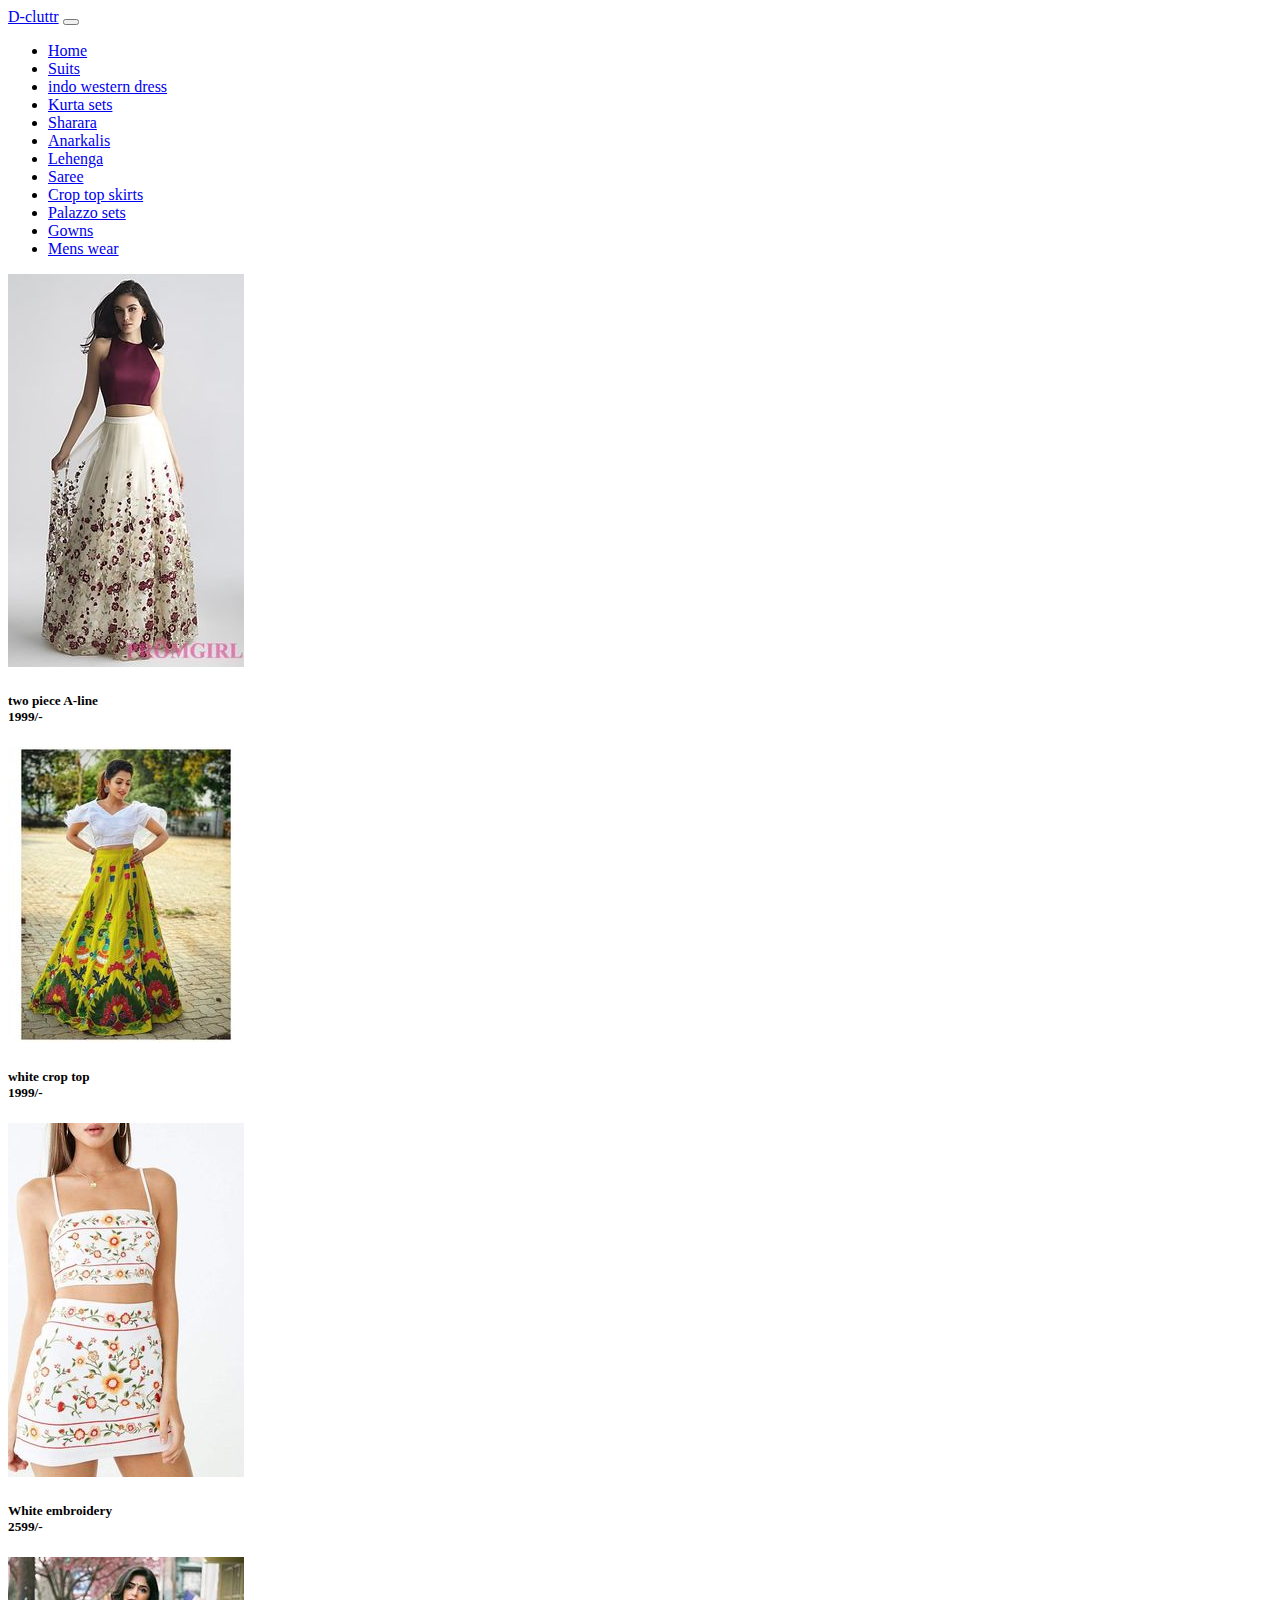
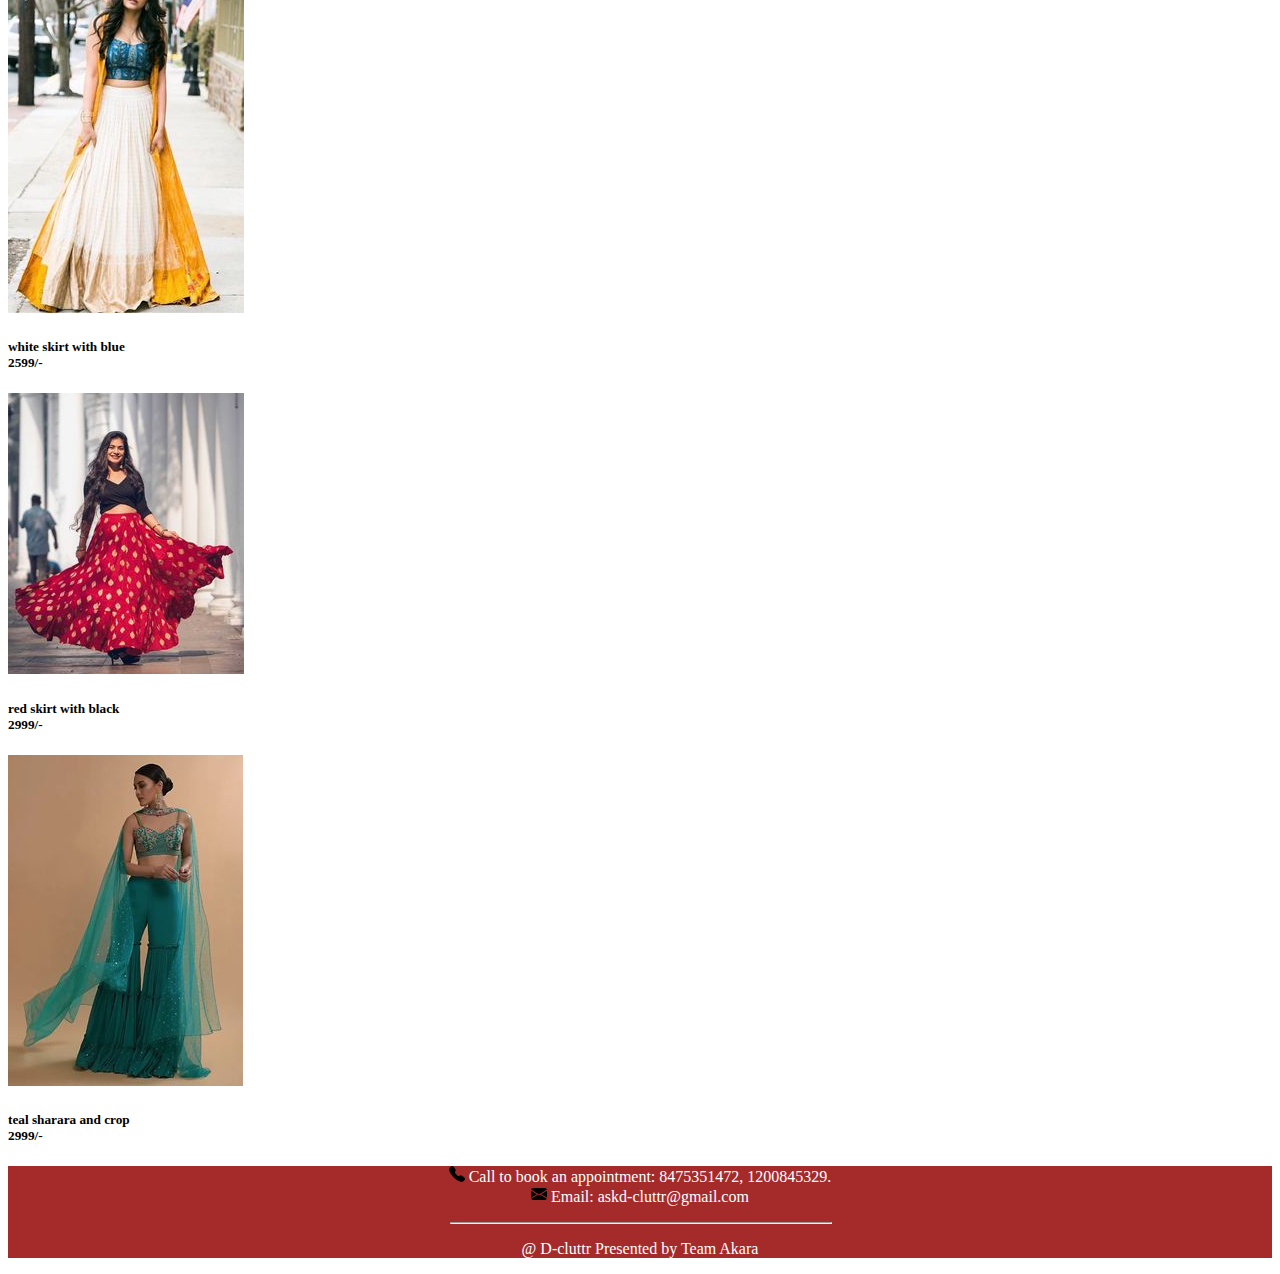
<file: top.html>
<!doctype html>
<html lang="en">
  <head>
    <!-- Required meta tags -->
    <meta charset="utf-8">
    <meta name="viewport" content="width=device-width, initial-scale=1">

    <!-- Bootstrap CSS -->
    <link href="https://cdn.jsdelivr.net/npm/bootstrap@5.1.3/dist/css/bootstrap.min.css" rel="stylesheet" integrity="sha384-1BmE4kWBq78iYhFldvKuhfTAU6auU8tT94WrHftjDbrCEXSU1oBoqyl2QvZ6jIW3" crossorigin="anonymous">
    <link href="style.css" rel="stylesheet">
    <title>Hello, world!</title>
  </head>
  <body>
    <nav class="navbar navbar-expand-lg navbar-light bg-light">
        <div class="container-fluid">
          <a class="navbar-brand" href="index.html">D-cluttr</a>
          <button class="navbar-toggler" type="button" data-bs-toggle="collapse" data-bs-target="#navbarSupportedContent" aria-controls="navbarSupportedContent" aria-expanded="false" aria-label="Toggle navigation">
            <span class="navbar-toggler-icon"></span>
          </button>
          <div class="collapse navbar-collapse" id="navbarSupportedContent">
            <ul class="navbar-nav me-auto mb-2 mb-lg-0">
              <li class="nav-item">
                <a class="nav-link active" aria-current="page" href="index.html">Home</a>
              </li>
              <li class="nav-item">
                <a class="nav-link" href="suits.html">Suits</a>
              </li>
              <li class="nav-item">
                <a class="nav-link" href="western.html">indo western dress</a>
              </li>
              <li class="nav-item">
                <a class="nav-link" href="kurta.html">Kurta sets</a>
              </li>
              <li class="nav-item">
                <a class="nav-link" href="sharara.html">Sharara</a>
              </li>
              <li class="nav-item">
                <a class="nav-link" href="anarkalis.html">Anarkalis</a>
              </li>
              <li class="nav-item">
                <a class="nav-link" href="lehenga.html">Lehenga</a>
              </li>
              <li class="nav-item">
                <a class="nav-link" href="saree.html">Saree</a>
              </li>
              <li class="nav-item">
                <a class="nav-link" href="top.html">Crop top skirts</a>
              </li>
              <li class="nav-item">
                <a class="nav-link" href="palazzo.html">Palazzo sets</a>
              </li>
              <li class="nav-item">
                <a class="nav-link " href="gowns.html">Gowns</a>
              </li>
              <li class="nav-item">
                <a class="nav-link " href="men.html">Mens wear</a>
              </li>
            </ul>
          </div>
        </div>
      </nav>
                <div class="card-group">
                    <div class="card">
                      <img src="images/top1.jpg" class="card-img-top" alt="...">
                      <div class="card-body">
                        <h5 class="card-title">two piece A-line<br>1999/-</h5>
                      </div>
                    </div>
                    <div class="card">
                      <img src="images/top2.jpg" class="card-img-top" alt="...">
                      <div class="card-body">
                        <h5 class="card-title">white crop top<br>1999/-</h5>
                      </div>
                    </div>
                    <div class="card">
                      <img src="images/top3.jpg" class="card-img-top" alt="...">
                      <div class="card-body">
                        <h5 class="card-title">White embroidery<br>2599/-</h5>
                      </div>
                    </div>
                  </div>
                  <div class="card-group">
                    <div class="card">
                      <img src="images/top4.jpg" class="card-img-top" alt="...">
                      <div class="card-body">
                        <h5 class="card-title">white skirt with blue<br>2599/-</h5>
                      </div>
                    </div>
                    <div class="card">
                      <img src="images/top5.jpg" class="card-img-top" alt="...">
                      <div class="card-body">
                        <h5 class="card-title">red skirt with black<br>2999/-</h5>
                      </div>
                    </div>
                    <div class="card">
                      <img src="images/top6.jpg" class="card-img-top" alt="...">
                      <div class="card-body">
                        <h5 class="card-title">teal sharara and crop<br>2999/-</h5>
                      </div>
                    </div>
                  </div>
                  
                
              
       <!-- Optional JavaScript; choose one of the two! -->

    <!-- Option 1: Bootstrap Bundle with Popper -->
    <script src="https://cdn.jsdelivr.net/npm/bootstrap@5.1.3/dist/js/bootstrap.bundle.min.js" integrity="sha384-ka7Sk0Gln4gmtz2MlQnikT1wXgYsOg+OMhuP+IlRH9sENBO0LRn5q+8nbTov4+1p" crossorigin="anonymous"></script>

    <!-- Option 2: Separate Popper and Bootstrap JS -->
    <!--
    <script src="https://cdn.jsdelivr.net/npm/@popperjs/core@2.10.2/dist/umd/popper.min.js" integrity="sha384-7+zCNj/IqJ95wo16oMtfsKbZ9ccEh31eOz1HGyDuCQ6wgnyJNSYdrPa03rtR1zdB" crossorigin="anonymous"></script>
    <script src="https://cdn.jsdelivr.net/npm/bootstrap@5.1.3/dist/js/bootstrap.min.js" integrity="sha384-QJHtvGhmr9XOIpI6YVutG+2QOK9T+ZnN4kzFN1RtK3zEFEIsxhlmWl5/YESvpZ13" crossorigin="anonymous"></script>
    -->
    <footer>
      <p><svg xmlns="http://www.w3.org/2000/svg" width="16" height="16" fill="black" class="bi bi-telephone-fill" viewBox="0 0 16 16">
        <path fill-rule="evenodd" d="M1.885.511a1.745 1.745 0 0 1 2.61.163L6.29 2.98c.329.423.445.974.315 1.494l-.547 2.19a.678.678 0 0 0 .178.643l2.457 2.457a.678.678 0 0 0 .644.178l2.189-.547a1.745 1.745 0 0 1 1.494.315l2.306 1.794c.829.645.905 1.87.163 2.611l-1.034 1.034c-.74.74-1.846 1.065-2.877.702a18.634 18.634 0 0 1-7.01-4.42 18.634 18.634 0 0 1-4.42-7.009c-.362-1.03-.037-2.137.703-2.877L1.885.511z"/>
      </svg>  Call to book an appointment: 8475351472, 1200845329.<br>
      <svg xmlns="http://www.w3.org/2000/svg" width="16" height="16" fill="black" class="bi bi-envelope-fill" viewBox="0 0 16 16">
        <path d="M.05 3.555A2 2 0 0 1 2 2h12a2 2 0 0 1 1.95 1.555L8 8.414.05 3.555ZM0 4.697v7.104l5.803-3.558L0 4.697ZM6.761 8.83l-6.57 4.027A2 2 0 0 0 2 14h12a2 2 0 0 0 1.808-1.144l-6.57-4.027L8 9.586l-1.239-.757Zm3.436-.586L16 11.801V4.697l-5.803 3.546Z"/>
      </svg>  Email: askd-cluttr@gmail.com</p>
      <hr style="width: 30%;margin-left: 35%;margin-right: 35%;">
      <p>@ D-cluttr Presented by Team Akara</p>
    </footer>
  </body>
</html>
</file>
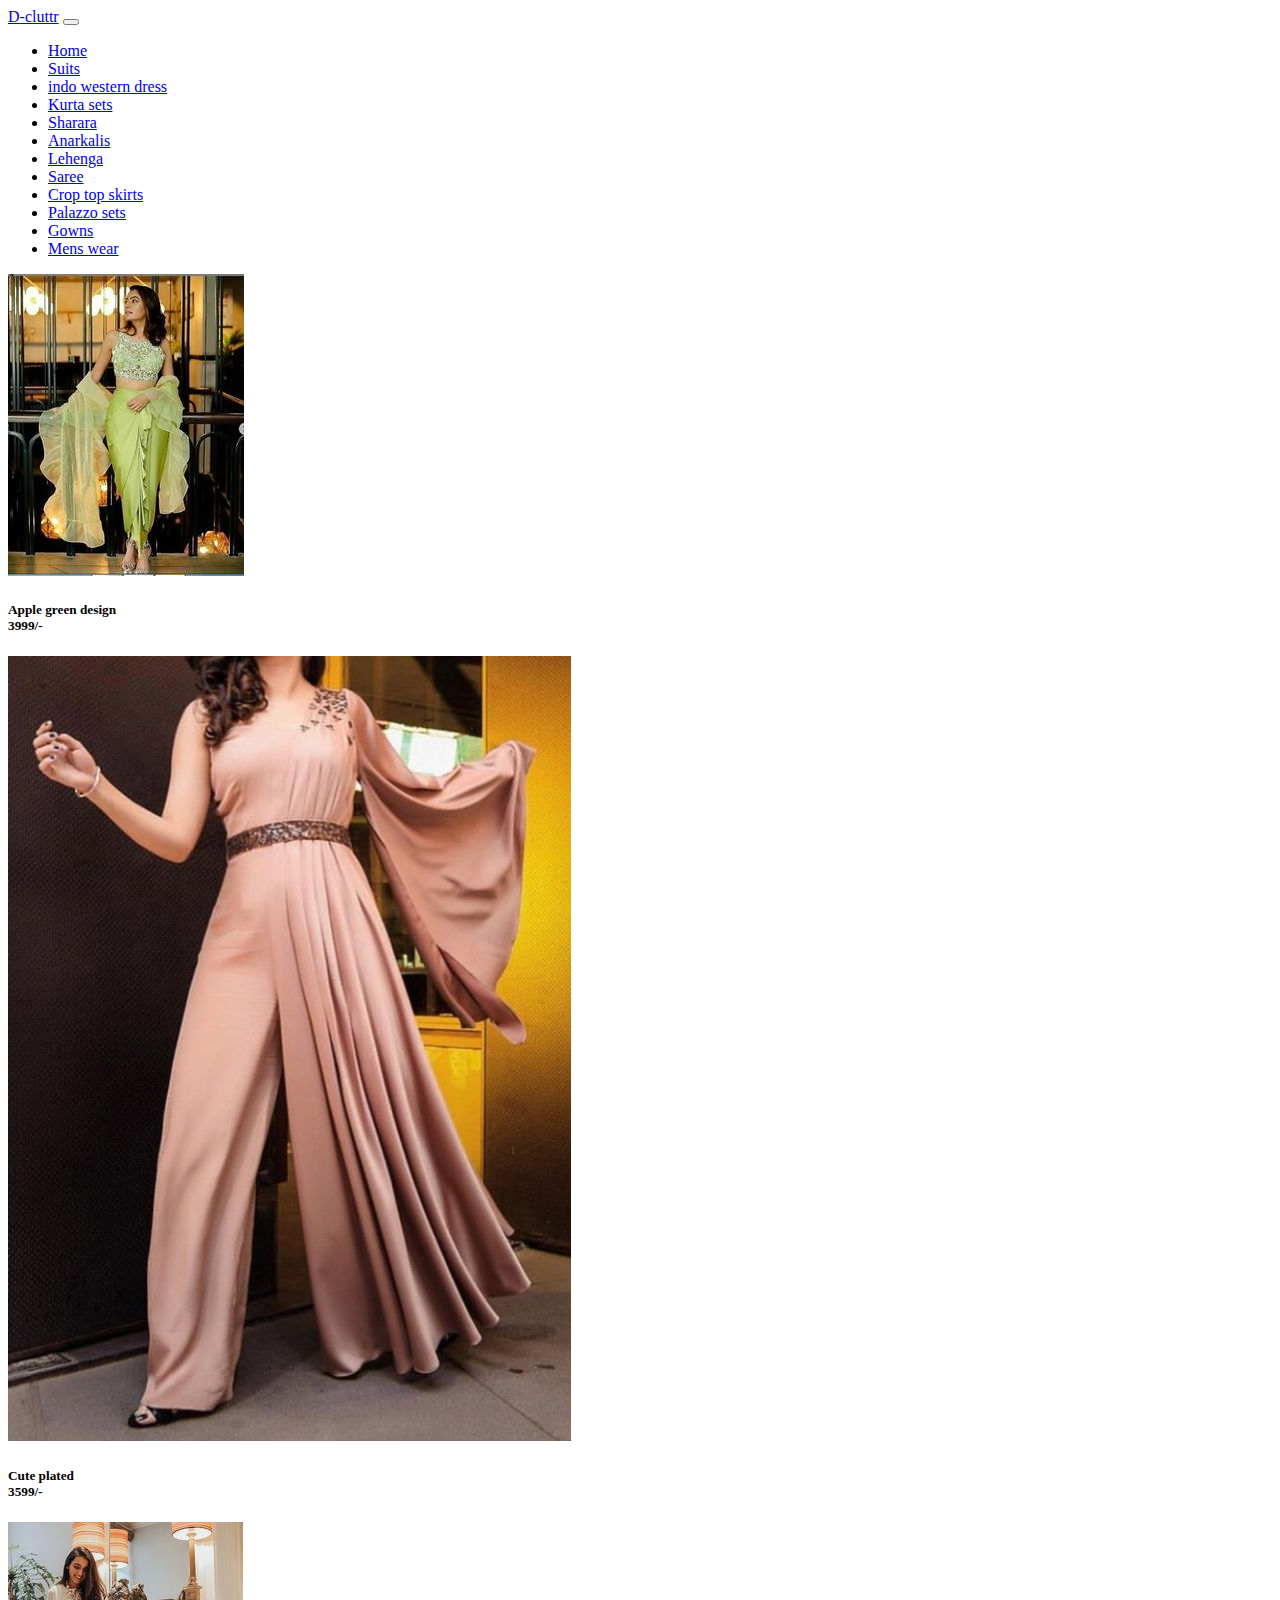
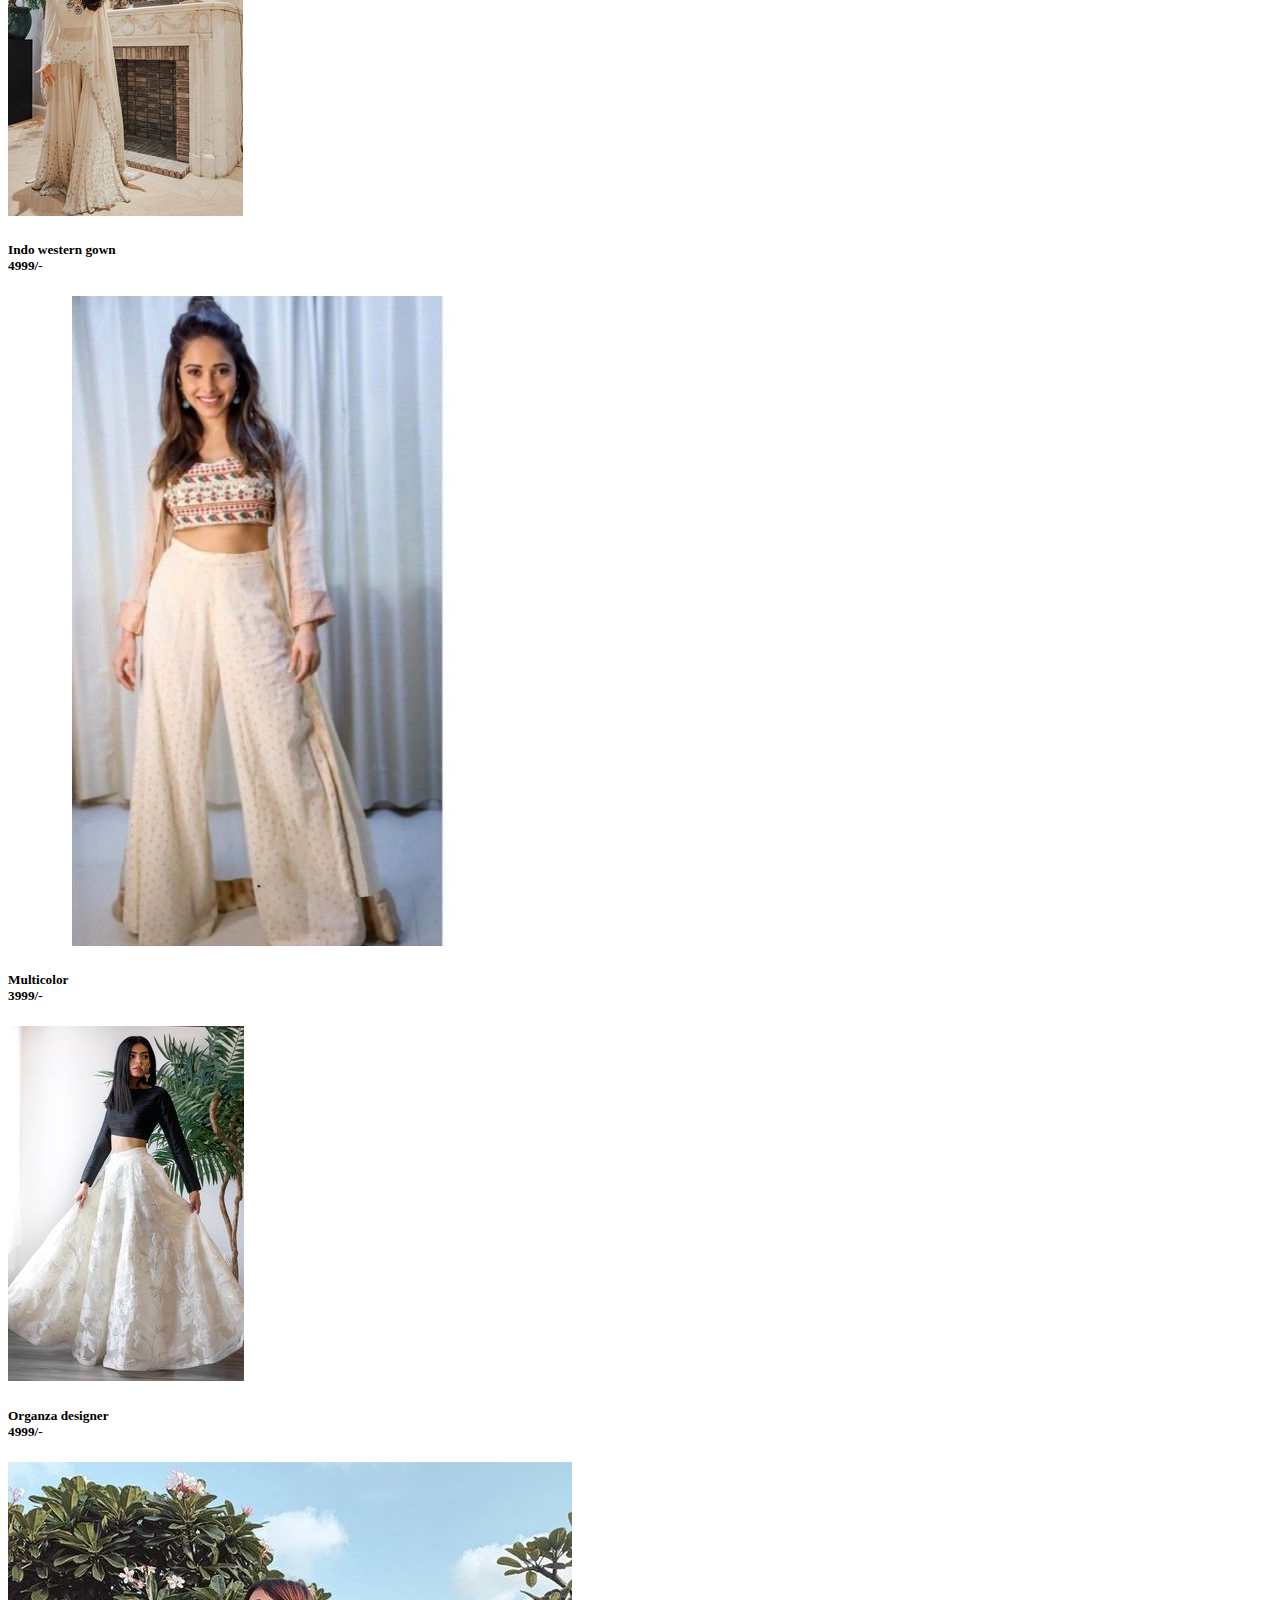
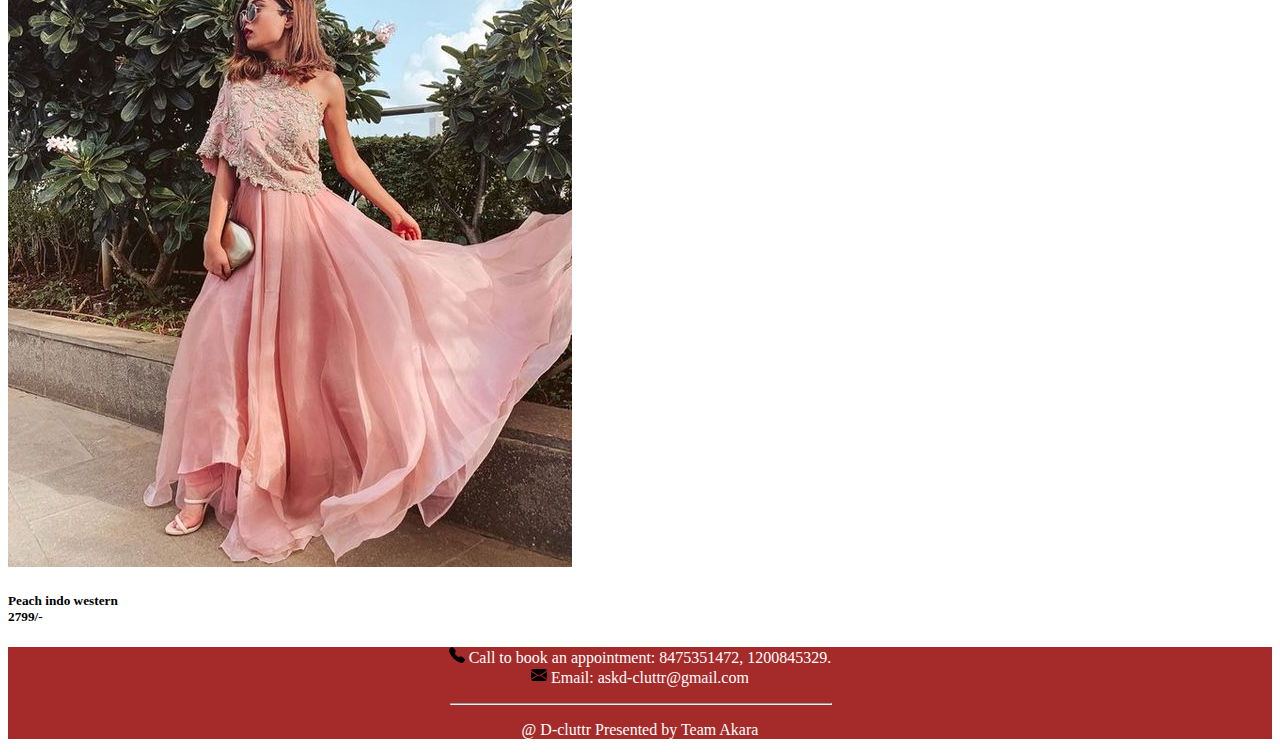
<file: western.html>
<!doctype html>
<html lang="en">
  <head>
    <!-- Required meta tags -->
    <meta charset="utf-8">
    <meta name="viewport" content="width=device-width, initial-scale=1">

    <!-- Bootstrap CSS -->
    <link href="https://cdn.jsdelivr.net/npm/bootstrap@5.1.3/dist/css/bootstrap.min.css" rel="stylesheet" integrity="sha384-1BmE4kWBq78iYhFldvKuhfTAU6auU8tT94WrHftjDbrCEXSU1oBoqyl2QvZ6jIW3" crossorigin="anonymous">
    <link href="style.css" rel="stylesheet">
    <title>Hello, world!</title>
  </head>
  <body>
    <nav class="navbar navbar-expand-lg navbar-light bg-light">
        <div class="container-fluid">
          <a class="navbar-brand" href="index.html">D-cluttr</a>
          <button class="navbar-toggler" type="button" data-bs-toggle="collapse" data-bs-target="#navbarSupportedContent" aria-controls="navbarSupportedContent" aria-expanded="false" aria-label="Toggle navigation">
            <span class="navbar-toggler-icon"></span>
          </button>
          <div class="collapse navbar-collapse" id="navbarSupportedContent">
            <ul class="navbar-nav me-auto mb-2 mb-lg-0">
              <li class="nav-item">
                <a class="nav-link active" aria-current="page" href="index.html">Home</a>
              </li>
              <li class="nav-item">
                <a class="nav-link" href="suits.html">Suits</a>
              </li>
              <li class="nav-item">
                <a class="nav-link" href="western.html">indo western dress</a>
              </li>
              <li class="nav-item">
                <a class="nav-link" href="kurta.html">Kurta sets</a>
              </li>
              <li class="nav-item">
                <a class="nav-link" href="sharara.html">Sharara</a>
              </li>
              <li class="nav-item">
                <a class="nav-link" href="anarkalis.html">Anarkalis</a>
              </li>
              <li class="nav-item">
                <a class="nav-link" href="lehenga.html">Lehenga</a>
              </li>
              <li class="nav-item">
                <a class="nav-link" href="saree.html">Saree</a>
              </li>
              <li class="nav-item">
                <a class="nav-link" href="top.html">Crop top skirts</a>
              </li>
              <li class="nav-item">
                <a class="nav-link" href="palazzo.html">Palazzo sets</a>
              </li>
              <li class="nav-item">
                <a class="nav-link " href="gowns.html">Gowns</a>
              </li>
              <li class="nav-item">
                <a class="nav-link " href="men.html">Mens wear</a>
              </li>
            </ul>
          </div>
        </div>
      </nav>
                <div class="card-group">
                    <div class="card">
                      <img src="images/western1.jpg" class="card-img-top" alt="...">
                      <div class="card-body">
                        <h5 class="card-title">Apple green design<br>3999/-</h5>
                      </div>
                    </div>
                    <div class="card">
                      <img src="images/western2.jpg" class="card-img-top" alt="...">
                      <div class="card-body">
                        <h5 class="card-title">Cute plated<br>3599/-</h5>
                      </div>
                    </div>
                    <div class="card">
                      <img src="images/western3.jpg" class="card-img-top" alt="...">
                      <div class="card-body">
                        <h5 class="card-title">Indo western gown<br>4999/-</h5>
                      </div>
                    </div>
                  </div>
                  <div class="card-group">
                    <div class="card">
                      <img src="images/western4.jpg" class="card-img-top" alt="...">
                      <div class="card-body">
                        <h5 class="card-title">Multicolor<br>3999/-</h5>
                      </div>
                    </div>
                    <div class="card">
                      <img src="images/western5.jpg" class="card-img-top" alt="...">
                      <div class="card-body">
                        <h5 class="card-title">Organza designer<br>4999/-</h5>
                      </div>
                    </div>
                    <div class="card">
                      <img src="images/western6.jpg" class="card-img-top" alt="...">
                      <div class="card-body">
                        <h5 class="card-title">Peach indo western<br>2799/-</h5>
                      </div>
                    </div>
                  </div>
                  
                
              
       <!-- Optional JavaScript; choose one of the two! -->

    <!-- Option 1: Bootstrap Bundle with Popper -->
    <script src="https://cdn.jsdelivr.net/npm/bootstrap@5.1.3/dist/js/bootstrap.bundle.min.js" integrity="sha384-ka7Sk0Gln4gmtz2MlQnikT1wXgYsOg+OMhuP+IlRH9sENBO0LRn5q+8nbTov4+1p" crossorigin="anonymous"></script>

    <!-- Option 2: Separate Popper and Bootstrap JS -->
    <!--
    <script src="https://cdn.jsdelivr.net/npm/@popperjs/core@2.10.2/dist/umd/popper.min.js" integrity="sha384-7+zCNj/IqJ95wo16oMtfsKbZ9ccEh31eOz1HGyDuCQ6wgnyJNSYdrPa03rtR1zdB" crossorigin="anonymous"></script>
    <script src="https://cdn.jsdelivr.net/npm/bootstrap@5.1.3/dist/js/bootstrap.min.js" integrity="sha384-QJHtvGhmr9XOIpI6YVutG+2QOK9T+ZnN4kzFN1RtK3zEFEIsxhlmWl5/YESvpZ13" crossorigin="anonymous"></script>
    -->
    <footer>
      <p><svg xmlns="http://www.w3.org/2000/svg" width="16" height="16" fill="black" class="bi bi-telephone-fill" viewBox="0 0 16 16">
        <path fill-rule="evenodd" d="M1.885.511a1.745 1.745 0 0 1 2.61.163L6.29 2.98c.329.423.445.974.315 1.494l-.547 2.19a.678.678 0 0 0 .178.643l2.457 2.457a.678.678 0 0 0 .644.178l2.189-.547a1.745 1.745 0 0 1 1.494.315l2.306 1.794c.829.645.905 1.87.163 2.611l-1.034 1.034c-.74.74-1.846 1.065-2.877.702a18.634 18.634 0 0 1-7.01-4.42 18.634 18.634 0 0 1-4.42-7.009c-.362-1.03-.037-2.137.703-2.877L1.885.511z"/>
      </svg>  Call to book an appointment: 8475351472, 1200845329.<br>
      <svg xmlns="http://www.w3.org/2000/svg" width="16" height="16" fill="black" class="bi bi-envelope-fill" viewBox="0 0 16 16">
        <path d="M.05 3.555A2 2 0 0 1 2 2h12a2 2 0 0 1 1.95 1.555L8 8.414.05 3.555ZM0 4.697v7.104l5.803-3.558L0 4.697ZM6.761 8.83l-6.57 4.027A2 2 0 0 0 2 14h12a2 2 0 0 0 1.808-1.144l-6.57-4.027L8 9.586l-1.239-.757Zm3.436-.586L16 11.801V4.697l-5.803 3.546Z"/>
      </svg>  Email: askd-cluttr@gmail.com</p>
      <hr style="width: 30%;margin-left: 35%;margin-right: 35%;">
      <p>@ D-cluttr Presented by Team Akara</p>
    </footer>
  </body>
</html>
</file>
<file: style.css>
.sub-heading{
    text-align: center;
    color: brown;
}
.sub-heading1{
    margin-top: 1%;
    margin-bottom: 1%;
}
.title{
    height: 90vh;
}
.box{
    border: 2px solid brown;
    border-radius: 4px;
    width: 90%;
    margin-top: 1%;
    margin-bottom: 1%;
   margin-left: 5%;
   margin-bottom: 5%;
   align-items: center;
   padding: 5px;
   font-size: larger;
}
footer{
    background-color: brown;
    color: white;
    text-align: center;
}


@media only screen and (max-width: 600px) {
    .sub-heading1{
        margin-top: 1px;
        margin-bottom: 1px;
    }
    .title{
        height: 30vh;
    }
  }
</file>
